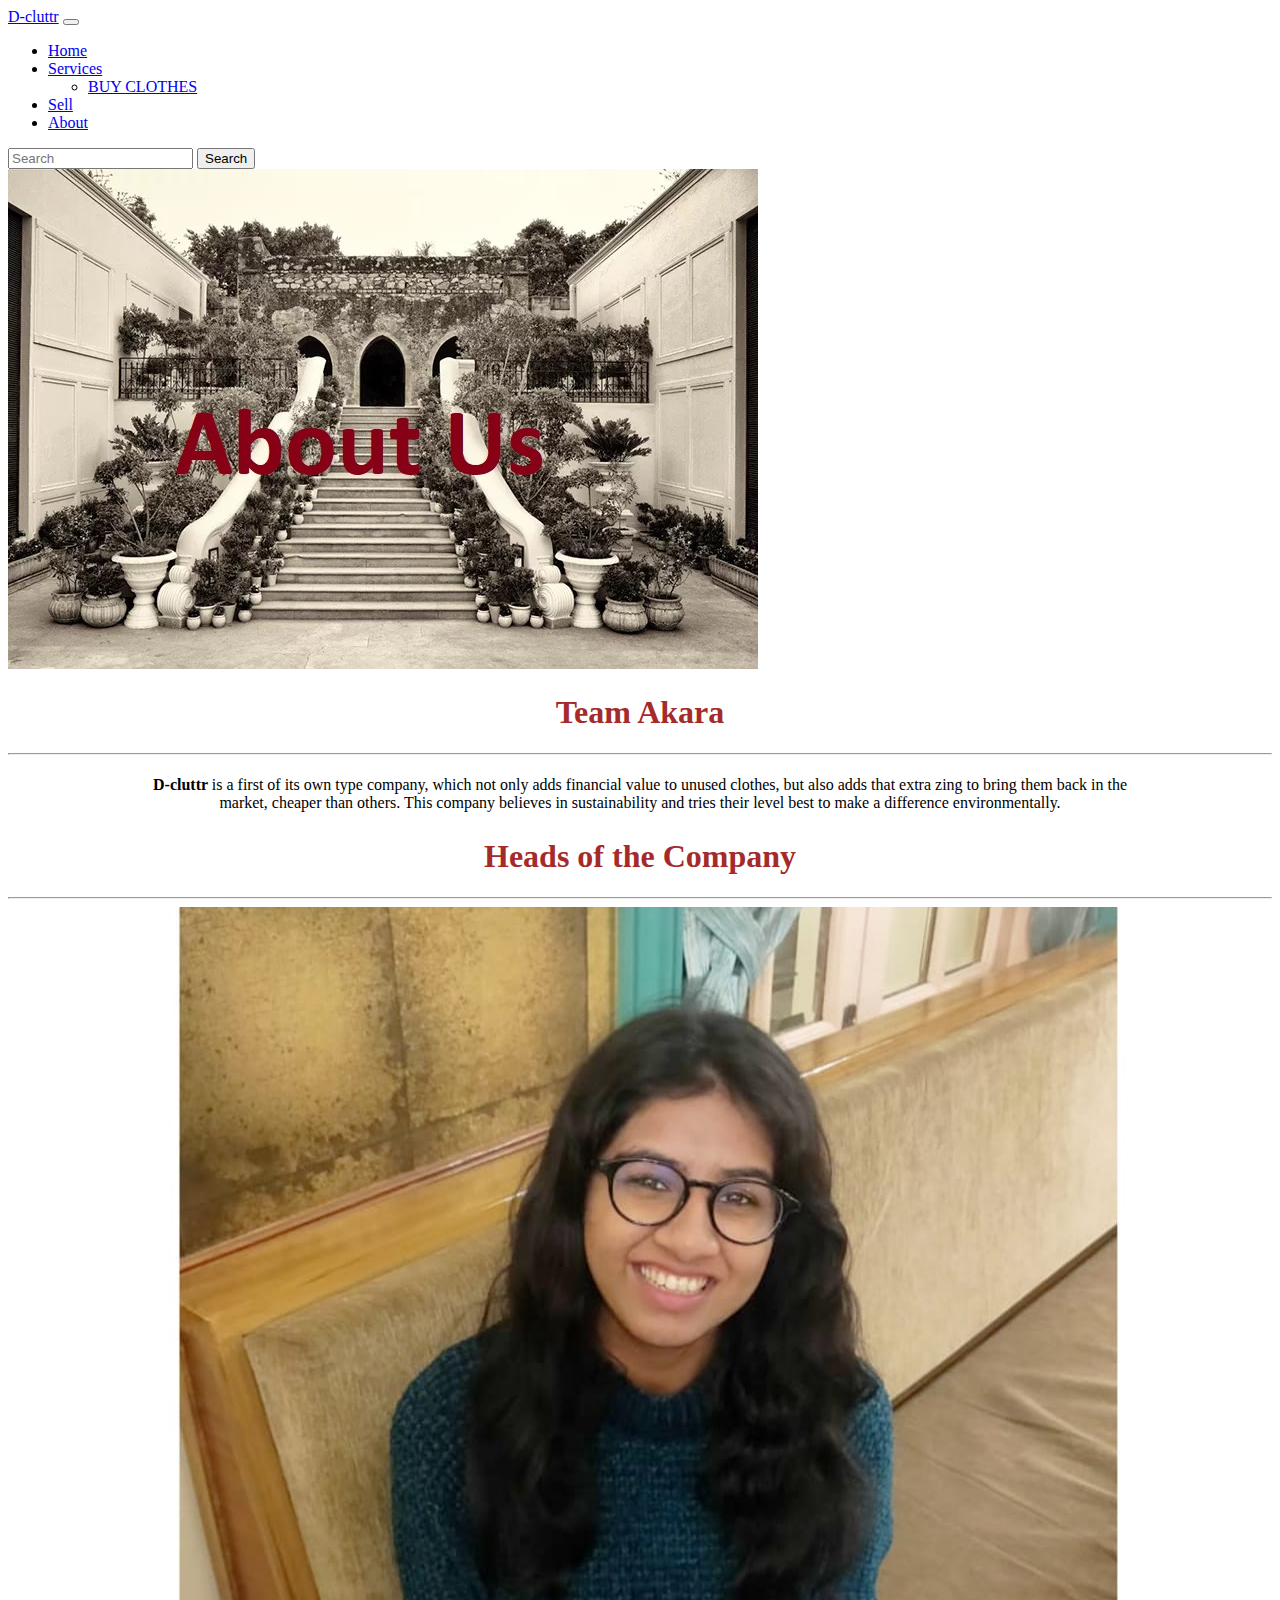
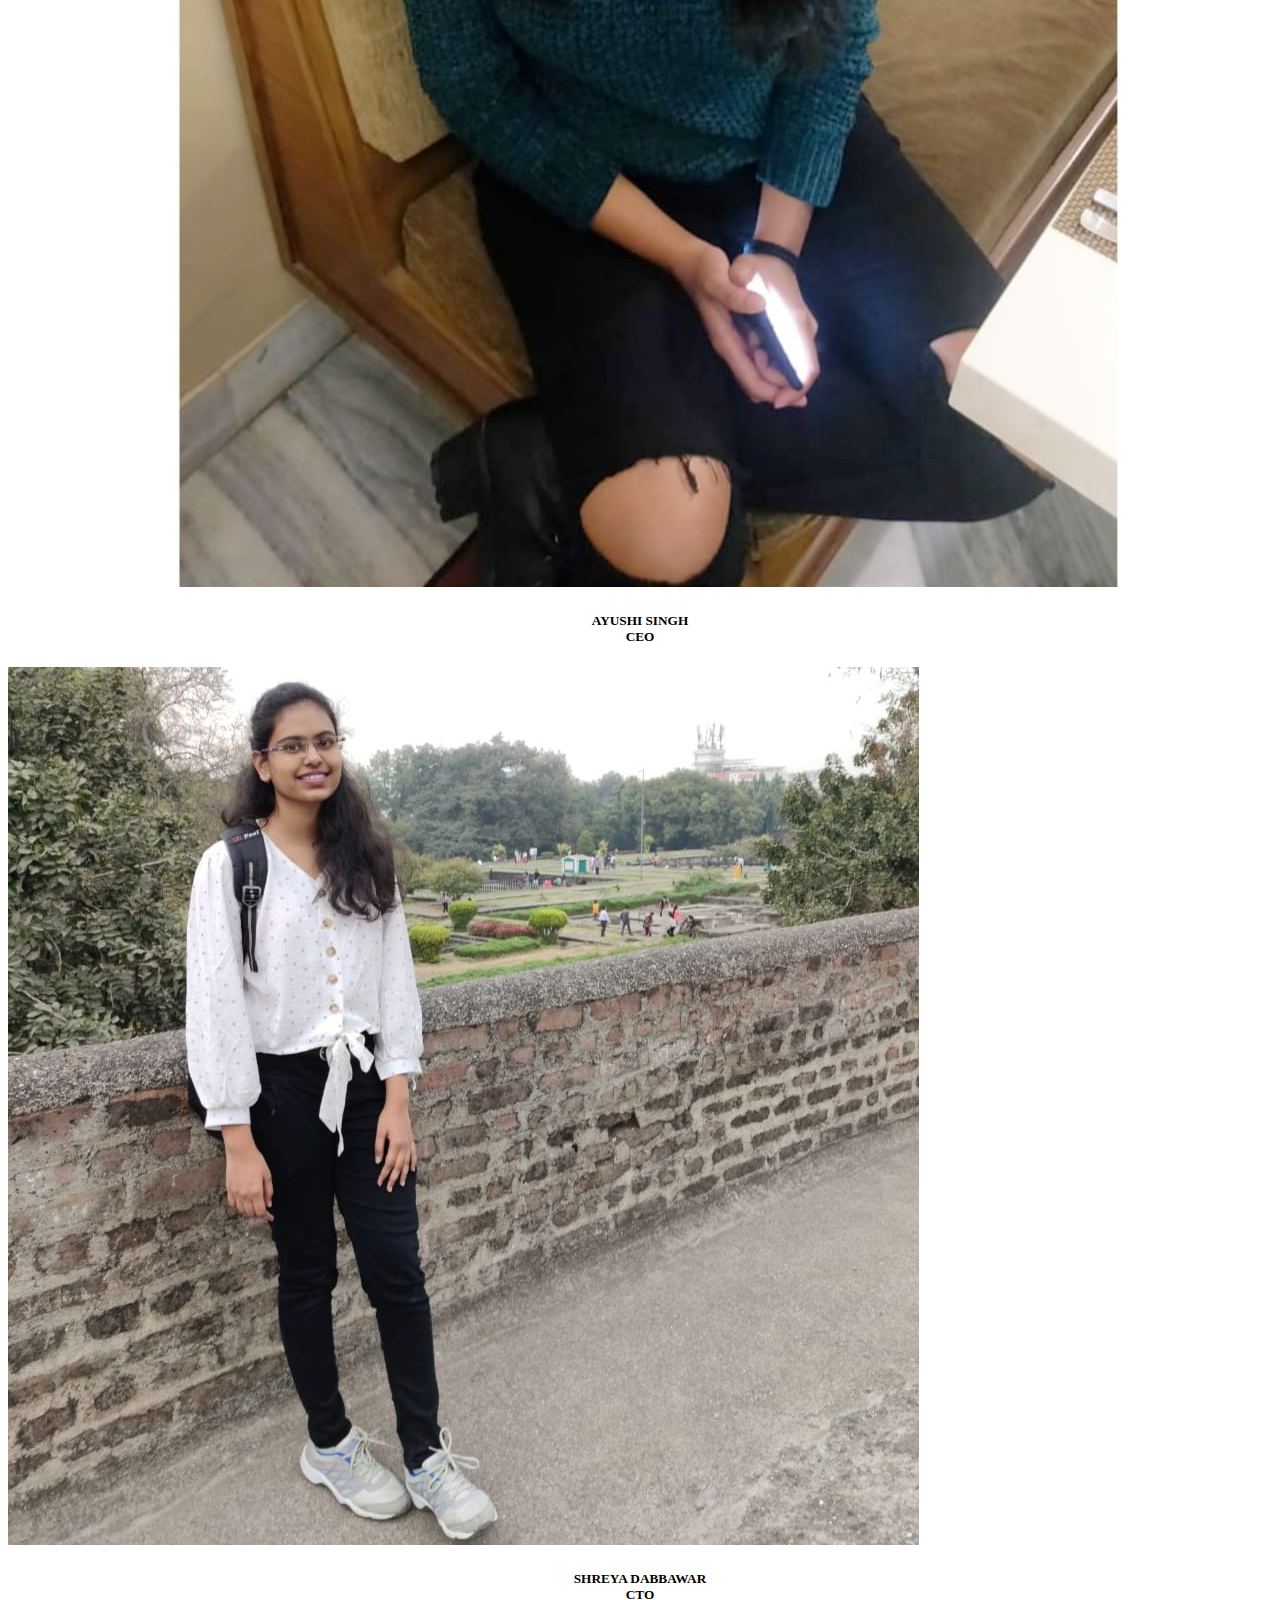
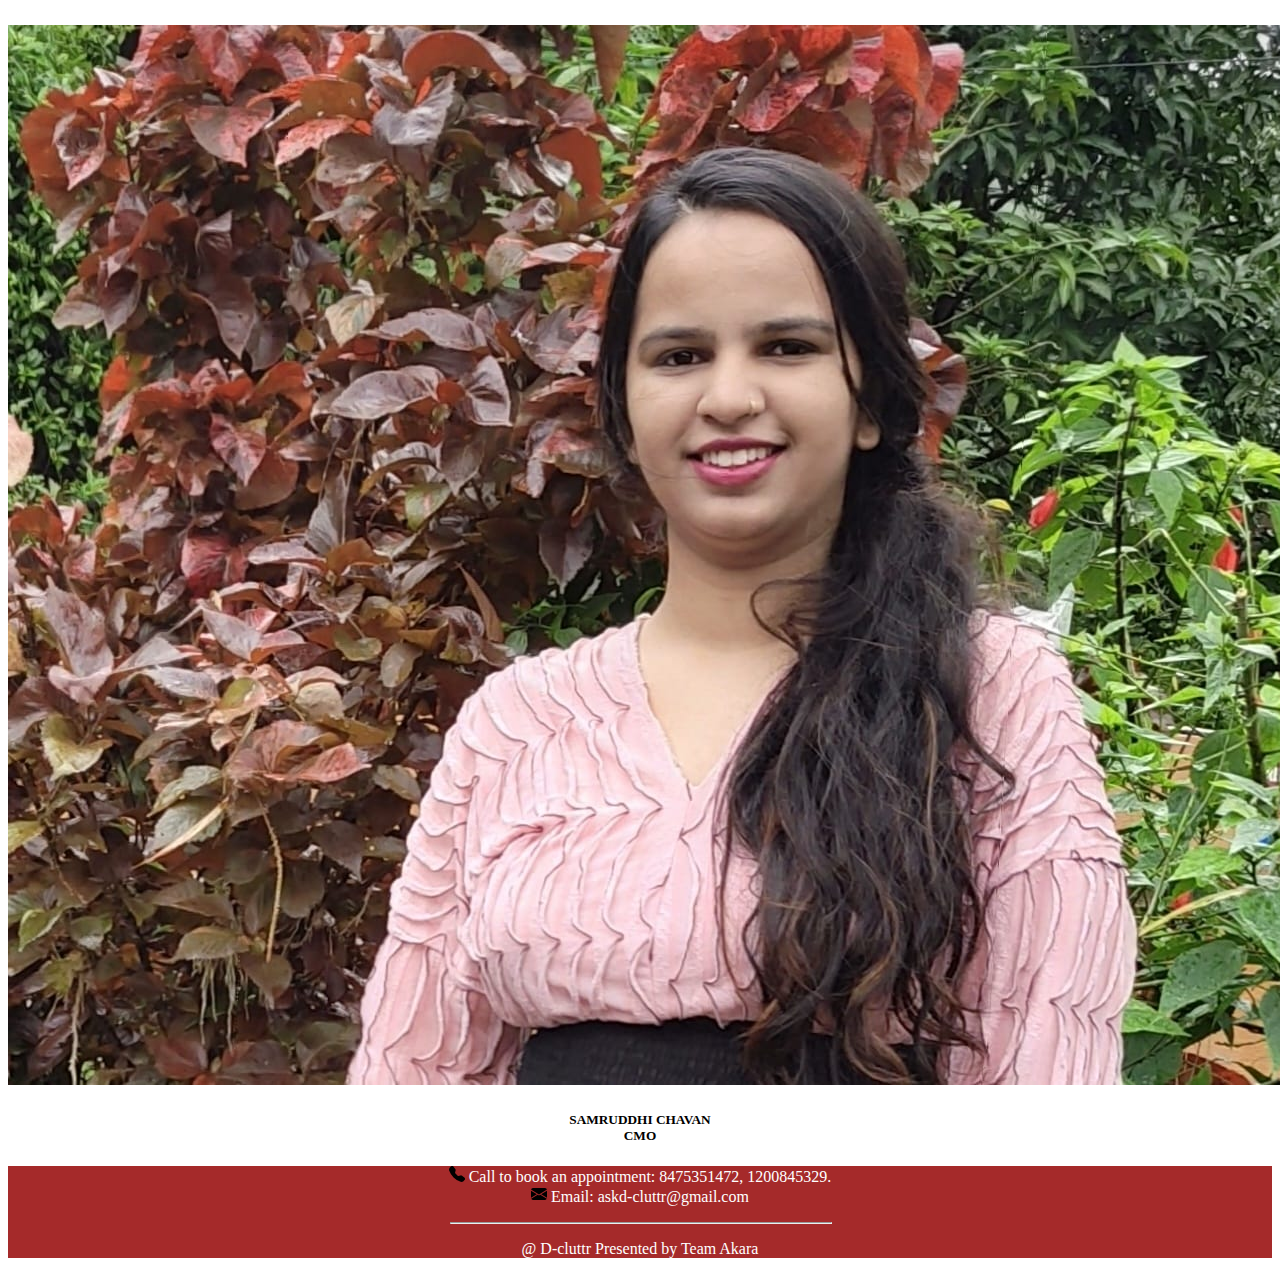
<file: about.html>
<!doctype html>
<html lang="en">
  <head>
    <!-- Required meta tags -->
    <meta charset="utf-8">
    <meta name="viewport" content="width=device-width, initial-scale=1">

    <!-- Bootstrap CSS -->
    <link href="https://cdn.jsdelivr.net/npm/bootstrap@5.1.3/dist/css/bootstrap.min.css" rel="stylesheet" integrity="sha384-1BmE4kWBq78iYhFldvKuhfTAU6auU8tT94WrHftjDbrCEXSU1oBoqyl2QvZ6jIW3" crossorigin="anonymous">
    <link href="style.css" rel="stylesheet">
    <title>Hello, world!</title>
  </head>
  <body>
    <nav class="navbar navbar-expand-lg navbar-light bg-light">
        <div class="container-fluid">
          <a class="navbar-brand" href="index.html">D-cluttr</a>
          <button class="navbar-toggler" type="button" data-bs-toggle="collapse" data-bs-target="#navbarSupportedContent" aria-controls="navbarSupportedContent" aria-expanded="false" aria-label="Toggle navigation">
            <span class="navbar-toggler-icon"></span>
          </button>
          <div class="collapse navbar-collapse" id="navbarSupportedContent">
            <ul class="navbar-nav me-auto mb-2 mb-lg-0">
              <li class="nav-item">
                <a class="nav-link active" aria-current="page" href="index.html">Home</a>
              </li>
              <li class="nav-item dropdown">
                <a class="nav-link dropdown-toggle" href="#" id="navbarDropdown" role="button" data-bs-toggle="dropdown" aria-expanded="false">
                  Services
                </a>
                <ul class="dropdown-menu" aria-labelledby="navbarDropdown">
                  <li><a class="dropdown-item" href="anarkalis.html">BUY CLOTHES</a></li>
                </ul>
              </li>
              <li class="nav-item">
                <a class="nav-link" href="sell.html">Sell</a>
              </li>
              
              <li class="nav-item">
                <a class="nav-link " href="about.html">About</a>
              </li>
            </ul>
            <form class="d-flex">
              <input class="form-control me-2" type="search" placeholder="Search" aria-label="Search">
              <button class="btn btn-outline-success" type="submit">Search</button>
            </form>
          </div>
        </div>
      </nav>
      <div id="carouselExampleControls" class="carousel slide" data-bs-ride="carousel">
        <div class="carousel-inner" class="title">
          <div class="carousel-item active" >
            <img src="images/about.jpg" class="d-block w-100" alt="...">
          </div>
        </div>
      </div>
      <div class="sub-heading1">
        <h1 class="sub-heading"> Team Akara</h1>
      </div>
      <hr>
      <div>
          <p style="text-align: center; margin-left: 10%;margin-right: 10%;padding: 5px;">
           <strong> D-cluttr </strong> is a first of its own type company, which not only adds financial value to unused clothes, but also adds that extra zing to bring them back in the market, cheaper than others. This company believes in sustainability and tries their level best to make a difference environmentally. 
          </p>
      </div>
      <div class="sub-heading1">
        <h1 class="sub-heading"> Heads of the Company </h1>
      </div>
      <hr>
      <!-- heads -->
      <!-- <div class="row row-cols-1 row-cols-md-2 g-4">
        <div class="col">
          <div class="card">
            <img src="images/ayushi.jpeg" class="card-img-top" alt="...">
            <div class="card-body">
              <h5 style="text-align: center;" class="card-title">AYUSHI SINGH<br>CEO</h5>
            </div>
          </div>
        </div>
        <div class="col">
            <div class="card">
              <img src="images/shreya.jpeg" class="card-img-top" alt="...">
              <div class="card-body">
                <h5 style="text-align: center;" class="card-title">SHREYA DABBAWAR<BR>CTO</h5>
              </div>
            </div>
          </div>
        <div class="col">
          <div class="card">
            <img src="images/samruddhi.jpeg" class="card-img-top" alt="...">
            <div class="card-body">
              <h5 class="card-title" style="text-align: center;">SAMRUDDHI CHAVAN<BR>CMO</h5>
            </div>
          </div>
        </div>
      </div> -->
      <div class="card-group">
        <div class="card">
          <img src="images/ayushi.jpeg" class="card-img-top" alt="...">
          <div class="card-body">
            <h5 style="text-align: center;" class="card-title">AYUSHI SINGH<br>CEO</h5>
          </div>
        </div>
        <div class="card">
          <img src="images/shreya.jpeg" class="card-img-top" alt="...">
          <div class="card-body">
            <h5 class="card-title" style="text-align: center;">SHREYA DABBAWAR<BR>CTO</h5>
          </div>
        </div>
        <div class="card">
          <img src="images/samruddhi.jpeg" class="card-img-top" alt="...">
          <div class="card-body">
            <h5 class="card-title" style="text-align: center;">SAMRUDDHI CHAVAN<BR>CMO</h5>
          </div>
        </div>
      </div>
       <!-- Optional JavaScript; choose one of the two! -->

    <!-- Option 1: Bootstrap Bundle with Popper -->
    <script src="https://cdn.jsdelivr.net/npm/bootstrap@5.1.3/dist/js/bootstrap.bundle.min.js" integrity="sha384-ka7Sk0Gln4gmtz2MlQnikT1wXgYsOg+OMhuP+IlRH9sENBO0LRn5q+8nbTov4+1p" crossorigin="anonymous"></script>

    <!-- Option 2: Separate Popper and Bootstrap JS -->
    <!--
    <script src="https://cdn.jsdelivr.net/npm/@popperjs/core@2.10.2/dist/umd/popper.min.js" integrity="sha384-7+zCNj/IqJ95wo16oMtfsKbZ9ccEh31eOz1HGyDuCQ6wgnyJNSYdrPa03rtR1zdB" crossorigin="anonymous"></script>
    <script src="https://cdn.jsdelivr.net/npm/bootstrap@5.1.3/dist/js/bootstrap.min.js" integrity="sha384-QJHtvGhmr9XOIpI6YVutG+2QOK9T+ZnN4kzFN1RtK3zEFEIsxhlmWl5/YESvpZ13" crossorigin="anonymous"></script>
    -->
    <footer>
      <p><svg xmlns="http://www.w3.org/2000/svg" width="16" height="16" fill="black" class="bi bi-telephone-fill" viewBox="0 0 16 16">
        <path fill-rule="evenodd" d="M1.885.511a1.745 1.745 0 0 1 2.61.163L6.29 2.98c.329.423.445.974.315 1.494l-.547 2.19a.678.678 0 0 0 .178.643l2.457 2.457a.678.678 0 0 0 .644.178l2.189-.547a1.745 1.745 0 0 1 1.494.315l2.306 1.794c.829.645.905 1.87.163 2.611l-1.034 1.034c-.74.74-1.846 1.065-2.877.702a18.634 18.634 0 0 1-7.01-4.42 18.634 18.634 0 0 1-4.42-7.009c-.362-1.03-.037-2.137.703-2.877L1.885.511z"/>
      </svg>  Call to book an appointment: 8475351472, 1200845329.<br>
      <svg xmlns="http://www.w3.org/2000/svg" width="16" height="16" fill="black" class="bi bi-envelope-fill" viewBox="0 0 16 16">
        <path d="M.05 3.555A2 2 0 0 1 2 2h12a2 2 0 0 1 1.95 1.555L8 8.414.05 3.555ZM0 4.697v7.104l5.803-3.558L0 4.697ZM6.761 8.83l-6.57 4.027A2 2 0 0 0 2 14h12a2 2 0 0 0 1.808-1.144l-6.57-4.027L8 9.586l-1.239-.757Zm3.436-.586L16 11.801V4.697l-5.803 3.546Z"/>
      </svg>  Email: askd-cluttr@gmail.com</p>
      <hr style="width: 30%;margin-left: 35%;margin-right: 35%;">
      <p>@ D-cluttr Presented by Team Akara</p>
    </footer>
  </body>
</html>
</file>
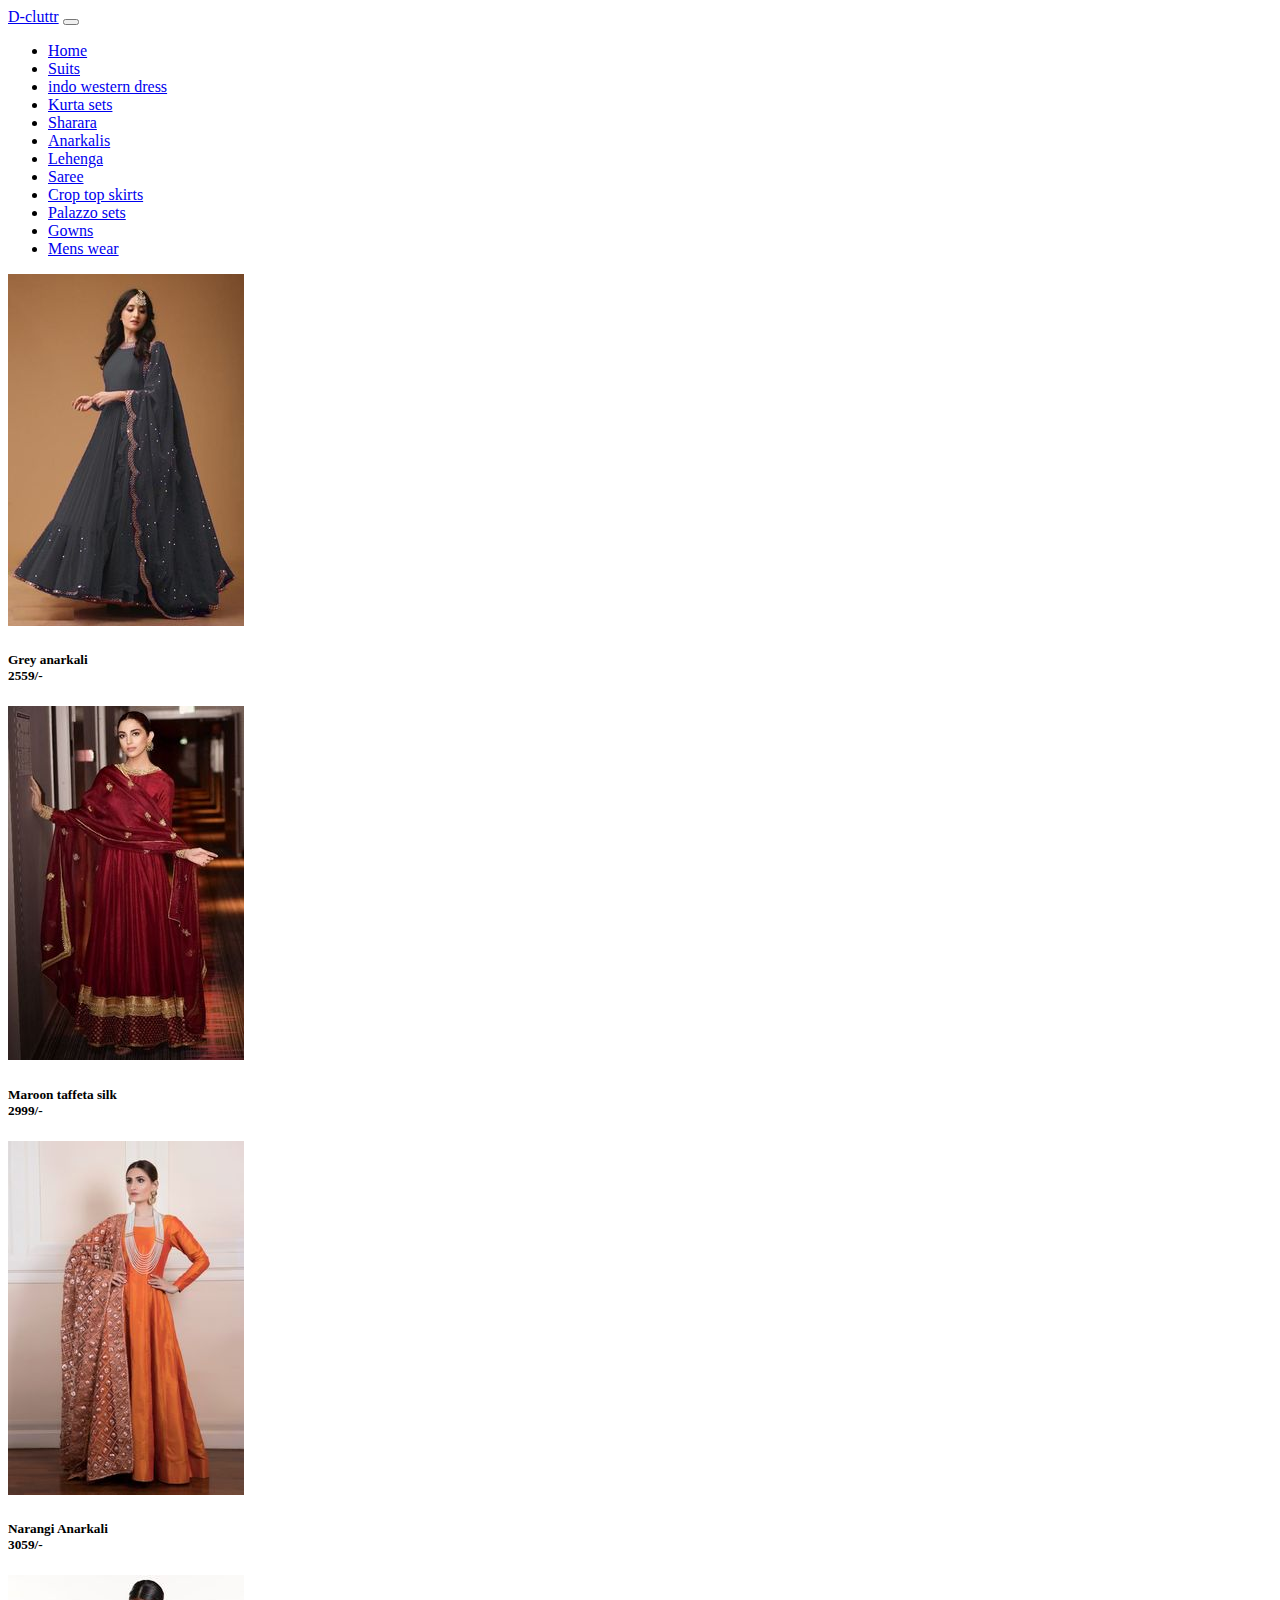
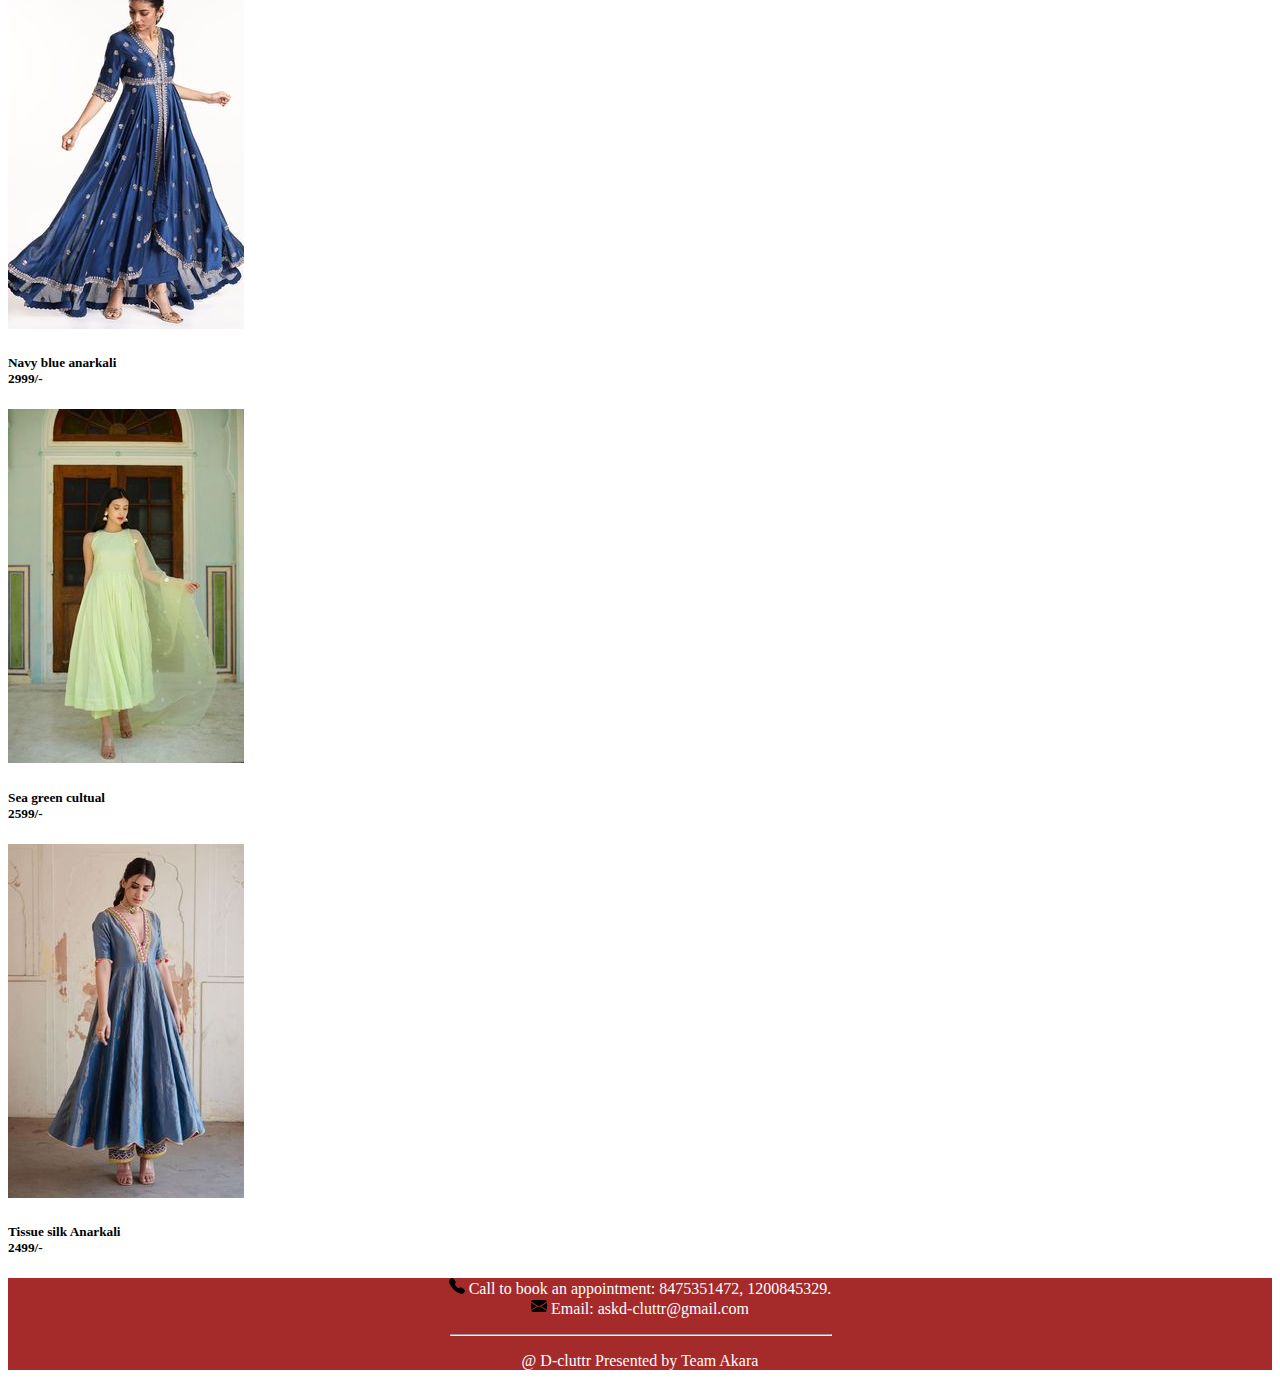
<file: anarkalis.html>
<!doctype html>
<html lang="en">
  <head>
    <!-- Required meta tags -->
    <meta charset="utf-8">
    <meta name="viewport" content="width=device-width, initial-scale=1">

    <!-- Bootstrap CSS -->
    <link href="https://cdn.jsdelivr.net/npm/bootstrap@5.1.3/dist/css/bootstrap.min.css" rel="stylesheet" integrity="sha384-1BmE4kWBq78iYhFldvKuhfTAU6auU8tT94WrHftjDbrCEXSU1oBoqyl2QvZ6jIW3" crossorigin="anonymous">
    <link href="style.css" rel="stylesheet">
    <title>Hello, world!</title>
  </head>
  <body>
    <nav class="navbar navbar-expand-lg navbar-light bg-light">
        <div class="container-fluid">
          <a class="navbar-brand" href="index.html">D-cluttr</a>
          <button class="navbar-toggler" type="button" data-bs-toggle="collapse" data-bs-target="#navbarSupportedContent" aria-controls="navbarSupportedContent" aria-expanded="false" aria-label="Toggle navigation">
            <span class="navbar-toggler-icon"></span>
          </button>
          <div class="collapse navbar-collapse" id="navbarSupportedContent">
            <ul class="navbar-nav me-auto mb-2 mb-lg-0">
              <li class="nav-item">
                <a class="nav-link active" aria-current="page" href="index.html">Home</a>
              </li>
              <li class="nav-item">
                <a class="nav-link" href="suits.html">Suits</a>
              </li>
              <li class="nav-item">
                <a class="nav-link" href="western.html">indo western dress</a>
              </li>
              <li class="nav-item">
                <a class="nav-link" href="kurta.html">Kurta sets</a>
              </li>
              <li class="nav-item">
                <a class="nav-link" href="sharara.html">Sharara</a>
              </li>
              <li class="nav-item">
                <a class="nav-link" href="anarkalis.html">Anarkalis</a>
              </li>
              <li class="nav-item">
                <a class="nav-link" href="lehenga.html">Lehenga</a>
              </li>
              <li class="nav-item">
                <a class="nav-link" href="saree.html">Saree</a>
              </li>
              <li class="nav-item">
                <a class="nav-link" href="top.html">Crop top skirts</a>
              </li>
              <li class="nav-item">
                <a class="nav-link" href="palazzo.html">Palazzo sets</a>
              </li>
              <li class="nav-item">
                <a class="nav-link " href="gowns.html">Gowns</a>
              </li>
              <li class="nav-item">
                <a class="nav-link " href="men.html">Mens wear</a>
              </li>
            </ul>
          </div>
        </div>
      </nav>
                <div class="card-group">
                    <div class="card">
                      <img src="images/anarkali1.jpg" class="card-img-top" alt="...">
                      <div class="card-body">
                        <h5 class="card-title">Grey anarkali<br>2559/-</h5>
                      </div>
                    </div>
                    <div class="card">
                      <img src="images/anarkali2.jpg" class="card-img-top" alt="...">
                      <div class="card-body">
                        <h5 class="card-title">Maroon taffeta silk<br>2999/-</h5>
                      </div>
                    </div>
                    <div class="card">
                      <img src="images/anarkali3.jpg" class="card-img-top" alt="...">
                      <div class="card-body">
                        <h5 class="card-title">Narangi Anarkali<br>3059/-</h5>
                      </div>
                    </div>
                  </div>
                  <div class="card-group">
                    <div class="card">
                      <img src="images/anarkali4.jpg" class="card-img-top" alt="...">
                      <div class="card-body">
                        <h5 class="card-title">Navy blue anarkali<br>2999/-</h5>
                      </div>
                    </div>
                    <div class="card">
                      <img src="images/anarkali5.jpg" class="card-img-top" alt="...">
                      <div class="card-body">
                        <h5 class="card-title">Sea green cultual<br>2599/-</h5>
                      </div>
                    </div>
                    <div class="card">
                      <img src="images/anarkali6.jpg" class="card-img-top" alt="...">
                      <div class="card-body">
                        <h5 class="card-title">Tissue silk Anarkali<br>2499/-</h5>
                      </div>
                    </div>
                  </div>
                  
                
              
       <!-- Optional JavaScript; choose one of the two! -->

    <!-- Option 1: Bootstrap Bundle with Popper -->
    <script src="https://cdn.jsdelivr.net/npm/bootstrap@5.1.3/dist/js/bootstrap.bundle.min.js" integrity="sha384-ka7Sk0Gln4gmtz2MlQnikT1wXgYsOg+OMhuP+IlRH9sENBO0LRn5q+8nbTov4+1p" crossorigin="anonymous"></script>

    <!-- Option 2: Separate Popper and Bootstrap JS -->
    <!--
    <script src="https://cdn.jsdelivr.net/npm/@popperjs/core@2.10.2/dist/umd/popper.min.js" integrity="sha384-7+zCNj/IqJ95wo16oMtfsKbZ9ccEh31eOz1HGyDuCQ6wgnyJNSYdrPa03rtR1zdB" crossorigin="anonymous"></script>
    <script src="https://cdn.jsdelivr.net/npm/bootstrap@5.1.3/dist/js/bootstrap.min.js" integrity="sha384-QJHtvGhmr9XOIpI6YVutG+2QOK9T+ZnN4kzFN1RtK3zEFEIsxhlmWl5/YESvpZ13" crossorigin="anonymous"></script>
    -->
    <footer>
      <p><svg xmlns="http://www.w3.org/2000/svg" width="16" height="16" fill="black" class="bi bi-telephone-fill" viewBox="0 0 16 16">
        <path fill-rule="evenodd" d="M1.885.511a1.745 1.745 0 0 1 2.61.163L6.29 2.98c.329.423.445.974.315 1.494l-.547 2.19a.678.678 0 0 0 .178.643l2.457 2.457a.678.678 0 0 0 .644.178l2.189-.547a1.745 1.745 0 0 1 1.494.315l2.306 1.794c.829.645.905 1.87.163 2.611l-1.034 1.034c-.74.74-1.846 1.065-2.877.702a18.634 18.634 0 0 1-7.01-4.42 18.634 18.634 0 0 1-4.42-7.009c-.362-1.03-.037-2.137.703-2.877L1.885.511z"/>
      </svg>  Call to book an appointment: 8475351472, 1200845329.<br>
      <svg xmlns="http://www.w3.org/2000/svg" width="16" height="16" fill="black" class="bi bi-envelope-fill" viewBox="0 0 16 16">
        <path d="M.05 3.555A2 2 0 0 1 2 2h12a2 2 0 0 1 1.95 1.555L8 8.414.05 3.555ZM0 4.697v7.104l5.803-3.558L0 4.697ZM6.761 8.83l-6.57 4.027A2 2 0 0 0 2 14h12a2 2 0 0 0 1.808-1.144l-6.57-4.027L8 9.586l-1.239-.757Zm3.436-.586L16 11.801V4.697l-5.803 3.546Z"/>
      </svg>  Email: askd-cluttr@gmail.com</p>
      <hr style="width: 30%;margin-left: 35%;margin-right: 35%;">
      <p>@ D-cluttr Presented by Team Akara</p>
    </footer>
  </body>
</html>
</file>
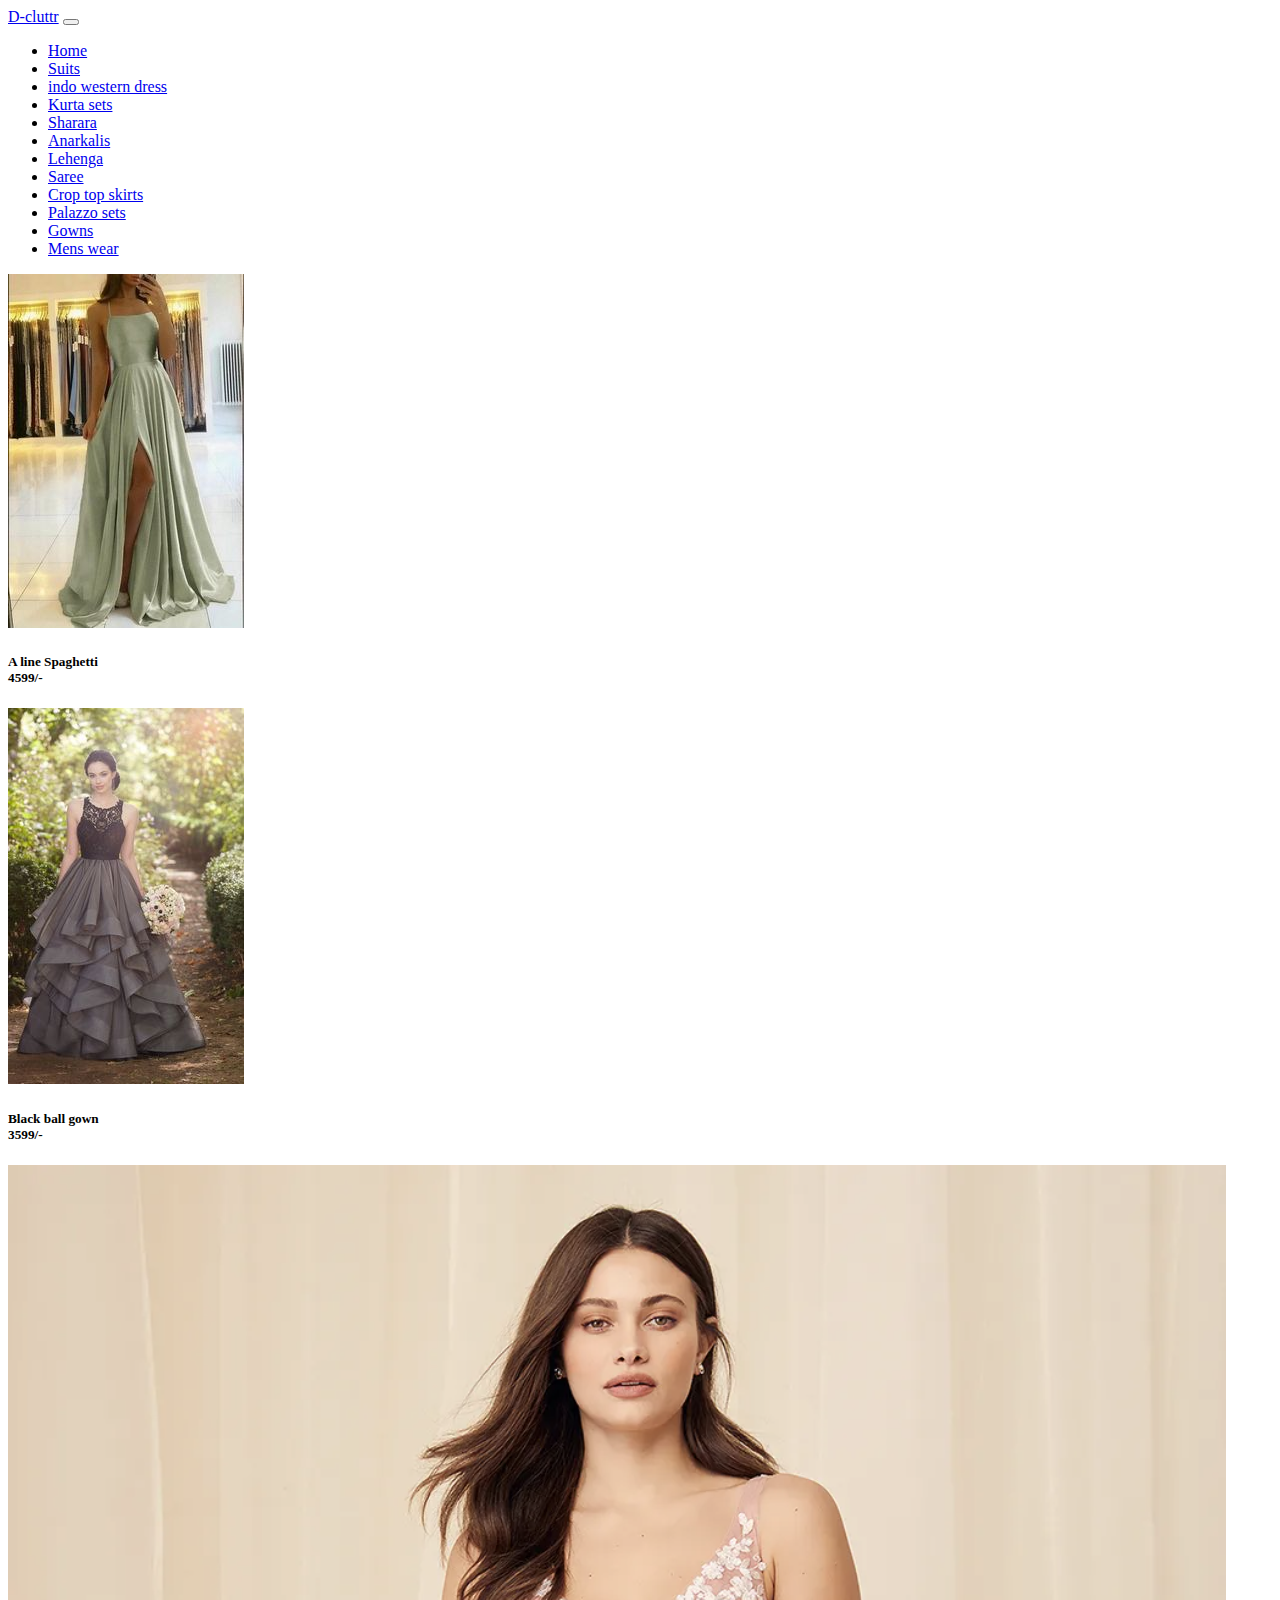
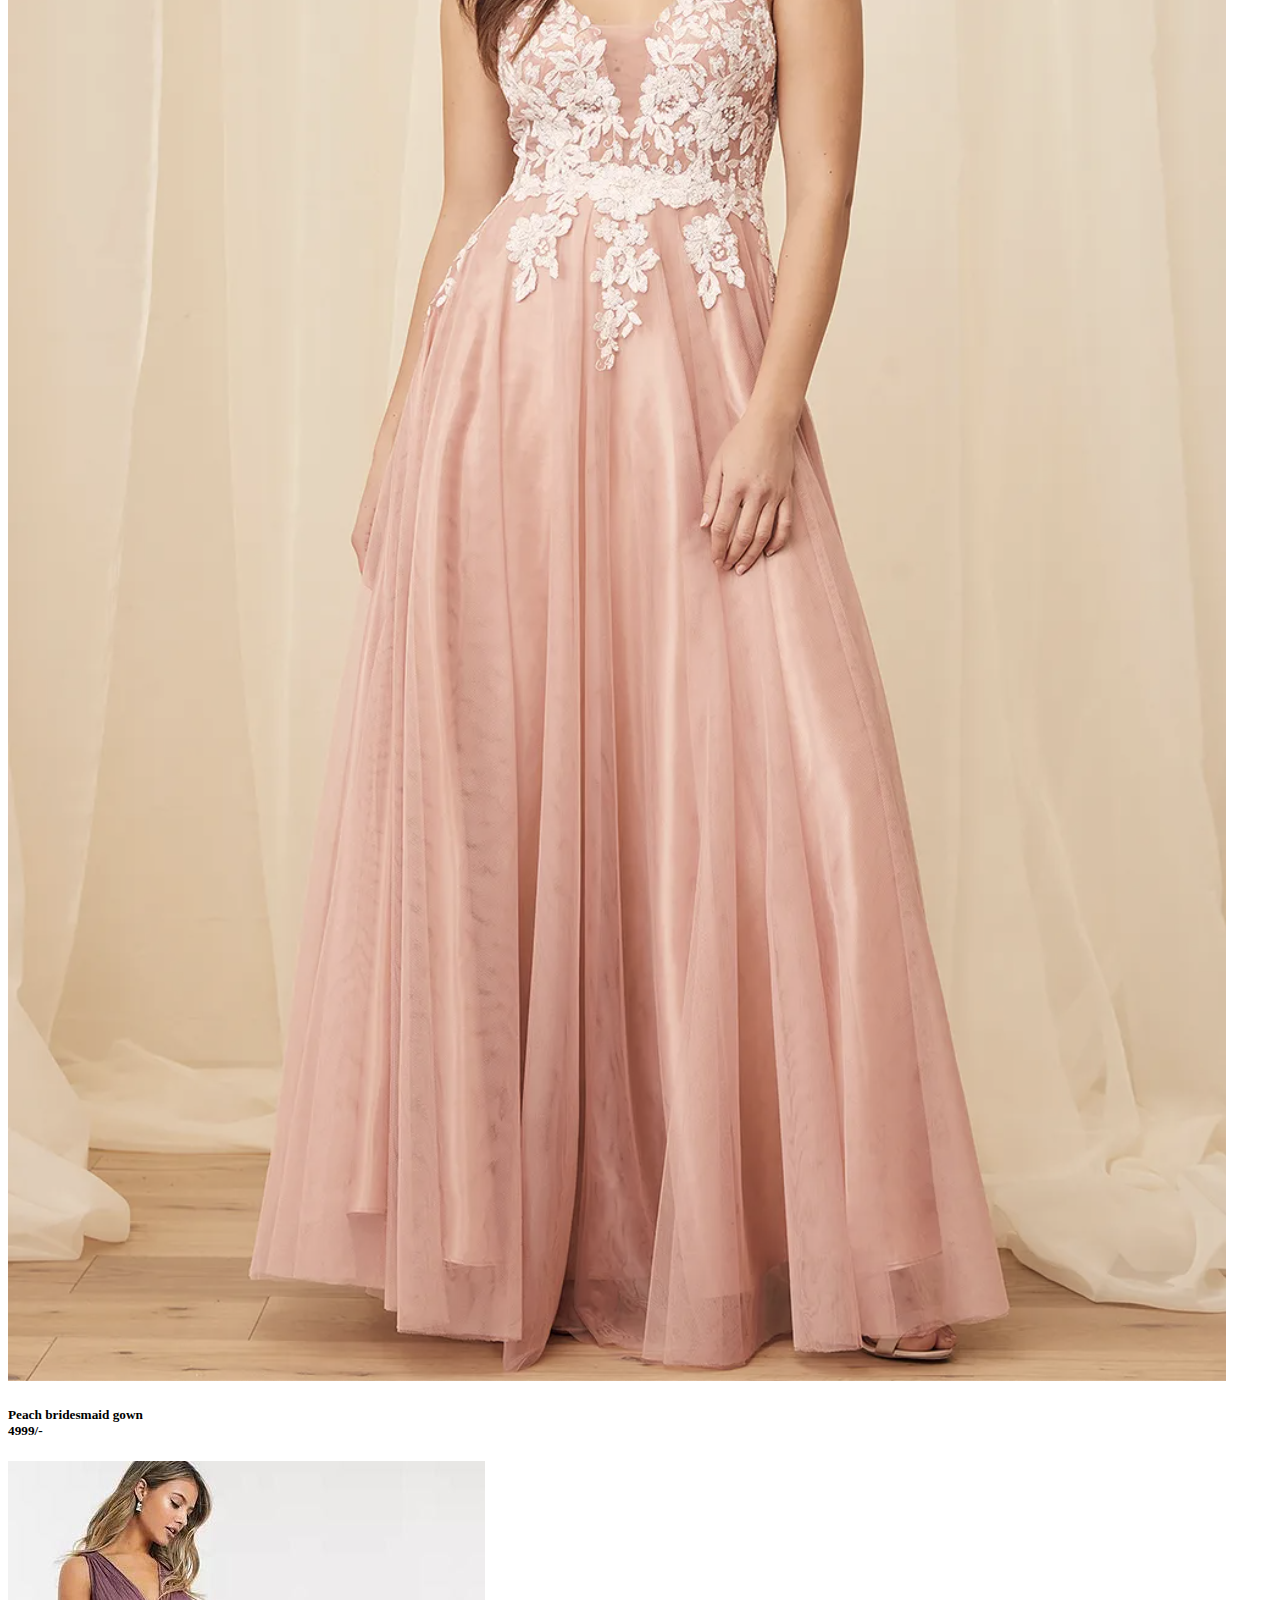
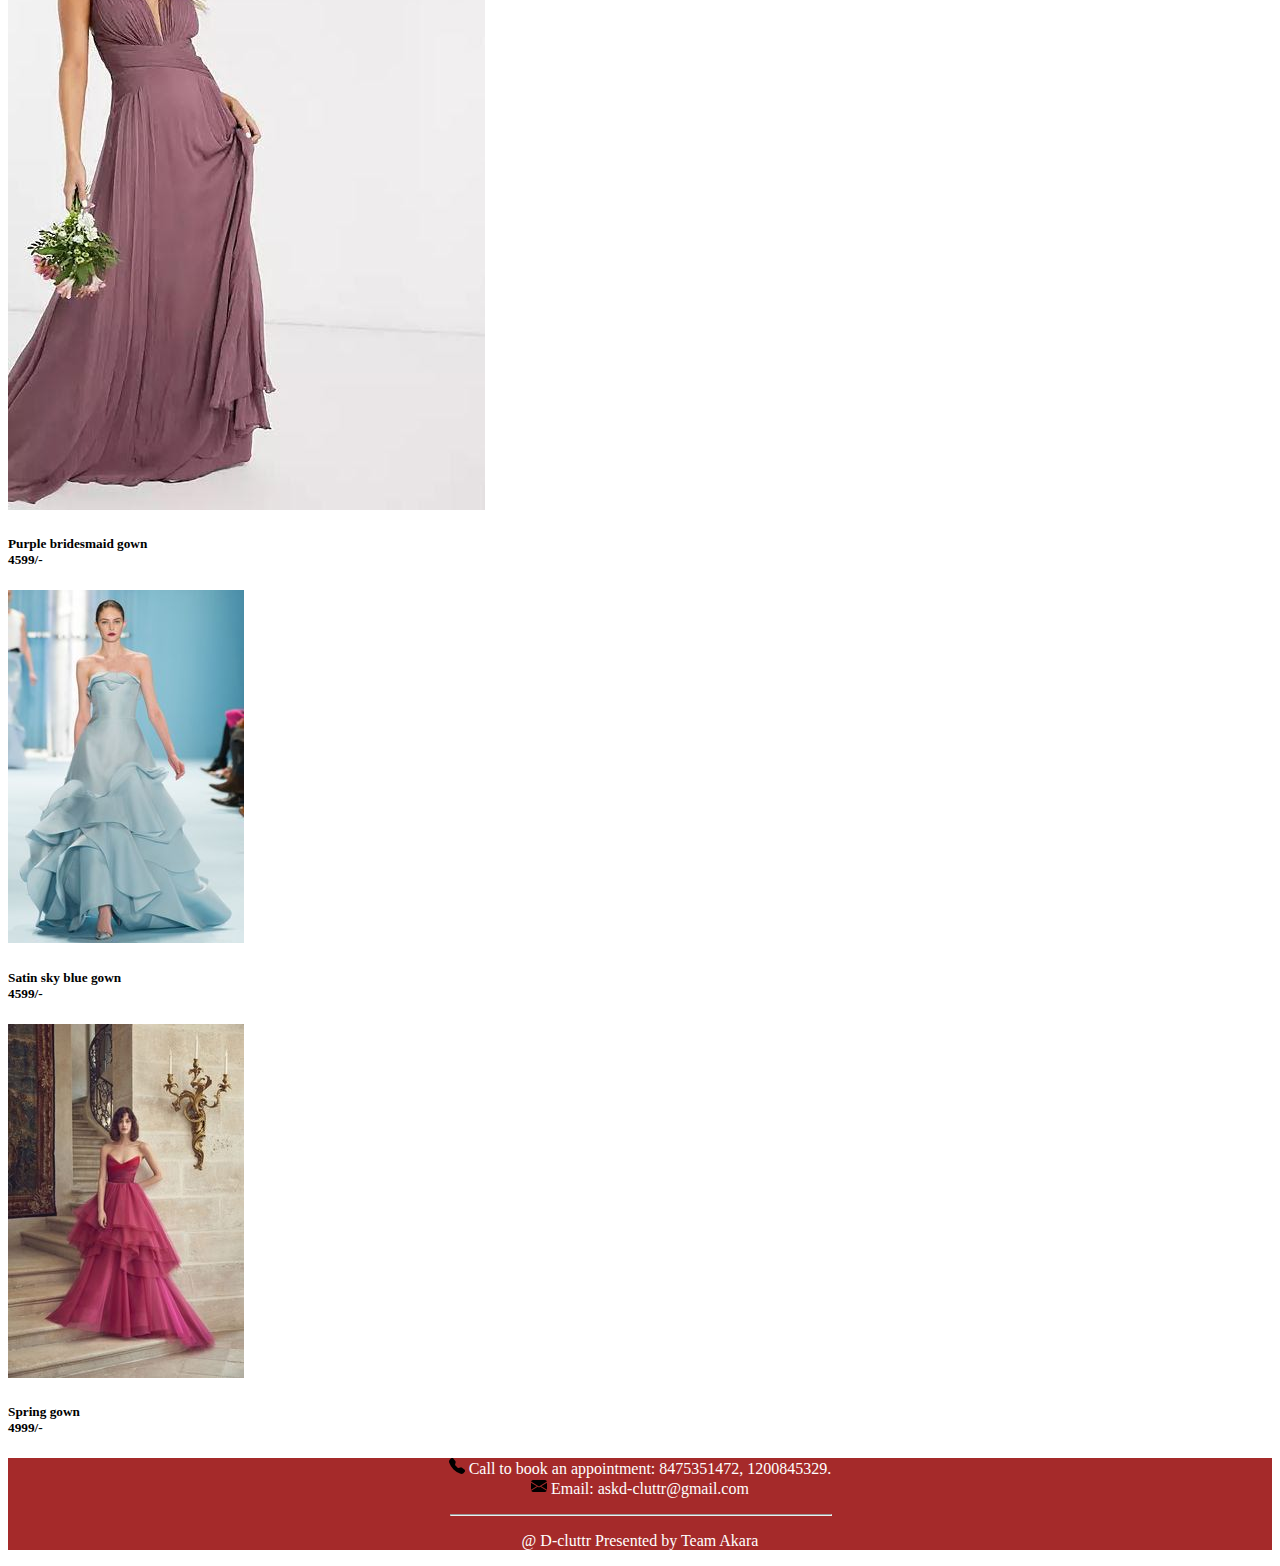
<file: gowns.html>
<!doctype html>
<html lang="en">
  <head>
    <!-- Required meta tags -->
    <meta charset="utf-8">
    <meta name="viewport" content="width=device-width, initial-scale=1">

    <!-- Bootstrap CSS -->
    <link href="https://cdn.jsdelivr.net/npm/bootstrap@5.1.3/dist/css/bootstrap.min.css" rel="stylesheet" integrity="sha384-1BmE4kWBq78iYhFldvKuhfTAU6auU8tT94WrHftjDbrCEXSU1oBoqyl2QvZ6jIW3" crossorigin="anonymous">
    <link href="style.css" rel="stylesheet">
    <title>Hello, world!</title>
  </head>
  <body>
    <nav class="navbar navbar-expand-lg navbar-light bg-light">
        <div class="container-fluid">
          <a class="navbar-brand" href="index.html">D-cluttr</a>
          <button class="navbar-toggler" type="button" data-bs-toggle="collapse" data-bs-target="#navbarSupportedContent" aria-controls="navbarSupportedContent" aria-expanded="false" aria-label="Toggle navigation">
            <span class="navbar-toggler-icon"></span>
          </button>
          <div class="collapse navbar-collapse" id="navbarSupportedContent">
            <ul class="navbar-nav me-auto mb-2 mb-lg-0">
              <li class="nav-item">
                <a class="nav-link active" aria-current="page" href="index.html">Home</a>
              </li>
              <li class="nav-item">
                <a class="nav-link" href="suits.html">Suits</a>
              </li>
              <li class="nav-item">
                <a class="nav-link" href="western.html">indo western dress</a>
              </li>
              <li class="nav-item">
                <a class="nav-link" href="kurta.html">Kurta sets</a>
              </li>
              <li class="nav-item">
                <a class="nav-link" href="sharara.html">Sharara</a>
              </li>
              <li class="nav-item">
                <a class="nav-link" href="anarkalis.html">Anarkalis</a>
              </li>
              <li class="nav-item">
                <a class="nav-link" href="lehenga.html">Lehenga</a>
              </li>
              <li class="nav-item">
                <a class="nav-link" href="saree.html">Saree</a>
              </li>
              <li class="nav-item">
                <a class="nav-link" href="top.html">Crop top skirts</a>
              </li>
              <li class="nav-item">
                <a class="nav-link" href="palazzo.html">Palazzo sets</a>
              </li>
              <li class="nav-item">
                <a class="nav-link " href="gowns.html">Gowns</a>
              </li>
              <li class="nav-item">
                <a class="nav-link " href="men.html">Mens wear</a>
              </li>
            </ul>
          </div>
        </div>
      </nav>
                <div class="card-group">
                    <div class="card">
                      <img src="images/gown1.jpg" class="card-img-top" alt="...">
                      <div class="card-body">
                        <h5 class="card-title">A line Spaghetti<br>4599/-</h5>
                      </div>
                    </div>
                    <div class="card">
                      <img src="images/gown2.jpg" class="card-img-top" alt="...">
                      <div class="card-body">
                        <h5 class="card-title">Black ball gown<br>3599/-</h5>
                      </div>
                    </div>
                    <div class="card">
                      <img src="images/gown3.png" class="card-img-top" alt="...">
                      <div class="card-body">
                        <h5 class="card-title">Peach bridesmaid gown<br>4999/-</h5>
                      </div>
                    </div>
                  </div>
                  <div class="card-group">
                    <div class="card">
                      <img src="images/gown4.jpg" class="card-img-top" alt="...">
                      <div class="card-body">
                        <h5 class="card-title">Purple bridesmaid gown<br>4599/-</h5>
                      </div>
                    </div>
                    <div class="card">
                      <img src="images/gown5.jpg" class="card-img-top" alt="...">
                      <div class="card-body">
                        <h5 class="card-title">Satin sky blue gown<br>4599/-</h5>
                      </div>
                    </div>
                    <div class="card">
                      <img src="images/gown6.jpg" class="card-img-top" alt="...">
                      <div class="card-body">
                        <h5 class="card-title">Spring gown<br>4999/-</h5>
                      </div>
                    </div>
                  </div>
                  
                
              
       <!-- Optional JavaScript; choose one of the two! -->

    <!-- Option 1: Bootstrap Bundle with Popper -->
    <script src="https://cdn.jsdelivr.net/npm/bootstrap@5.1.3/dist/js/bootstrap.bundle.min.js" integrity="sha384-ka7Sk0Gln4gmtz2MlQnikT1wXgYsOg+OMhuP+IlRH9sENBO0LRn5q+8nbTov4+1p" crossorigin="anonymous"></script>

    <!-- Option 2: Separate Popper and Bootstrap JS -->
    <!--
    <script src="https://cdn.jsdelivr.net/npm/@popperjs/core@2.10.2/dist/umd/popper.min.js" integrity="sha384-7+zCNj/IqJ95wo16oMtfsKbZ9ccEh31eOz1HGyDuCQ6wgnyJNSYdrPa03rtR1zdB" crossorigin="anonymous"></script>
    <script src="https://cdn.jsdelivr.net/npm/bootstrap@5.1.3/dist/js/bootstrap.min.js" integrity="sha384-QJHtvGhmr9XOIpI6YVutG+2QOK9T+ZnN4kzFN1RtK3zEFEIsxhlmWl5/YESvpZ13" crossorigin="anonymous"></script>
    -->
    <footer>
      <p><svg xmlns="http://www.w3.org/2000/svg" width="16" height="16" fill="black" class="bi bi-telephone-fill" viewBox="0 0 16 16">
        <path fill-rule="evenodd" d="M1.885.511a1.745 1.745 0 0 1 2.61.163L6.29 2.98c.329.423.445.974.315 1.494l-.547 2.19a.678.678 0 0 0 .178.643l2.457 2.457a.678.678 0 0 0 .644.178l2.189-.547a1.745 1.745 0 0 1 1.494.315l2.306 1.794c.829.645.905 1.87.163 2.611l-1.034 1.034c-.74.74-1.846 1.065-2.877.702a18.634 18.634 0 0 1-7.01-4.42 18.634 18.634 0 0 1-4.42-7.009c-.362-1.03-.037-2.137.703-2.877L1.885.511z"/>
      </svg>  Call to book an appointment: 8475351472, 1200845329.<br>
      <svg xmlns="http://www.w3.org/2000/svg" width="16" height="16" fill="black" class="bi bi-envelope-fill" viewBox="0 0 16 16">
        <path d="M.05 3.555A2 2 0 0 1 2 2h12a2 2 0 0 1 1.95 1.555L8 8.414.05 3.555ZM0 4.697v7.104l5.803-3.558L0 4.697ZM6.761 8.83l-6.57 4.027A2 2 0 0 0 2 14h12a2 2 0 0 0 1.808-1.144l-6.57-4.027L8 9.586l-1.239-.757Zm3.436-.586L16 11.801V4.697l-5.803 3.546Z"/>
      </svg>  Email: askd-cluttr@gmail.com</p>
      <hr style="width: 30%;margin-left: 35%;margin-right: 35%;">
      <p>@ D-cluttr Presented by Team Akara</p>
    </footer>
  </body>
</html>
</file>
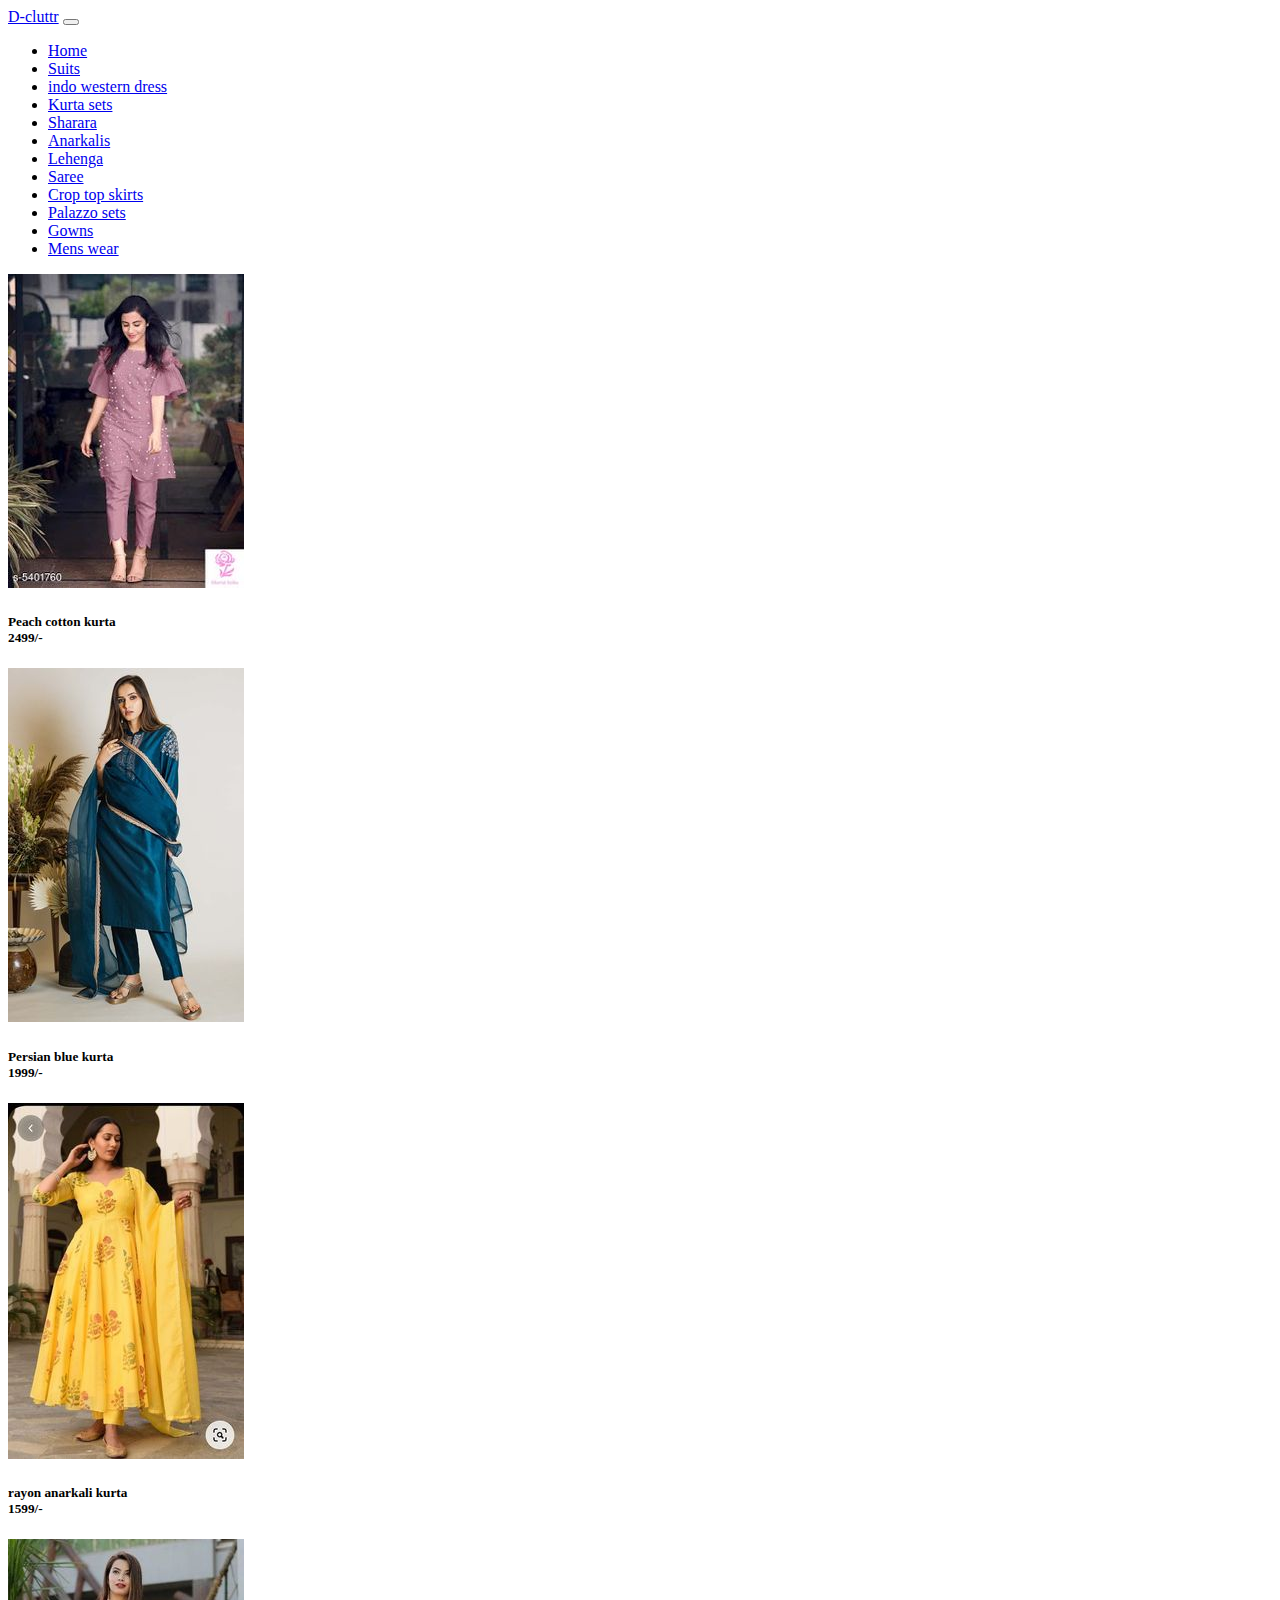
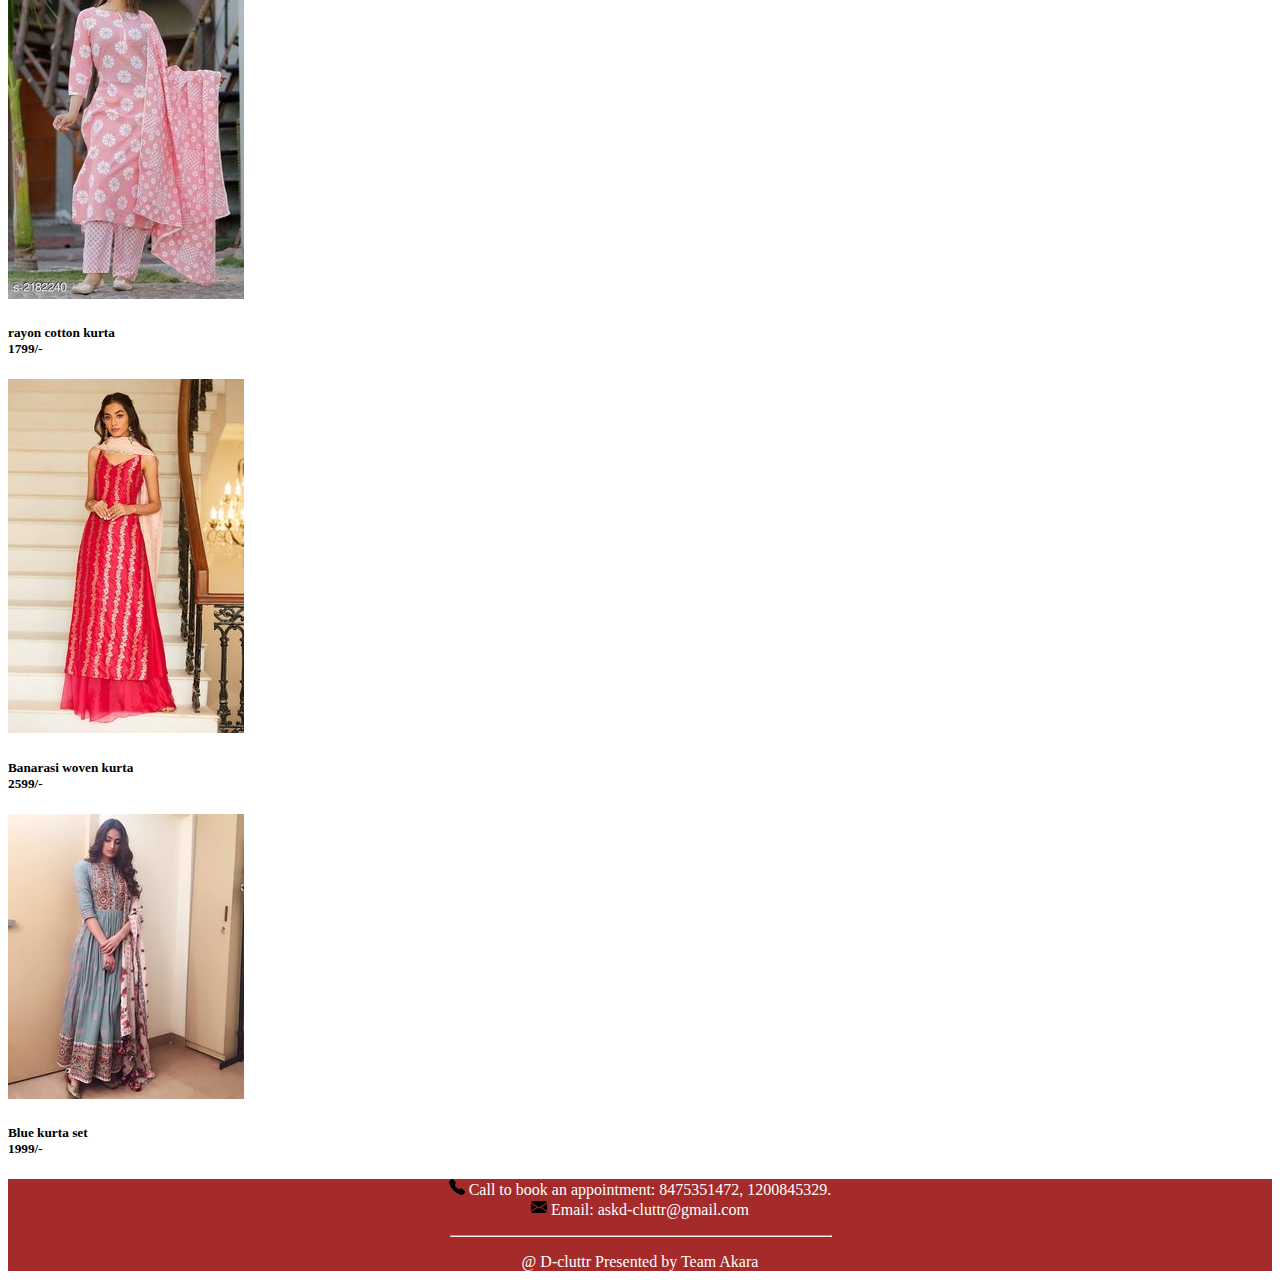
<file: kurta.html>
<!doctype html>
<html lang="en">
  <head>
    <!-- Required meta tags -->
    <meta charset="utf-8">
    <meta name="viewport" content="width=device-width, initial-scale=1">

    <!-- Bootstrap CSS -->
    <link href="https://cdn.jsdelivr.net/npm/bootstrap@5.1.3/dist/css/bootstrap.min.css" rel="stylesheet" integrity="sha384-1BmE4kWBq78iYhFldvKuhfTAU6auU8tT94WrHftjDbrCEXSU1oBoqyl2QvZ6jIW3" crossorigin="anonymous">
    <link href="style.css" rel="stylesheet">
    <title>Hello, world!</title>
  </head>
  <body>
    <nav class="navbar navbar-expand-lg navbar-light bg-light">
        <div class="container-fluid">
          <a class="navbar-brand" href="index.html">D-cluttr</a>
          <button class="navbar-toggler" type="button" data-bs-toggle="collapse" data-bs-target="#navbarSupportedContent" aria-controls="navbarSupportedContent" aria-expanded="false" aria-label="Toggle navigation">
            <span class="navbar-toggler-icon"></span>
          </button>
          <div class="collapse navbar-collapse" id="navbarSupportedContent">
            <ul class="navbar-nav me-auto mb-2 mb-lg-0">
              <li class="nav-item">
                <a class="nav-link active" aria-current="page" href="index.html">Home</a>
              </li>
              <li class="nav-item">
                <a class="nav-link" href="suits.html">Suits</a>
              </li>
              <li class="nav-item">
                <a class="nav-link" href="western.html">indo western dress</a>
              </li>
              <li class="nav-item">
                <a class="nav-link" href="kurta.html">Kurta sets</a>
              </li>
              <li class="nav-item">
                <a class="nav-link" href="sharara.html">Sharara</a>
              </li>
              <li class="nav-item">
                <a class="nav-link" href="anarkalis.html">Anarkalis</a>
              </li>
              <li class="nav-item">
                <a class="nav-link" href="lehenga.html">Lehenga</a>
              </li>
              <li class="nav-item">
                <a class="nav-link" href="saree.html">Saree</a>
              </li>
              <li class="nav-item">
                <a class="nav-link" href="top.html">Crop top skirts</a>
              </li>
              <li class="nav-item">
                <a class="nav-link" href="palazzo.html">Palazzo sets</a>
              </li>
              <li class="nav-item">
                <a class="nav-link " href="gowns.html">Gowns</a>
              </li>
              <li class="nav-item">
                <a class="nav-link " href="men.html">Mens wear</a>
              </li>
            </ul>
          </div>
        </div>
      </nav>
                <div class="card-group">
                    <div class="card">
                      <img src="images/kurta1.jpg" class="card-img-top" alt="...">
                      <div class="card-body">
                        <h5 class="card-title">Peach cotton kurta<br>2499/-</h5>
                      </div>
                    </div>
                    <div class="card">
                      <img src="images/kurta2.jpg" class="card-img-top" alt="...">
                      <div class="card-body">
                        <h5 class="card-title">Persian blue kurta<br>1999/-</h5>
                      </div>
                    </div>
                    <div class="card">
                      <img src="images/kurta3.jpg" class="card-img-top" alt="...">
                      <div class="card-body">
                        <h5 class="card-title">rayon anarkali kurta<br>1599/-</h5>
                      </div>
                    </div>
                  </div>
                  <div class="card-group">
                    <div class="card">
                      <img src="images/kurta4.jpg" class="card-img-top" alt="...">
                      <div class="card-body">
                        <h5 class="card-title">rayon cotton kurta<br>1799/-</h5>
                      </div>
                    </div>
                    <div class="card">
                      <img src="images/kurta5.jpg" class="card-img-top" alt="...">
                      <div class="card-body">
                        <h5 class="card-title">Banarasi woven kurta<br>2599/-</h5>
                      </div>
                    </div>
                    <div class="card">
                      <img src="images/kurta6.jpg" class="card-img-top" alt="...">
                      <div class="card-body">
                        <h5 class="card-title">Blue kurta set<br>1999/-</h5>
                      </div>
                    </div>
                  </div>
                  
                
              
       <!-- Optional JavaScript; choose one of the two! -->

    <!-- Option 1: Bootstrap Bundle with Popper -->
    <script src="https://cdn.jsdelivr.net/npm/bootstrap@5.1.3/dist/js/bootstrap.bundle.min.js" integrity="sha384-ka7Sk0Gln4gmtz2MlQnikT1wXgYsOg+OMhuP+IlRH9sENBO0LRn5q+8nbTov4+1p" crossorigin="anonymous"></script>

    <!-- Option 2: Separate Popper and Bootstrap JS -->
    <!--
    <script src="https://cdn.jsdelivr.net/npm/@popperjs/core@2.10.2/dist/umd/popper.min.js" integrity="sha384-7+zCNj/IqJ95wo16oMtfsKbZ9ccEh31eOz1HGyDuCQ6wgnyJNSYdrPa03rtR1zdB" crossorigin="anonymous"></script>
    <script src="https://cdn.jsdelivr.net/npm/bootstrap@5.1.3/dist/js/bootstrap.min.js" integrity="sha384-QJHtvGhmr9XOIpI6YVutG+2QOK9T+ZnN4kzFN1RtK3zEFEIsxhlmWl5/YESvpZ13" crossorigin="anonymous"></script>
    -->
    <footer>
      <p><svg xmlns="http://www.w3.org/2000/svg" width="16" height="16" fill="black" class="bi bi-telephone-fill" viewBox="0 0 16 16">
        <path fill-rule="evenodd" d="M1.885.511a1.745 1.745 0 0 1 2.61.163L6.29 2.98c.329.423.445.974.315 1.494l-.547 2.19a.678.678 0 0 0 .178.643l2.457 2.457a.678.678 0 0 0 .644.178l2.189-.547a1.745 1.745 0 0 1 1.494.315l2.306 1.794c.829.645.905 1.87.163 2.611l-1.034 1.034c-.74.74-1.846 1.065-2.877.702a18.634 18.634 0 0 1-7.01-4.42 18.634 18.634 0 0 1-4.42-7.009c-.362-1.03-.037-2.137.703-2.877L1.885.511z"/>
      </svg>  Call to book an appointment: 8475351472, 1200845329.<br>
      <svg xmlns="http://www.w3.org/2000/svg" width="16" height="16" fill="black" class="bi bi-envelope-fill" viewBox="0 0 16 16">
        <path d="M.05 3.555A2 2 0 0 1 2 2h12a2 2 0 0 1 1.95 1.555L8 8.414.05 3.555ZM0 4.697v7.104l5.803-3.558L0 4.697ZM6.761 8.83l-6.57 4.027A2 2 0 0 0 2 14h12a2 2 0 0 0 1.808-1.144l-6.57-4.027L8 9.586l-1.239-.757Zm3.436-.586L16 11.801V4.697l-5.803 3.546Z"/>
      </svg>  Email: askd-cluttr@gmail.com</p>
      <hr style="width: 30%;margin-left: 35%;margin-right: 35%;">
      <p>@ D-cluttr Presented by Team Akara</p>
    </footer>
  </body>
</html>
</file>
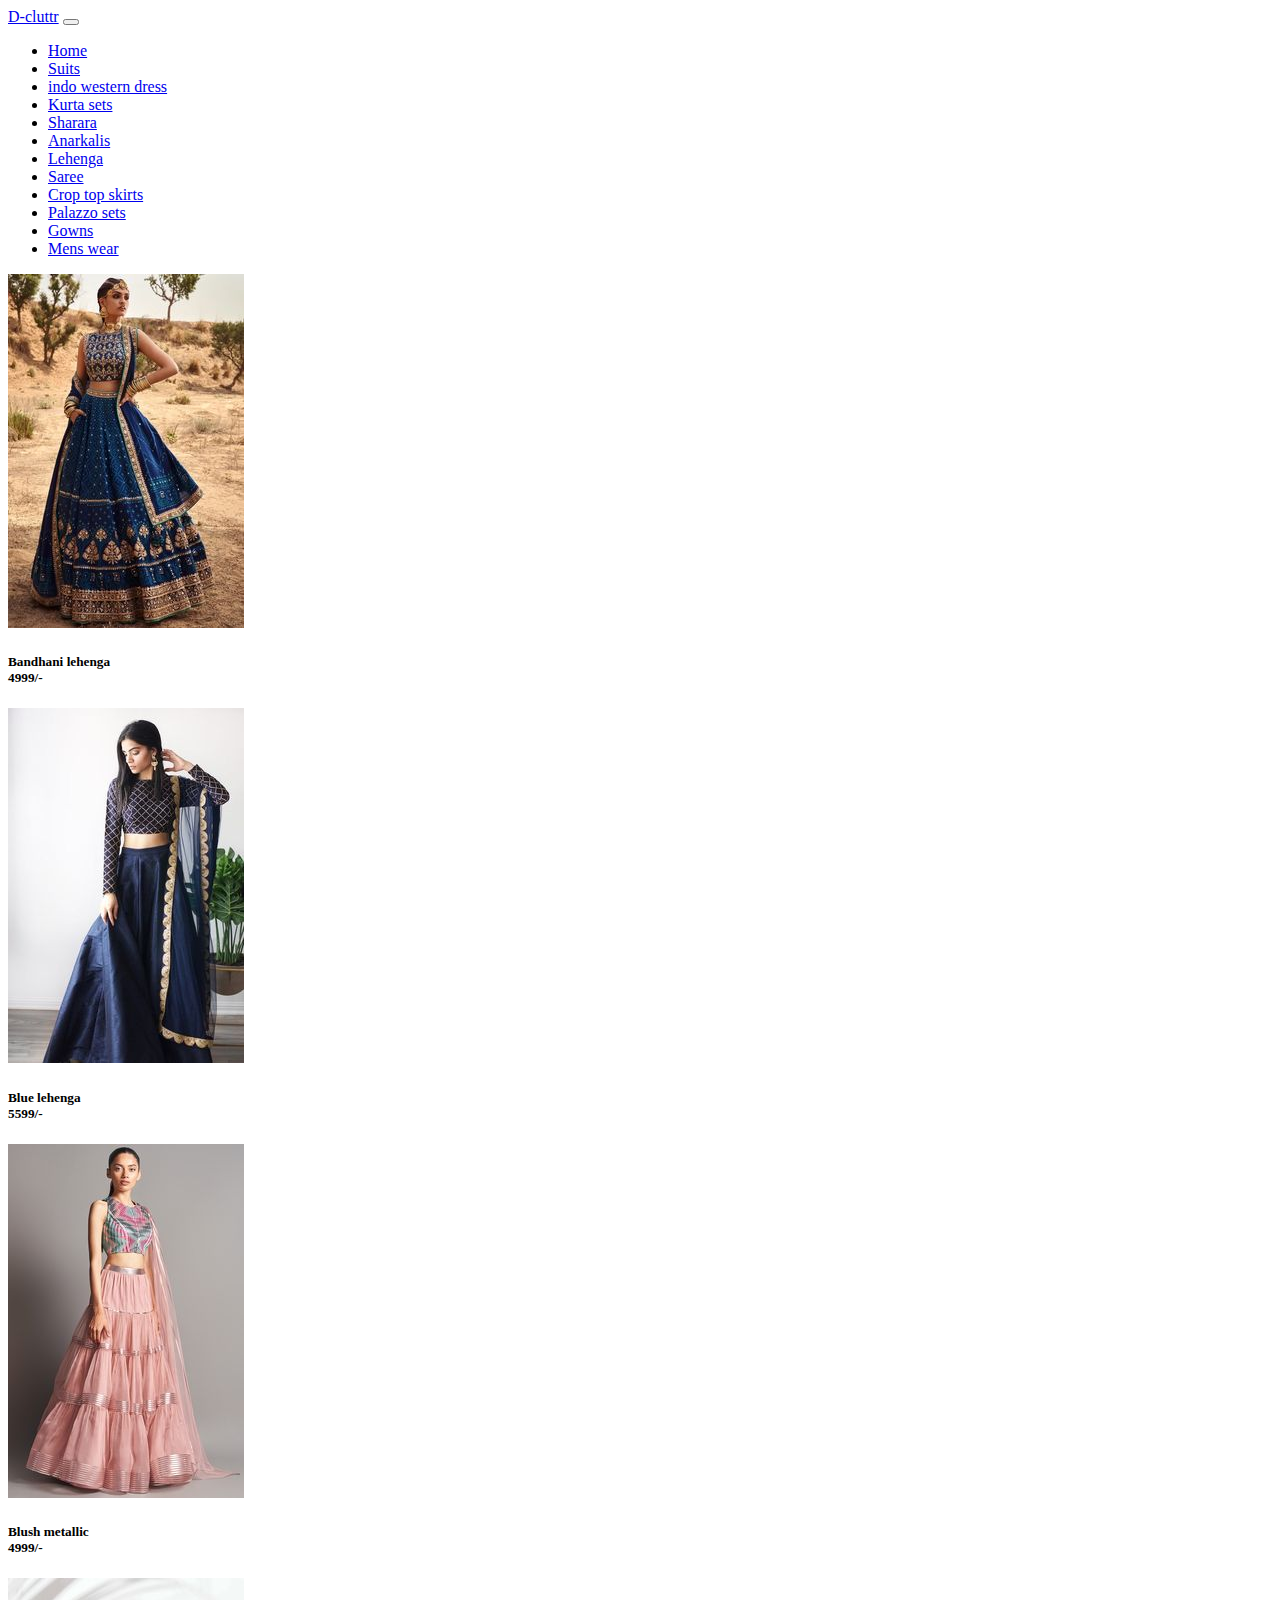
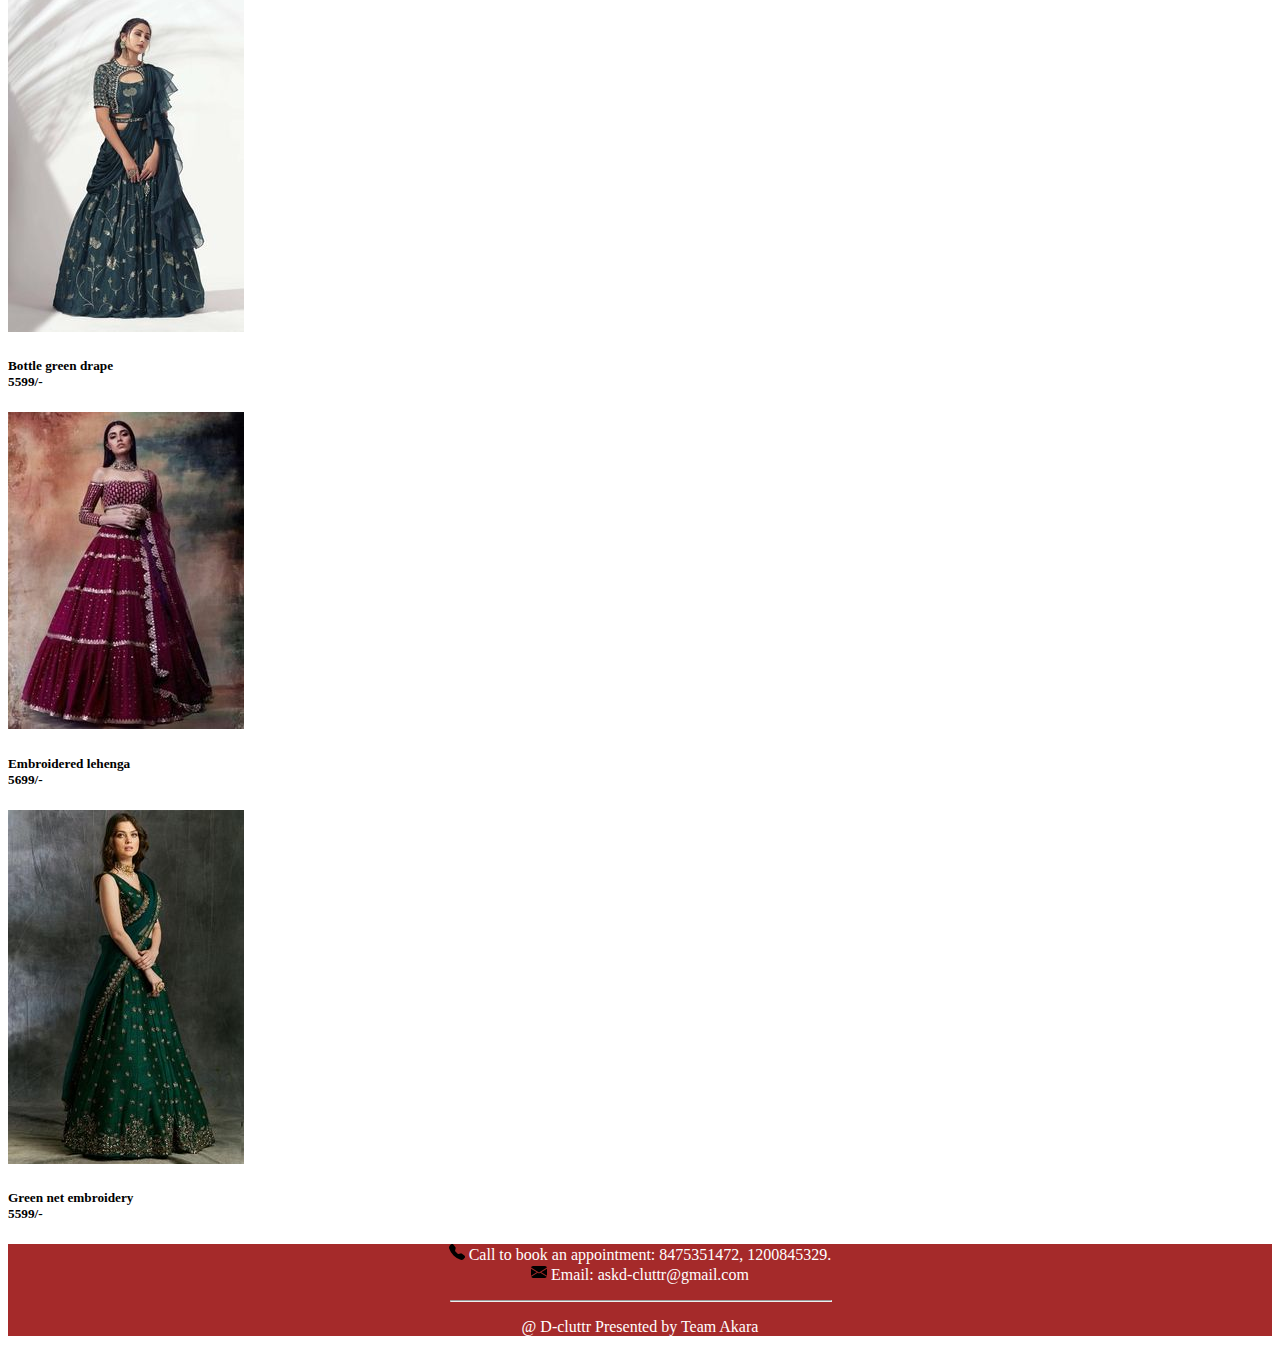
<file: lehenga.html>
<!doctype html>
<html lang="en">
  <head>
    <!-- Required meta tags -->
    <meta charset="utf-8">
    <meta name="viewport" content="width=device-width, initial-scale=1">

    <!-- Bootstrap CSS -->
    <link href="https://cdn.jsdelivr.net/npm/bootstrap@5.1.3/dist/css/bootstrap.min.css" rel="stylesheet" integrity="sha384-1BmE4kWBq78iYhFldvKuhfTAU6auU8tT94WrHftjDbrCEXSU1oBoqyl2QvZ6jIW3" crossorigin="anonymous">
    <link href="style.css" rel="stylesheet">
    <title>Hello, world!</title>
  </head>
  <body>
    <nav class="navbar navbar-expand-lg navbar-light bg-light">
        <div class="container-fluid">
          <a class="navbar-brand" href="index.html">D-cluttr</a>
          <button class="navbar-toggler" type="button" data-bs-toggle="collapse" data-bs-target="#navbarSupportedContent" aria-controls="navbarSupportedContent" aria-expanded="false" aria-label="Toggle navigation">
            <span class="navbar-toggler-icon"></span>
          </button>
          <div class="collapse navbar-collapse" id="navbarSupportedContent">
            <ul class="navbar-nav me-auto mb-2 mb-lg-0">
              <li class="nav-item">
                <a class="nav-link active" aria-current="page" href="index.html">Home</a>
              </li>
              <li class="nav-item">
                <a class="nav-link" href="suits.html">Suits</a>
              </li>
              <li class="nav-item">
                <a class="nav-link" href="western.html">indo western dress</a>
              </li>
              <li class="nav-item">
                <a class="nav-link" href="kurta.html">Kurta sets</a>
              </li>
              <li class="nav-item">
                <a class="nav-link" href="sharara.html">Sharara</a>
              </li>
              <li class="nav-item">
                <a class="nav-link" href="anarkalis.html">Anarkalis</a>
              </li>
              <li class="nav-item">
                <a class="nav-link" href="lehenga.html">Lehenga</a>
              </li>
              <li class="nav-item">
                <a class="nav-link" href="saree.html">Saree</a>
              </li>
              <li class="nav-item">
                <a class="nav-link" href="top.html">Crop top skirts</a>
              </li>
              <li class="nav-item">
                <a class="nav-link" href="palazzo.html">Palazzo sets</a>
              </li>
              <li class="nav-item">
                <a class="nav-link " href="gowns.html">Gowns</a>
              </li>
              <li class="nav-item">
                <a class="nav-link " href="men.html">Mens wear</a>
              </li>
            </ul>
          </div>
        </div>
      </nav>
                <div class="card-group">
                    <div class="card">
                      <img src="images/lehenga1.jpg" class="card-img-top" alt="...">
                      <div class="card-body">
                        <h5 class="card-title">Bandhani lehenga<br>4999/-</h5>
                      </div>
                    </div>
                    <div class="card">
                      <img src="images/lehenga2.jpg" class="card-img-top" alt="...">
                      <div class="card-body">
                        <h5 class="card-title">Blue lehenga<br>5599/-</h5>
                      </div>
                    </div>
                    <div class="card">
                      <img src="images/lehenga3.jpg" class="card-img-top" alt="...">
                      <div class="card-body">
                        <h5 class="card-title">Blush metallic<br>4999/-</h5>
                      </div>
                    </div>
                  </div>
                  <div class="card-group">
                    <div class="card">
                      <img src="images/lehenga4.jpg" class="card-img-top" alt="...">
                      <div class="card-body">
                        <h5 class="card-title">Bottle green drape<br>5599/-</h5>
                      </div>
                    </div>
                    <div class="card">
                      <img src="images/lehenga5.jpg" class="card-img-top" alt="...">
                      <div class="card-body">
                        <h5 class="card-title">Embroidered lehenga<br>5699/-</h5>
                      </div>
                    </div>
                    <div class="card">
                      <img src="images/lehenga6.jpg" class="card-img-top" alt="...">
                      <div class="card-body">
                        <h5 class="card-title">Green net embroidery<br>5599/-</h5>
                      </div>
                    </div>
                  </div>
                  
                
              
       <!-- Optional JavaScript; choose one of the two! -->

    <!-- Option 1: Bootstrap Bundle with Popper -->
    <script src="https://cdn.jsdelivr.net/npm/bootstrap@5.1.3/dist/js/bootstrap.bundle.min.js" integrity="sha384-ka7Sk0Gln4gmtz2MlQnikT1wXgYsOg+OMhuP+IlRH9sENBO0LRn5q+8nbTov4+1p" crossorigin="anonymous"></script>

    <!-- Option 2: Separate Popper and Bootstrap JS -->
    <!--
    <script src="https://cdn.jsdelivr.net/npm/@popperjs/core@2.10.2/dist/umd/popper.min.js" integrity="sha384-7+zCNj/IqJ95wo16oMtfsKbZ9ccEh31eOz1HGyDuCQ6wgnyJNSYdrPa03rtR1zdB" crossorigin="anonymous"></script>
    <script src="https://cdn.jsdelivr.net/npm/bootstrap@5.1.3/dist/js/bootstrap.min.js" integrity="sha384-QJHtvGhmr9XOIpI6YVutG+2QOK9T+ZnN4kzFN1RtK3zEFEIsxhlmWl5/YESvpZ13" crossorigin="anonymous"></script>
    -->
    <footer>
      <p><svg xmlns="http://www.w3.org/2000/svg" width="16" height="16" fill="black" class="bi bi-telephone-fill" viewBox="0 0 16 16">
        <path fill-rule="evenodd" d="M1.885.511a1.745 1.745 0 0 1 2.61.163L6.29 2.98c.329.423.445.974.315 1.494l-.547 2.19a.678.678 0 0 0 .178.643l2.457 2.457a.678.678 0 0 0 .644.178l2.189-.547a1.745 1.745 0 0 1 1.494.315l2.306 1.794c.829.645.905 1.87.163 2.611l-1.034 1.034c-.74.74-1.846 1.065-2.877.702a18.634 18.634 0 0 1-7.01-4.42 18.634 18.634 0 0 1-4.42-7.009c-.362-1.03-.037-2.137.703-2.877L1.885.511z"/>
      </svg>  Call to book an appointment: 8475351472, 1200845329.<br>
      <svg xmlns="http://www.w3.org/2000/svg" width="16" height="16" fill="black" class="bi bi-envelope-fill" viewBox="0 0 16 16">
        <path d="M.05 3.555A2 2 0 0 1 2 2h12a2 2 0 0 1 1.95 1.555L8 8.414.05 3.555ZM0 4.697v7.104l5.803-3.558L0 4.697ZM6.761 8.83l-6.57 4.027A2 2 0 0 0 2 14h12a2 2 0 0 0 1.808-1.144l-6.57-4.027L8 9.586l-1.239-.757Zm3.436-.586L16 11.801V4.697l-5.803 3.546Z"/>
      </svg>  Email: askd-cluttr@gmail.com</p>
      <hr style="width: 30%;margin-left: 35%;margin-right: 35%;">
      <p>@ D-cluttr Presented by Team Akara</p>
    </footer>
  </body>
</html>
</file>
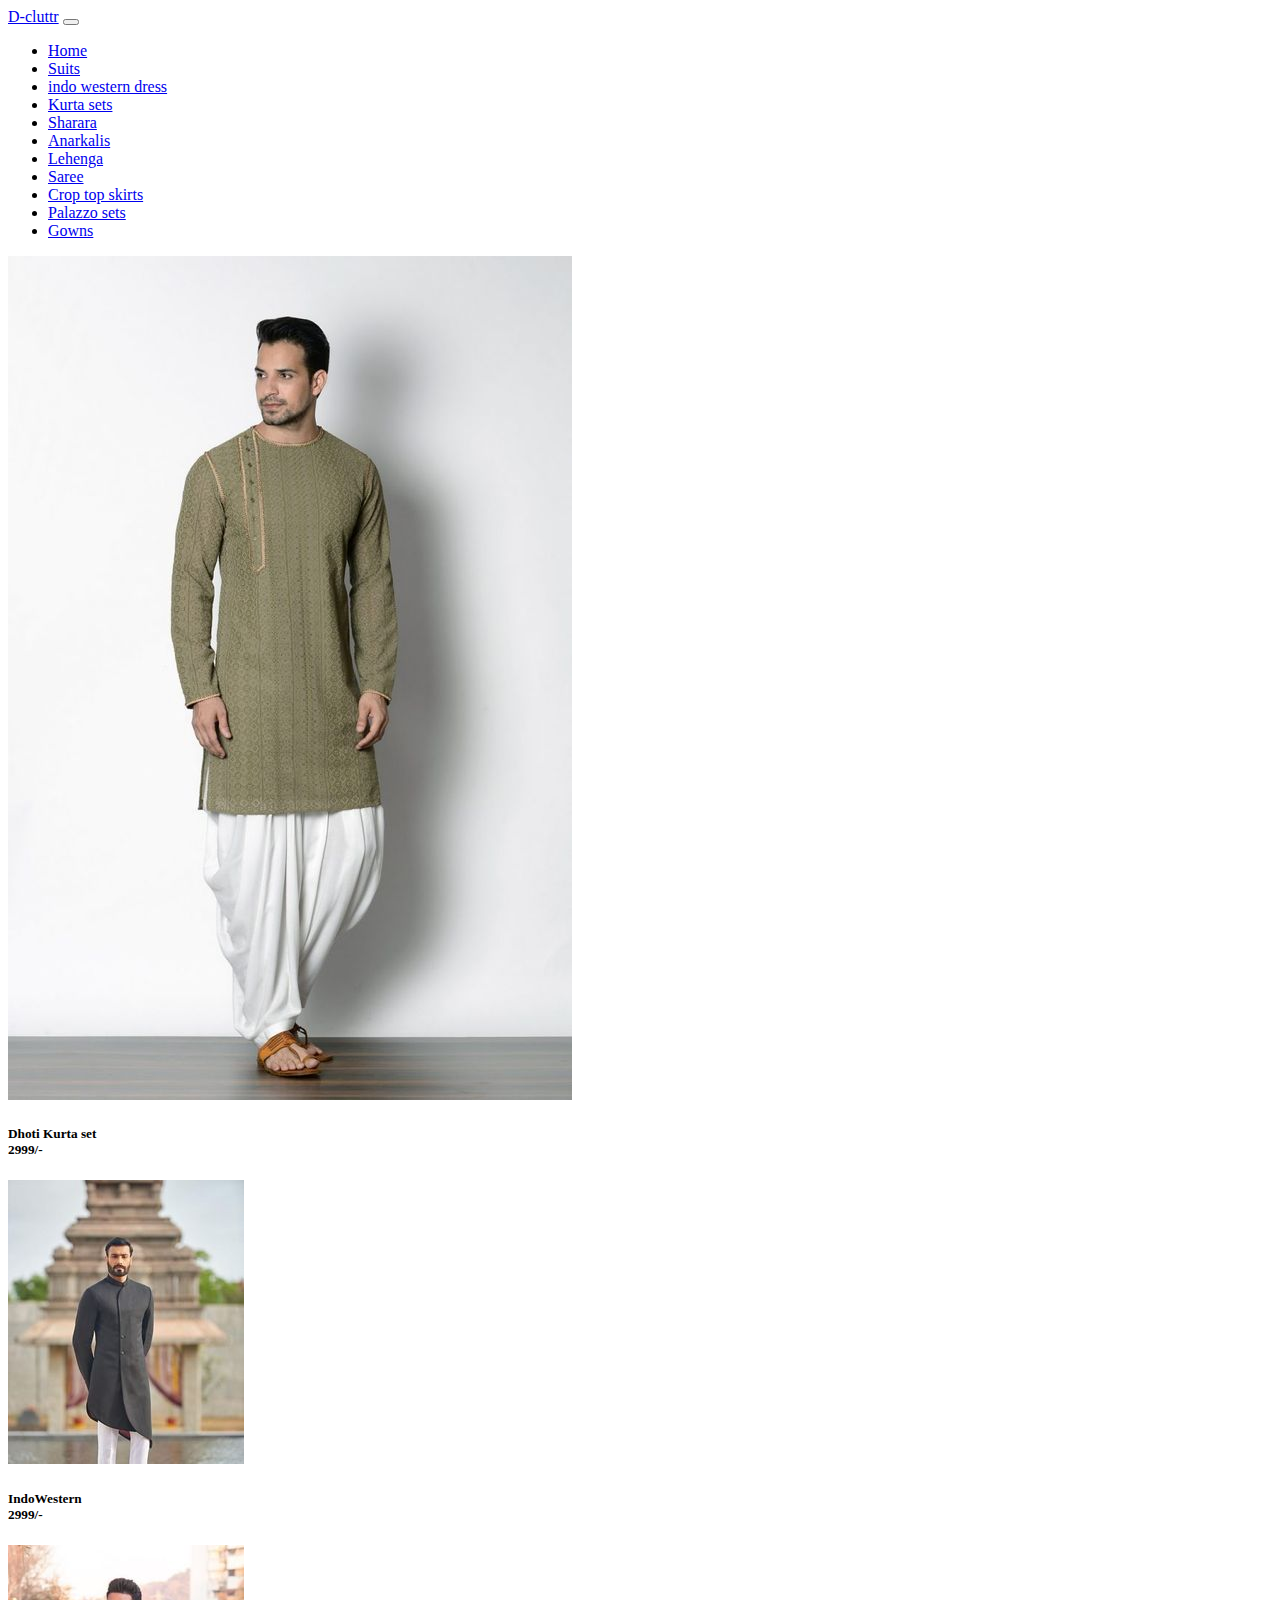
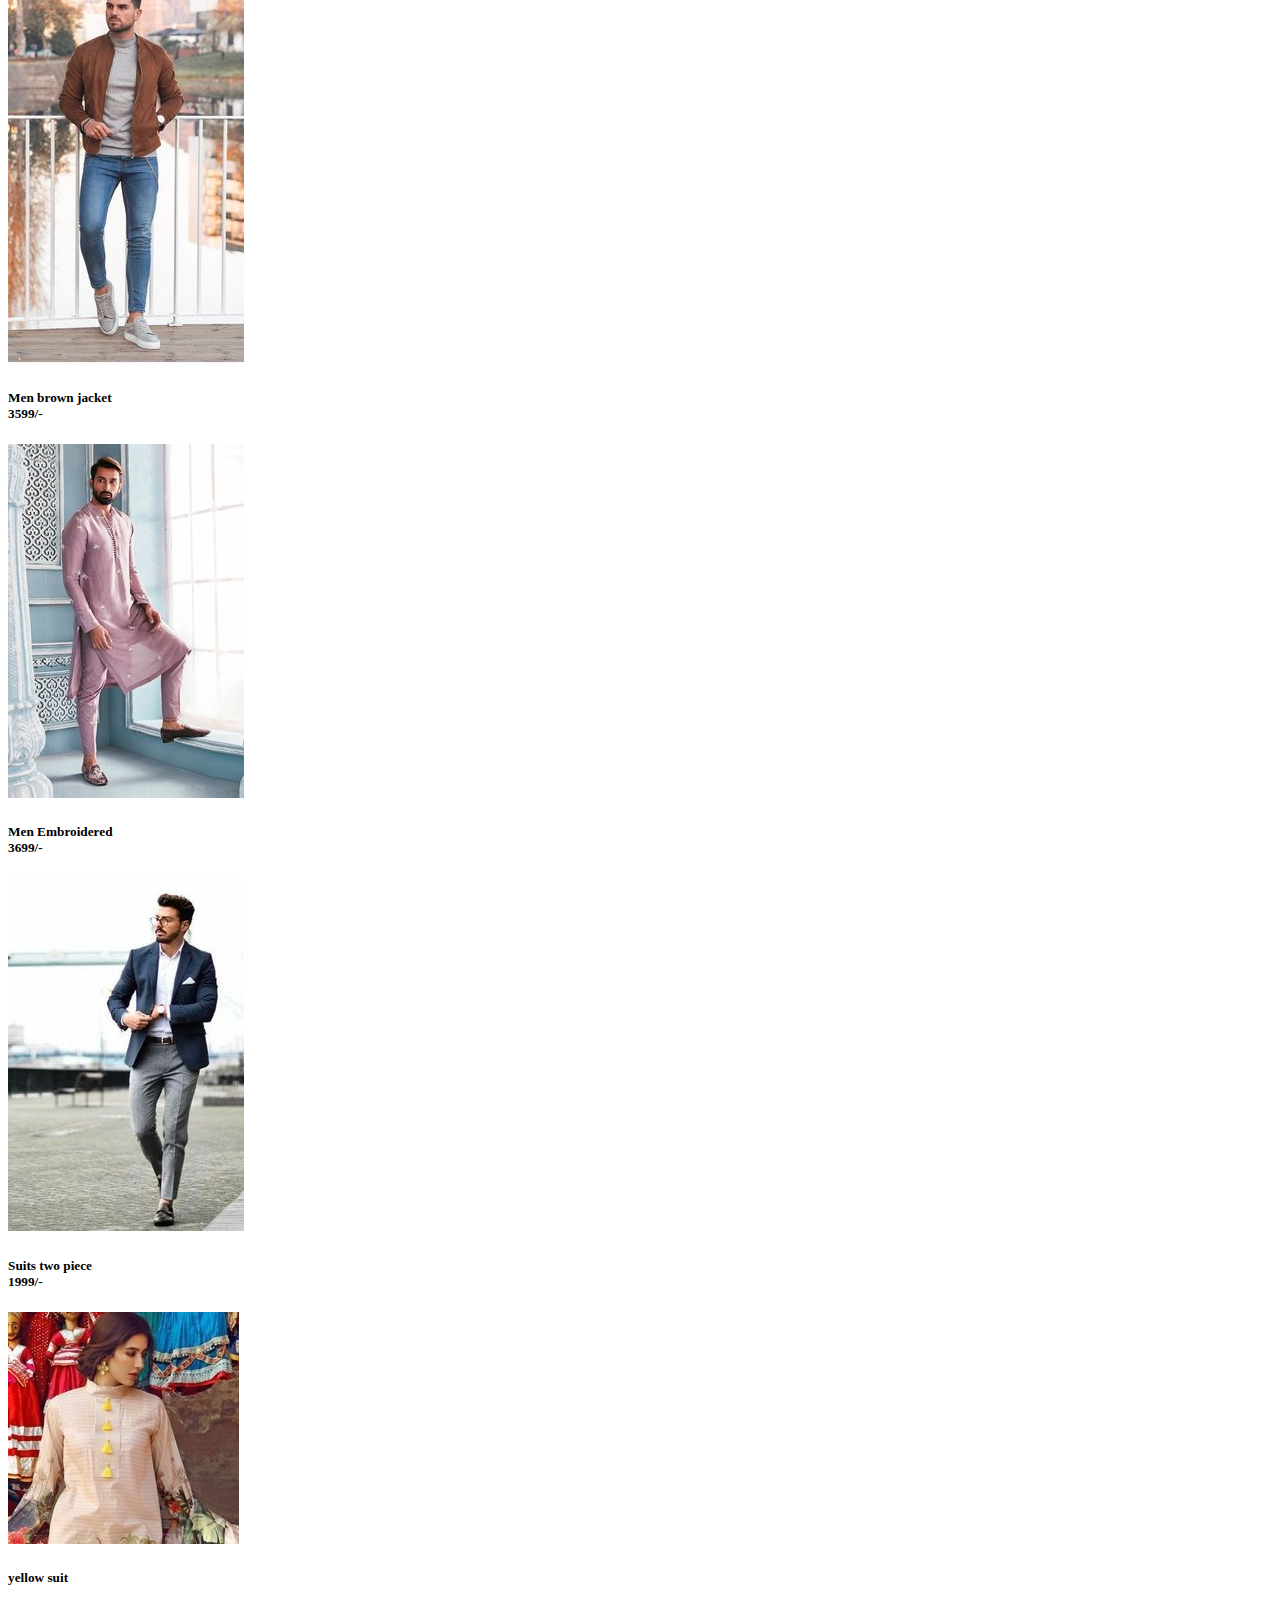
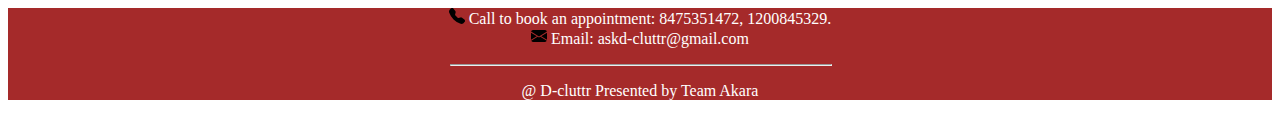
<file: men.html>
<!doctype html>
<html lang="en">
  <head>
    <!-- Required meta tags -->
    <meta charset="utf-8">
    <meta name="viewport" content="width=device-width, initial-scale=1">

    <!-- Bootstrap CSS -->
    <link href="https://cdn.jsdelivr.net/npm/bootstrap@5.1.3/dist/css/bootstrap.min.css" rel="stylesheet" integrity="sha384-1BmE4kWBq78iYhFldvKuhfTAU6auU8tT94WrHftjDbrCEXSU1oBoqyl2QvZ6jIW3" crossorigin="anonymous">
    <link href="style.css" rel="stylesheet">
    <title>Hello, world!</title>
  </head>
  <body>
    <nav class="navbar navbar-expand-lg navbar-light bg-light">
        <div class="container-fluid">
          <a class="navbar-brand" href="index.html">D-cluttr</a>
          <button class="navbar-toggler" type="button" data-bs-toggle="collapse" data-bs-target="#navbarSupportedContent" aria-controls="navbarSupportedContent" aria-expanded="false" aria-label="Toggle navigation">
            <span class="navbar-toggler-icon"></span>
          </button>
          <div class="collapse navbar-collapse" id="navbarSupportedContent">
            <ul class="navbar-nav me-auto mb-2 mb-lg-0">
              <li class="nav-item">
                <a class="nav-link active" aria-current="page" href="index.html">Home</a>
              </li>
              <li class="nav-item">
                <a class="nav-link" href="suits.html">Suits</a>
              </li>
              <li class="nav-item">
                <a class="nav-link" href="western.html">indo western dress</a>
              </li>
              <li class="nav-item">
                <a class="nav-link" href="kurta.html">Kurta sets</a>
              </li>
              <li class="nav-item">
                <a class="nav-link" href="sharara.html">Sharara</a>
              </li>
              <li class="nav-item">
                <a class="nav-link" href="anarkalis.html">Anarkalis</a>
              </li>
              <li class="nav-item">
                <a class="nav-link" href="lehenga.html">Lehenga</a>
              </li>
              <li class="nav-item">
                <a class="nav-link" href="saree.html">Saree</a>
              </li>
              <li class="nav-item">
                <a class="nav-link" href="top.html">Crop top skirts</a>
              </li>
              <li class="nav-item">
                <a class="nav-link" href="palazzo.html">Palazzo sets</a>
              </li>
              <li class="nav-item">
                <a class="nav-link " href="gowns.html">Gowns</a>
              </li>
            </ul>
          </div>
        </div>
      </nav>
                <div class="card-group">
                    <div class="card">
                      <img src="images/men1.jpg" class="card-img-top" alt="...">
                      <div class="card-body">
                        <h5 class="card-title">Dhoti Kurta set<br>2999/-</h5>
                      </div>
                    </div>
                    <div class="card">
                      <img src="images/men2.jpg" class="card-img-top" alt="...">
                      <div class="card-body">
                        <h5 class="card-title">IndoWestern<br>2999/-</h5>
                      </div>
                    </div>
                    <div class="card">
                      <img src="images/men3.jpg" class="card-img-top" alt="...">
                      <div class="card-body">
                        <h5 class="card-title">Men brown jacket<br>3599/-</h5>
                      </div>
                    </div>
                  </div>
                  <div class="card-group">
                    <div class="card">
                      <img src="images/men4.jpg" class="card-img-top" alt="...">
                      <div class="card-body">
                        <h5 class="card-title">Men Embroidered<br>3699/-</h5>
                      </div>
                    </div>
                    <div class="card">
                      <img src="images/men5.jpg" class="card-img-top" alt="...">
                      <div class="card-body">
                        <h5 class="card-title">Suits two piece<br>1999/-</h5>
                      </div>
                    </div>
                    <div class="card">
                      <img src="images/suit2.jpg" class="card-img-top" alt="...">
                      <div class="card-body">
                        <h5 class="card-title">yellow suit</h5>
                      </div>
                    </div>
                  </div>
                  
                
              
       <!-- Optional JavaScript; choose one of the two! -->

    <!-- Option 1: Bootstrap Bundle with Popper -->
    <script src="https://cdn.jsdelivr.net/npm/bootstrap@5.1.3/dist/js/bootstrap.bundle.min.js" integrity="sha384-ka7Sk0Gln4gmtz2MlQnikT1wXgYsOg+OMhuP+IlRH9sENBO0LRn5q+8nbTov4+1p" crossorigin="anonymous"></script>

    <!-- Option 2: Separate Popper and Bootstrap JS -->
    <!--
    <script src="https://cdn.jsdelivr.net/npm/@popperjs/core@2.10.2/dist/umd/popper.min.js" integrity="sha384-7+zCNj/IqJ95wo16oMtfsKbZ9ccEh31eOz1HGyDuCQ6wgnyJNSYdrPa03rtR1zdB" crossorigin="anonymous"></script>
    <script src="https://cdn.jsdelivr.net/npm/bootstrap@5.1.3/dist/js/bootstrap.min.js" integrity="sha384-QJHtvGhmr9XOIpI6YVutG+2QOK9T+ZnN4kzFN1RtK3zEFEIsxhlmWl5/YESvpZ13" crossorigin="anonymous"></script>
    -->
    <footer>
      <p><svg xmlns="http://www.w3.org/2000/svg" width="16" height="16" fill="black" class="bi bi-telephone-fill" viewBox="0 0 16 16">
        <path fill-rule="evenodd" d="M1.885.511a1.745 1.745 0 0 1 2.61.163L6.29 2.98c.329.423.445.974.315 1.494l-.547 2.19a.678.678 0 0 0 .178.643l2.457 2.457a.678.678 0 0 0 .644.178l2.189-.547a1.745 1.745 0 0 1 1.494.315l2.306 1.794c.829.645.905 1.87.163 2.611l-1.034 1.034c-.74.74-1.846 1.065-2.877.702a18.634 18.634 0 0 1-7.01-4.42 18.634 18.634 0 0 1-4.42-7.009c-.362-1.03-.037-2.137.703-2.877L1.885.511z"/>
      </svg>  Call to book an appointment: 8475351472, 1200845329.<br>
      <svg xmlns="http://www.w3.org/2000/svg" width="16" height="16" fill="black" class="bi bi-envelope-fill" viewBox="0 0 16 16">
        <path d="M.05 3.555A2 2 0 0 1 2 2h12a2 2 0 0 1 1.95 1.555L8 8.414.05 3.555ZM0 4.697v7.104l5.803-3.558L0 4.697ZM6.761 8.83l-6.57 4.027A2 2 0 0 0 2 14h12a2 2 0 0 0 1.808-1.144l-6.57-4.027L8 9.586l-1.239-.757Zm3.436-.586L16 11.801V4.697l-5.803 3.546Z"/>
      </svg>  Email: askd-cluttr@gmail.com</p>
      <hr style="width: 30%;margin-left: 35%;margin-right: 35%;">
      <p>@ D-cluttr Presented by Team Akara</p>
    </footer>
  </body>
</html>
</file>
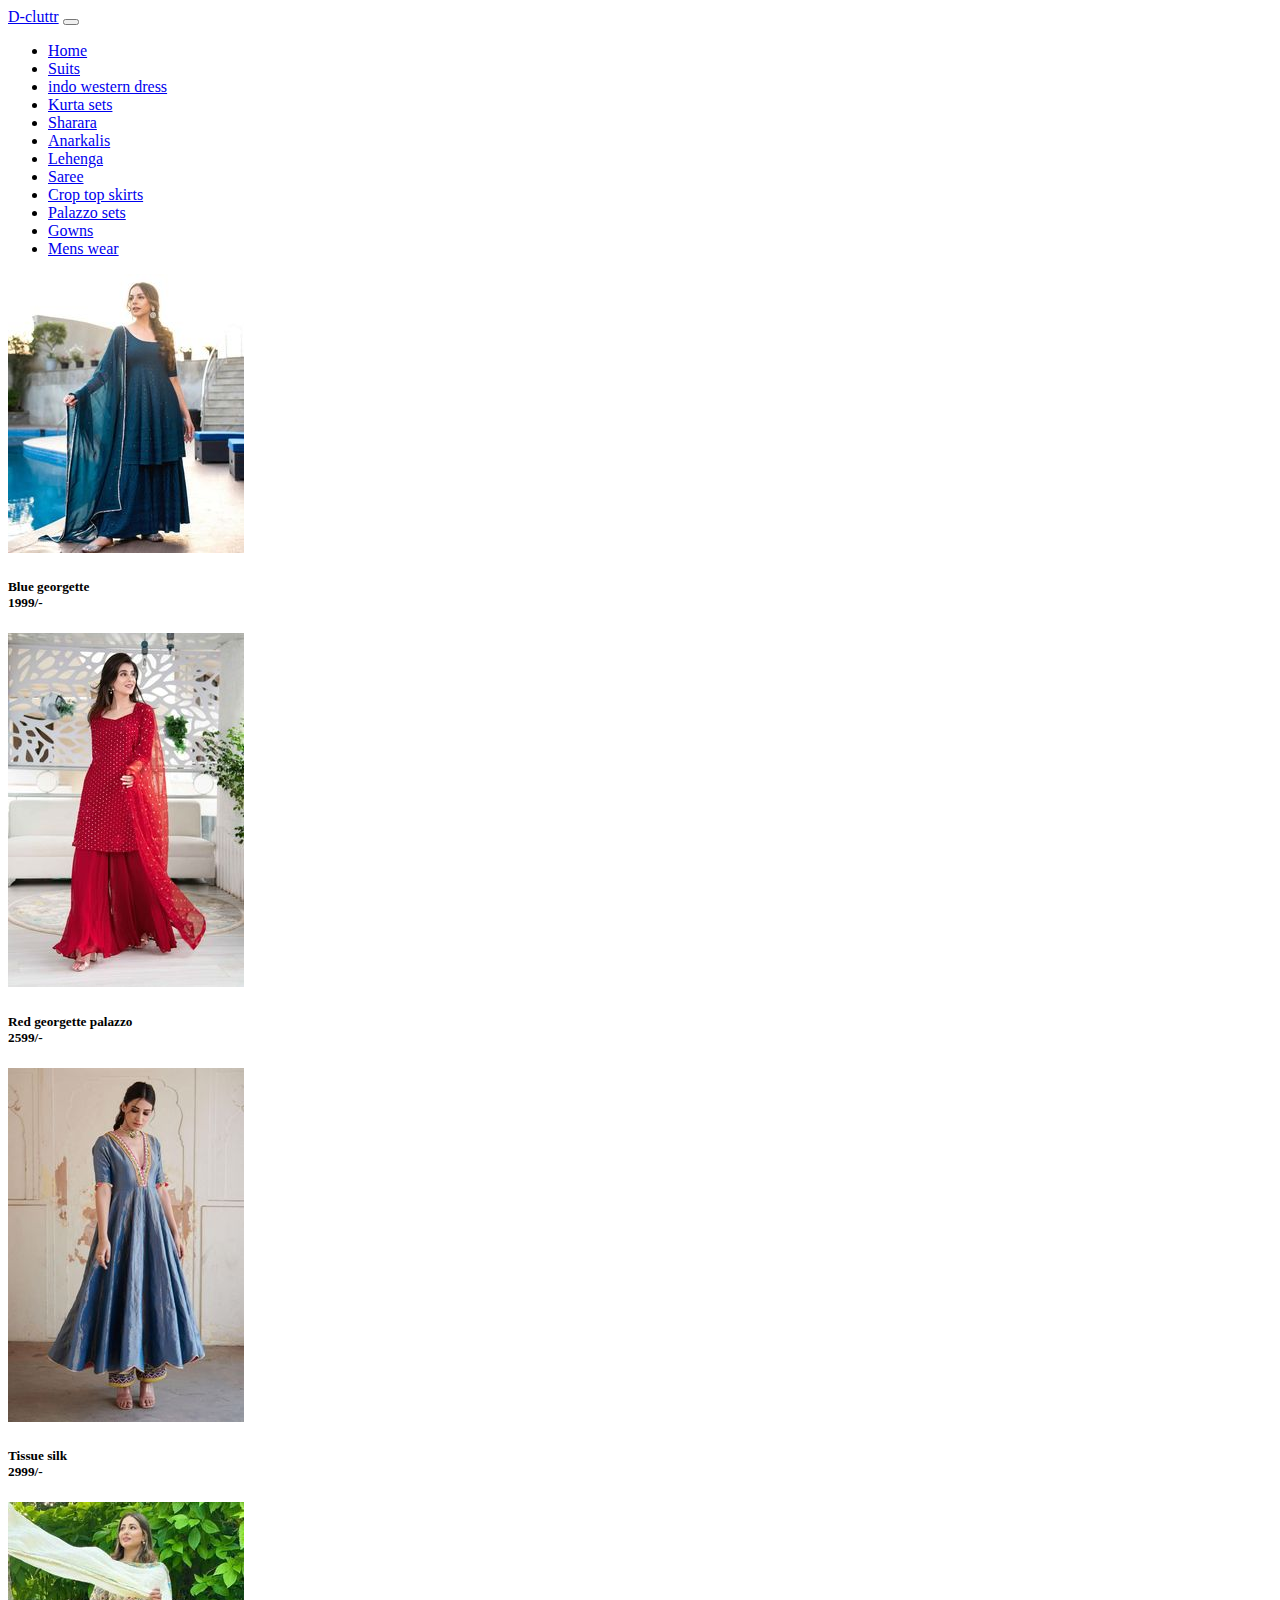
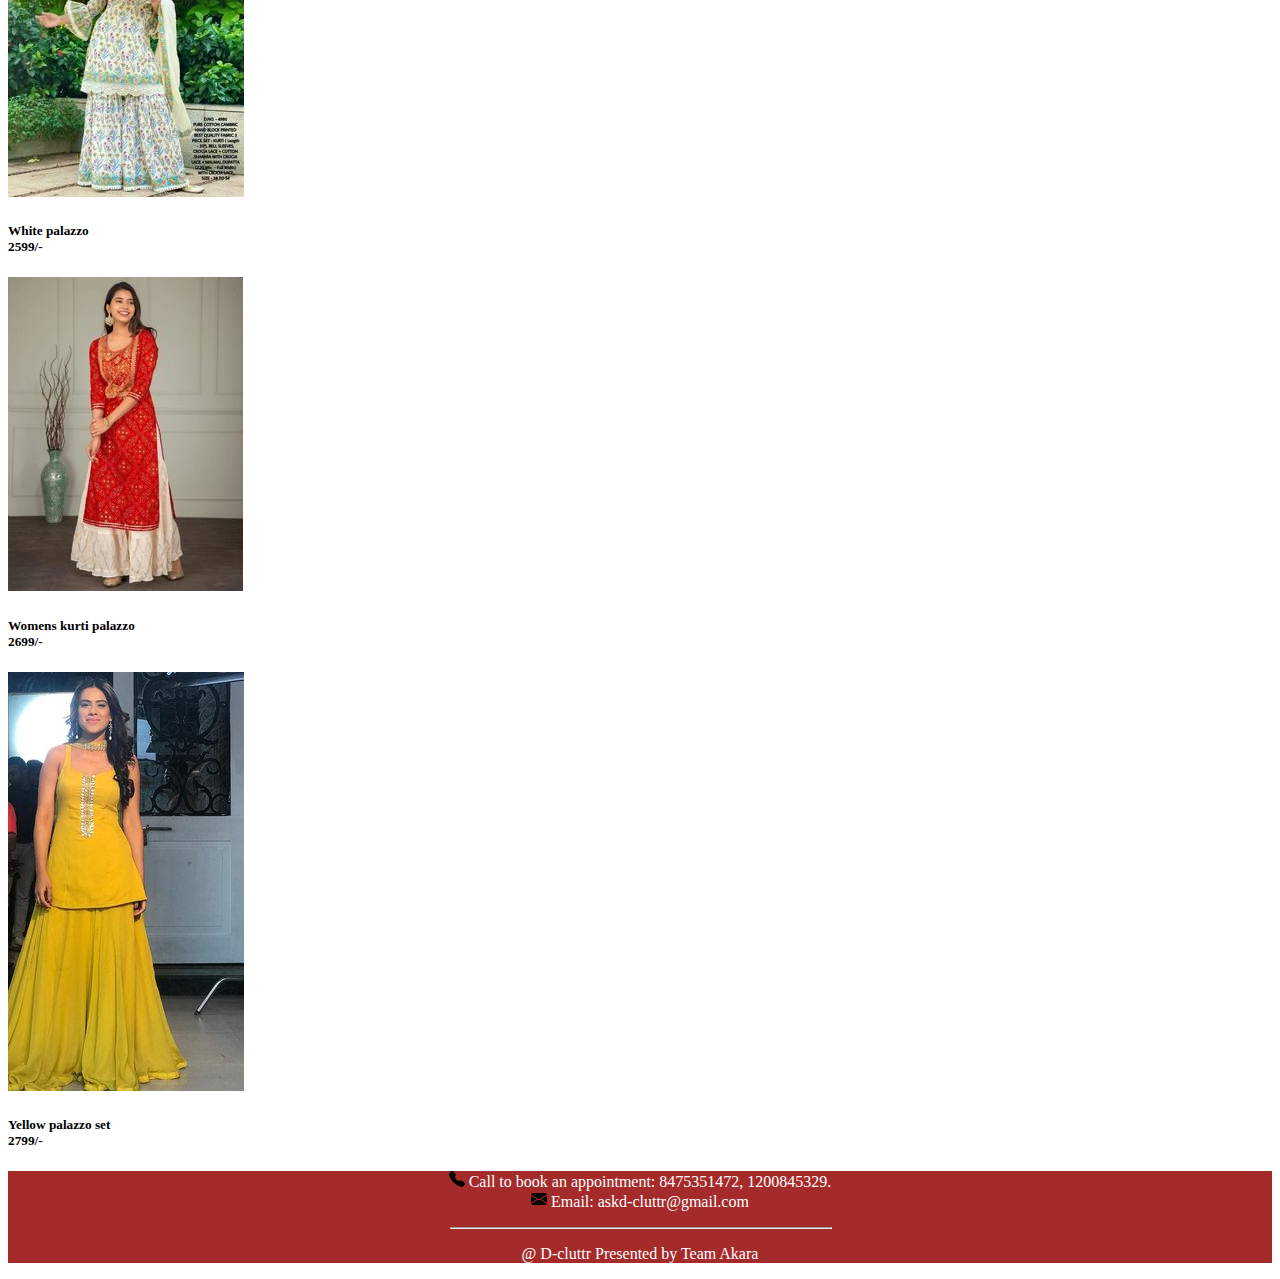
<file: palazzo.html>
<!doctype html>
<html lang="en">
  <head>
    <!-- Required meta tags -->
    <meta charset="utf-8">
    <meta name="viewport" content="width=device-width, initial-scale=1">

    <!-- Bootstrap CSS -->
    <link href="https://cdn.jsdelivr.net/npm/bootstrap@5.1.3/dist/css/bootstrap.min.css" rel="stylesheet" integrity="sha384-1BmE4kWBq78iYhFldvKuhfTAU6auU8tT94WrHftjDbrCEXSU1oBoqyl2QvZ6jIW3" crossorigin="anonymous">
    <link href="style.css" rel="stylesheet">
    <title>Hello, world!</title>
  </head>
  <body>
    <nav class="navbar navbar-expand-lg navbar-light bg-light">
        <div class="container-fluid">
          <a class="navbar-brand" href="index.html">D-cluttr</a>
          <button class="navbar-toggler" type="button" data-bs-toggle="collapse" data-bs-target="#navbarSupportedContent" aria-controls="navbarSupportedContent" aria-expanded="false" aria-label="Toggle navigation">
            <span class="navbar-toggler-icon"></span>
          </button>
          <div class="collapse navbar-collapse" id="navbarSupportedContent">
            <ul class="navbar-nav me-auto mb-2 mb-lg-0">
              <li class="nav-item">
                <a class="nav-link active" aria-current="page" href="index.html">Home</a>
              </li>
              <li class="nav-item">
                <a class="nav-link" href="suits.html">Suits</a>
              </li>
              <li class="nav-item">
                <a class="nav-link" href="western.html">indo western dress</a>
              </li>
              <li class="nav-item">
                <a class="nav-link" href="kurta.html">Kurta sets</a>
              </li>
              <li class="nav-item">
                <a class="nav-link" href="sharara.html">Sharara</a>
              </li>
              <li class="nav-item">
                <a class="nav-link" href="anarkalis.html">Anarkalis</a>
              </li>
              <li class="nav-item">
                <a class="nav-link" href="lehenga.html">Lehenga</a>
              </li>
              <li class="nav-item">
                <a class="nav-link" href="saree.html">Saree</a>
              </li>
              <li class="nav-item">
                <a class="nav-link" href="top.html">Crop top skirts</a>
              </li>
              <li class="nav-item">
                <a class="nav-link" href="palazzo.html">Palazzo sets</a>
              </li>
              <li class="nav-item">
                <a class="nav-link " href="gowns.html">Gowns</a>
              </li>
              <li class="nav-item">
                <a class="nav-link " href="men.html">Mens wear</a>
              </li>
            </ul>
          </div>
        </div>
      </nav>
                <div class="card-group">
                    <div class="card">
                      <img src="images/palazzo1.jpg" class="card-img-top" alt="...">
                      <div class="card-body">
                        <h5 class="card-title">Blue georgette<br>1999/-</h5>
                      </div>
                    </div>
                    <div class="card">
                      <img src="images/palazzo2.jpg" class="card-img-top" alt="...">
                      <div class="card-body">
                        <h5 class="card-title">Red georgette palazzo<br>2599/-</h5>
                      </div>
                    </div>
                    <div class="card">
                      <img src="images/palazzo3.jpg" class="card-img-top" alt="...">
                      <div class="card-body">
                        <h5 class="card-title">Tissue silk <br>2999/-</h5>
                      </div>
                    </div>
                  </div>
                  <div class="card-group">
                    <div class="card">
                      <img src="images/palazzo4.jpg" class="card-img-top" alt="...">
                      <div class="card-body">
                        <h5 class="card-title">White palazzo<br>2599/-</h5>
                      </div>
                    </div>
                    <div class="card">
                      <img src="images/palazzo5.jpg" class="card-img-top" alt="...">
                      <div class="card-body">
                        <h5 class="card-title">Womens kurti palazzo<br>2699/-</h5>
                      </div>
                    </div>
                    <div class="card">
                      <img src="images/palazzo6.jpg" class="card-img-top" alt="...">
                      <div class="card-body">
                        <h5 class="card-title">Yellow palazzo set<br>2799/-</h5>
                      </div>
                    </div>
                  </div>
                  
                
              
       <!-- Optional JavaScript; choose one of the two! -->

    <!-- Option 1: Bootstrap Bundle with Popper -->
    <script src="https://cdn.jsdelivr.net/npm/bootstrap@5.1.3/dist/js/bootstrap.bundle.min.js" integrity="sha384-ka7Sk0Gln4gmtz2MlQnikT1wXgYsOg+OMhuP+IlRH9sENBO0LRn5q+8nbTov4+1p" crossorigin="anonymous"></script>

    <!-- Option 2: Separate Popper and Bootstrap JS -->
    <!--
    <script src="https://cdn.jsdelivr.net/npm/@popperjs/core@2.10.2/dist/umd/popper.min.js" integrity="sha384-7+zCNj/IqJ95wo16oMtfsKbZ9ccEh31eOz1HGyDuCQ6wgnyJNSYdrPa03rtR1zdB" crossorigin="anonymous"></script>
    <script src="https://cdn.jsdelivr.net/npm/bootstrap@5.1.3/dist/js/bootstrap.min.js" integrity="sha384-QJHtvGhmr9XOIpI6YVutG+2QOK9T+ZnN4kzFN1RtK3zEFEIsxhlmWl5/YESvpZ13" crossorigin="anonymous"></script>
    -->
    <footer>
      <p><svg xmlns="http://www.w3.org/2000/svg" width="16" height="16" fill="black" class="bi bi-telephone-fill" viewBox="0 0 16 16">
        <path fill-rule="evenodd" d="M1.885.511a1.745 1.745 0 0 1 2.61.163L6.29 2.98c.329.423.445.974.315 1.494l-.547 2.19a.678.678 0 0 0 .178.643l2.457 2.457a.678.678 0 0 0 .644.178l2.189-.547a1.745 1.745 0 0 1 1.494.315l2.306 1.794c.829.645.905 1.87.163 2.611l-1.034 1.034c-.74.74-1.846 1.065-2.877.702a18.634 18.634 0 0 1-7.01-4.42 18.634 18.634 0 0 1-4.42-7.009c-.362-1.03-.037-2.137.703-2.877L1.885.511z"/>
      </svg>  Call to book an appointment: 8475351472, 1200845329.<br>
      <svg xmlns="http://www.w3.org/2000/svg" width="16" height="16" fill="black" class="bi bi-envelope-fill" viewBox="0 0 16 16">
        <path d="M.05 3.555A2 2 0 0 1 2 2h12a2 2 0 0 1 1.95 1.555L8 8.414.05 3.555ZM0 4.697v7.104l5.803-3.558L0 4.697ZM6.761 8.83l-6.57 4.027A2 2 0 0 0 2 14h12a2 2 0 0 0 1.808-1.144l-6.57-4.027L8 9.586l-1.239-.757Zm3.436-.586L16 11.801V4.697l-5.803 3.546Z"/>
      </svg>  Email: askd-cluttr@gmail.com</p>
      <hr style="width: 30%;margin-left: 35%;margin-right: 35%;">
      <p>@ D-cluttr Presented by Team Akara</p>
    </footer>
  </body>
</html>
</file>
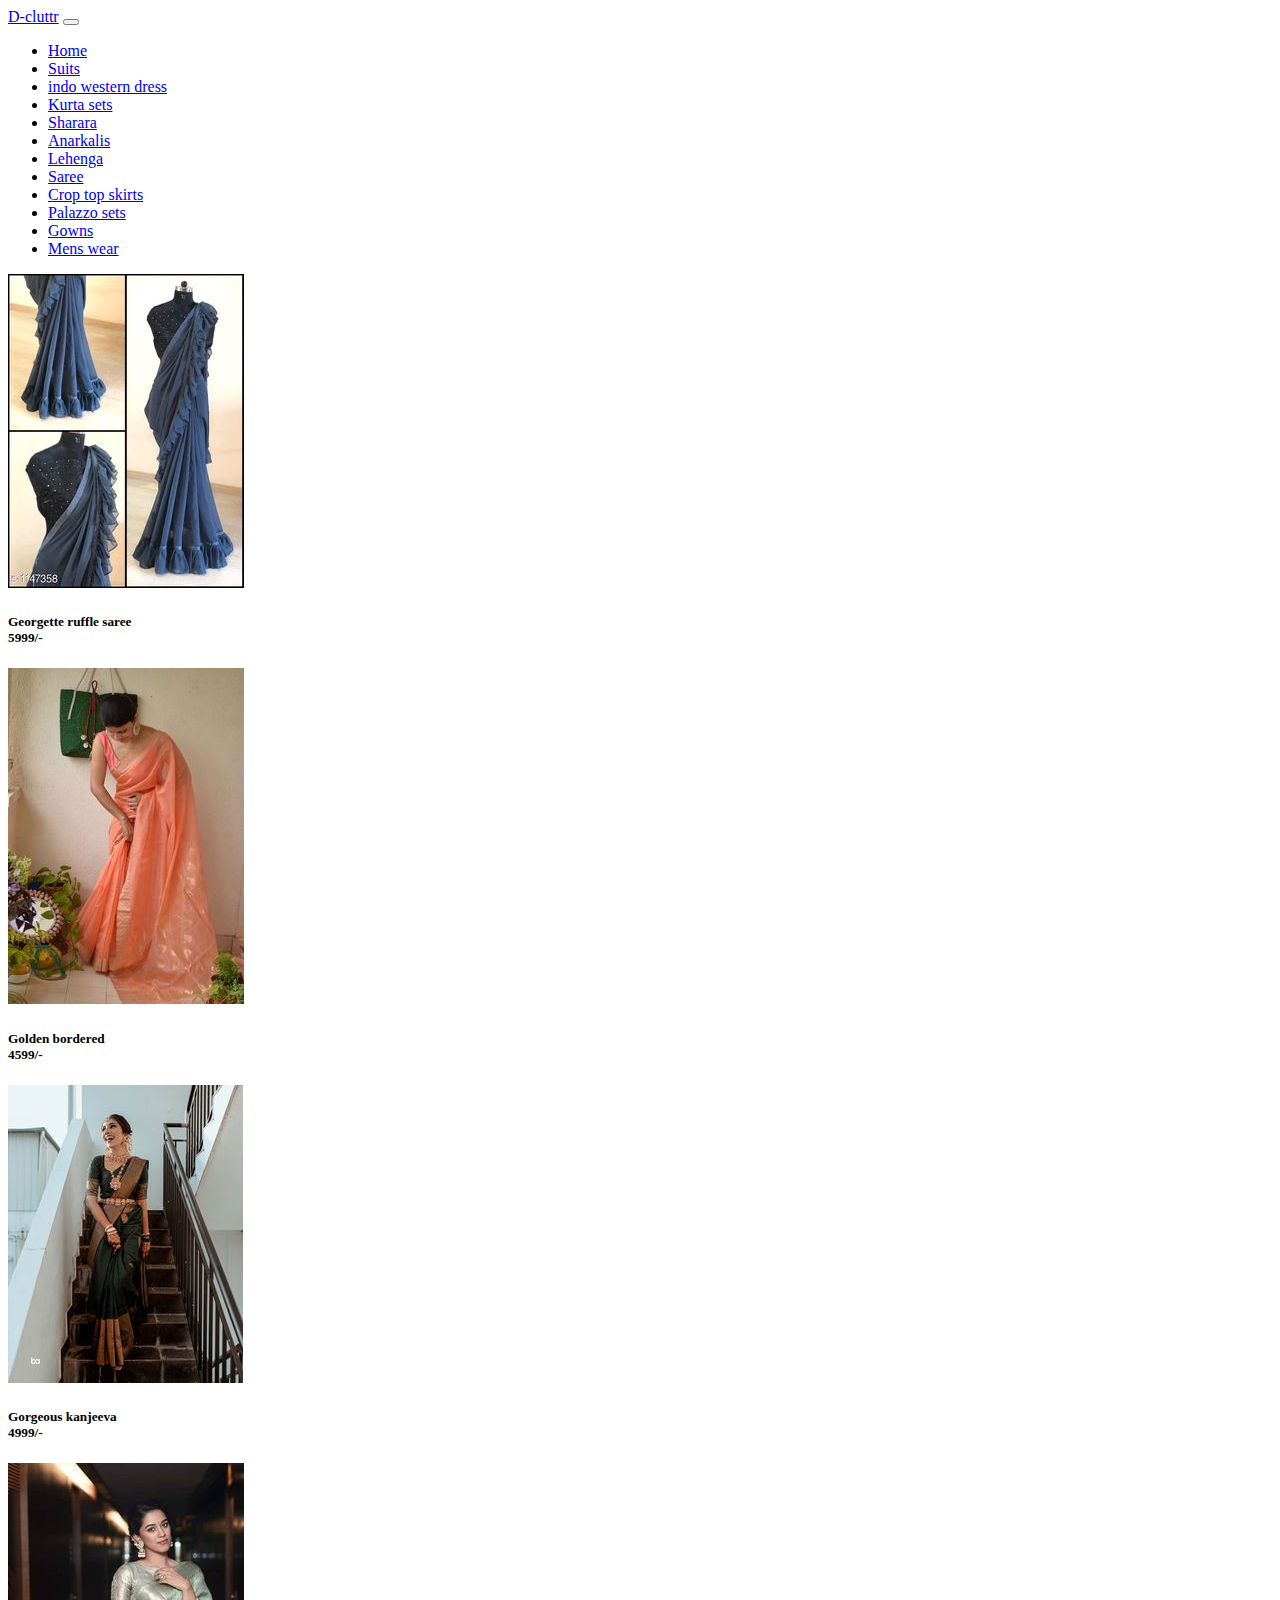
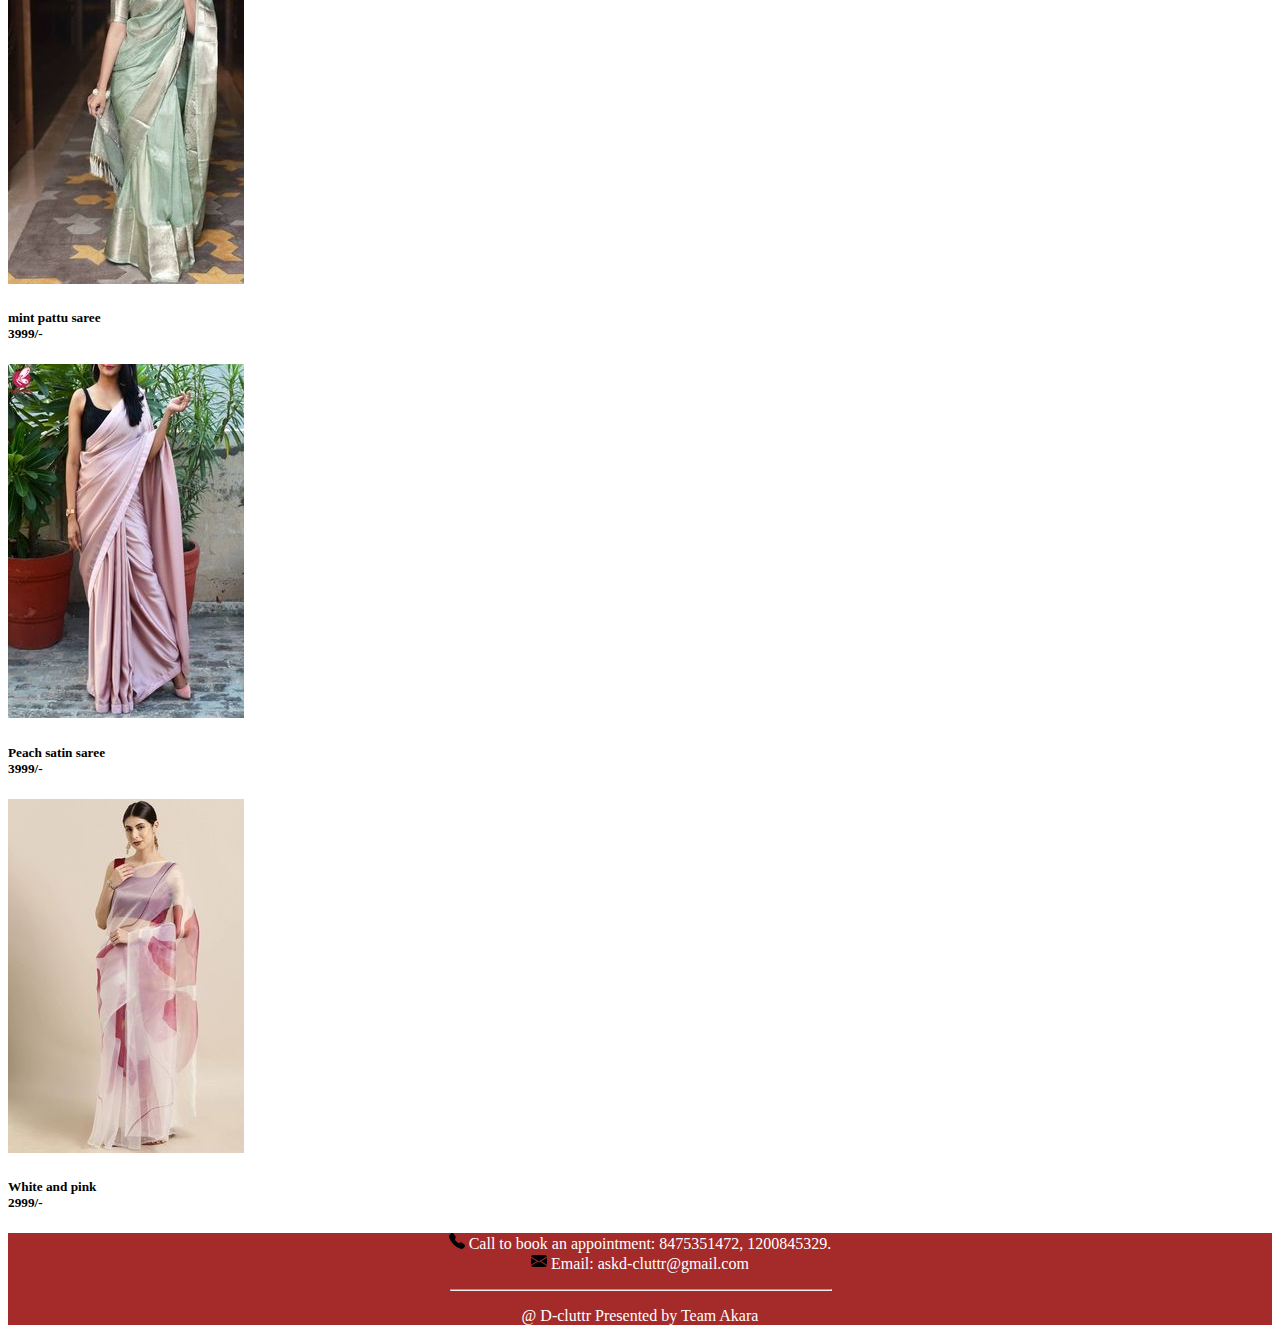
<file: saree.html>
<!doctype html>
<html lang="en">
  <head>
    <!-- Required meta tags -->
    <meta charset="utf-8">
    <meta name="viewport" content="width=device-width, initial-scale=1">

    <!-- Bootstrap CSS -->
    <link href="https://cdn.jsdelivr.net/npm/bootstrap@5.1.3/dist/css/bootstrap.min.css" rel="stylesheet" integrity="sha384-1BmE4kWBq78iYhFldvKuhfTAU6auU8tT94WrHftjDbrCEXSU1oBoqyl2QvZ6jIW3" crossorigin="anonymous">
    <link href="style.css" rel="stylesheet">
    <title>Hello, world!</title>
  </head>
  <body>
    <nav class="navbar navbar-expand-lg navbar-light bg-light">
        <div class="container-fluid">
          <a class="navbar-brand" href="index.html">D-cluttr</a>
          <button class="navbar-toggler" type="button" data-bs-toggle="collapse" data-bs-target="#navbarSupportedContent" aria-controls="navbarSupportedContent" aria-expanded="false" aria-label="Toggle navigation">
            <span class="navbar-toggler-icon"></span>
          </button>
          <div class="collapse navbar-collapse" id="navbarSupportedContent">
            <ul class="navbar-nav me-auto mb-2 mb-lg-0">
              <li class="nav-item">
                <a class="nav-link active" aria-current="page" href="index.html">Home</a>
              </li>
              <li class="nav-item">
                <a class="nav-link" href="suits.html">Suits</a>
              </li>
              <li class="nav-item">
                <a class="nav-link" href="western.html">indo western dress</a>
              </li>
              <li class="nav-item">
                <a class="nav-link" href="kurta.html">Kurta sets</a>
              </li>
              <li class="nav-item">
                <a class="nav-link" href="sharara.html">Sharara</a>
              </li>
              <li class="nav-item">
                <a class="nav-link" href="anarkalis.html">Anarkalis</a>
              </li>
              <li class="nav-item">
                <a class="nav-link" href="lehenga.html">Lehenga</a>
              </li>
              <li class="nav-item">
                <a class="nav-link" href="saree.html">Saree</a>
              </li>
              <li class="nav-item">
                <a class="nav-link" href="top.html">Crop top skirts</a>
              </li>
              <li class="nav-item">
                <a class="nav-link" href="palazzo.html">Palazzo sets</a>
              </li>
              <li class="nav-item">
                <a class="nav-link " href="gowns.html">Gowns</a>
              </li>
              <li class="nav-item">
                <a class="nav-link " href="men.html">Mens wear</a>
              </li>
            </ul>
          </div>
        </div>
      </nav>
                <div class="card-group">
                    <div class="card">
                      <img src="images/saree1.jpg" class="card-img-top" alt="...">
                      <div class="card-body">
                        <h5 class="card-title">Georgette ruffle saree<br>5999/-</h5>
                      </div>
                    </div>
                    <div class="card">
                      <img src="images/saree2.jpg" class="card-img-top" alt="...">
                      <div class="card-body">
                        <h5 class="card-title">Golden bordered<br>4599/-</h5>
                      </div>
                    </div>
                    <div class="card">
                      <img src="images/saree3.jpg" class="card-img-top" alt="...">
                      <div class="card-body">
                        <h5 class="card-title">Gorgeous kanjeeva<br>4999/-</h5>
                      </div>
                    </div>
                  </div>
                  <div class="card-group">
                    <div class="card">
                      <img src="images/saree4.jpg" class="card-img-top" alt="...">
                      <div class="card-body">
                        <h5 class="card-title">mint pattu saree<br>3999/-</h5>
                      </div>
                    </div>
                    <div class="card">
                      <img src="images/saree5.jpg" class="card-img-top" alt="...">
                      <div class="card-body">
                        <h5 class="card-title">Peach satin saree<br>3999/-</h5>
                      </div>
                    </div>
                    <div class="card">
                      <img src="images/saree6.jpg" class="card-img-top" alt="...">
                      <div class="card-body">
                        <h5 class="card-title">White and pink <br>2999/-</h5>
                      </div>
                    </div>
                  </div>
                  
                
              
       <!-- Optional JavaScript; choose one of the two! -->

    <!-- Option 1: Bootstrap Bundle with Popper -->
    <script src="https://cdn.jsdelivr.net/npm/bootstrap@5.1.3/dist/js/bootstrap.bundle.min.js" integrity="sha384-ka7Sk0Gln4gmtz2MlQnikT1wXgYsOg+OMhuP+IlRH9sENBO0LRn5q+8nbTov4+1p" crossorigin="anonymous"></script>

    <!-- Option 2: Separate Popper and Bootstrap JS -->
    <!--
    <script src="https://cdn.jsdelivr.net/npm/@popperjs/core@2.10.2/dist/umd/popper.min.js" integrity="sha384-7+zCNj/IqJ95wo16oMtfsKbZ9ccEh31eOz1HGyDuCQ6wgnyJNSYdrPa03rtR1zdB" crossorigin="anonymous"></script>
    <script src="https://cdn.jsdelivr.net/npm/bootstrap@5.1.3/dist/js/bootstrap.min.js" integrity="sha384-QJHtvGhmr9XOIpI6YVutG+2QOK9T+ZnN4kzFN1RtK3zEFEIsxhlmWl5/YESvpZ13" crossorigin="anonymous"></script>
    -->
    <footer>
      <p><svg xmlns="http://www.w3.org/2000/svg" width="16" height="16" fill="black" class="bi bi-telephone-fill" viewBox="0 0 16 16">
        <path fill-rule="evenodd" d="M1.885.511a1.745 1.745 0 0 1 2.61.163L6.29 2.98c.329.423.445.974.315 1.494l-.547 2.19a.678.678 0 0 0 .178.643l2.457 2.457a.678.678 0 0 0 .644.178l2.189-.547a1.745 1.745 0 0 1 1.494.315l2.306 1.794c.829.645.905 1.87.163 2.611l-1.034 1.034c-.74.74-1.846 1.065-2.877.702a18.634 18.634 0 0 1-7.01-4.42 18.634 18.634 0 0 1-4.42-7.009c-.362-1.03-.037-2.137.703-2.877L1.885.511z"/>
      </svg>  Call to book an appointment: 8475351472, 1200845329.<br>
      <svg xmlns="http://www.w3.org/2000/svg" width="16" height="16" fill="black" class="bi bi-envelope-fill" viewBox="0 0 16 16">
        <path d="M.05 3.555A2 2 0 0 1 2 2h12a2 2 0 0 1 1.95 1.555L8 8.414.05 3.555ZM0 4.697v7.104l5.803-3.558L0 4.697ZM6.761 8.83l-6.57 4.027A2 2 0 0 0 2 14h12a2 2 0 0 0 1.808-1.144l-6.57-4.027L8 9.586l-1.239-.757Zm3.436-.586L16 11.801V4.697l-5.803 3.546Z"/>
      </svg>  Email: askd-cluttr@gmail.com</p>
      <hr style="width: 30%;margin-left: 35%;margin-right: 35%;">
      <p>@ D-cluttr Presented by Team Akara</p>
    </footer>
  </body>
</html>
</file>
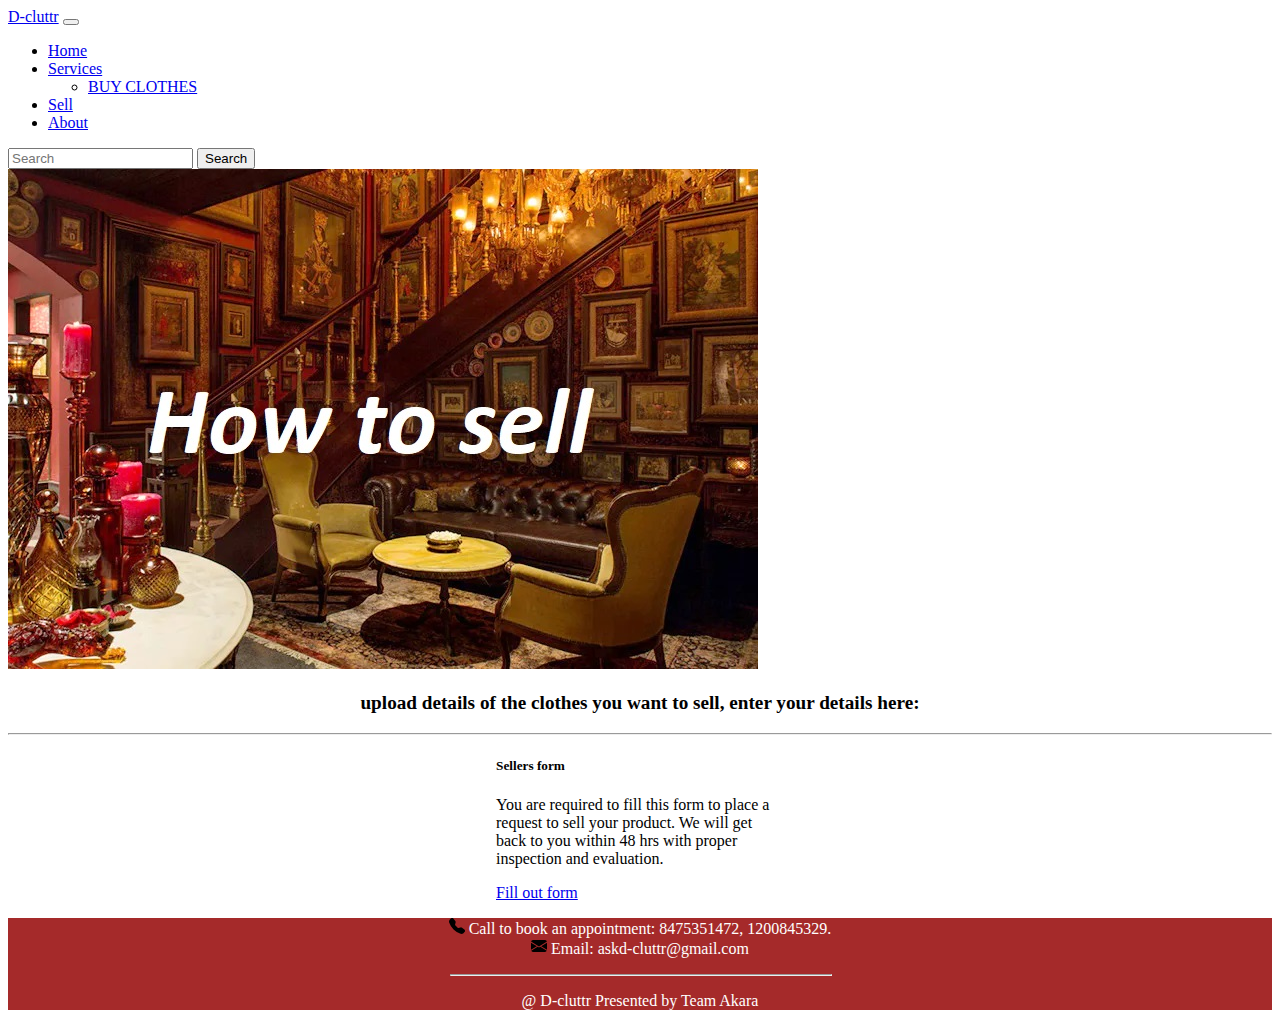
<file: sell.html>
<!doctype html>
<html lang="en">
  <head>
    <!-- Required meta tags -->
    <meta charset="utf-8">
    <meta name="viewport" content="width=device-width, initial-scale=1">

    <!-- Bootstrap CSS -->
    <link href="https://cdn.jsdelivr.net/npm/bootstrap@5.1.3/dist/css/bootstrap.min.css" rel="stylesheet" integrity="sha384-1BmE4kWBq78iYhFldvKuhfTAU6auU8tT94WrHftjDbrCEXSU1oBoqyl2QvZ6jIW3" crossorigin="anonymous">
    <link href="style.css" rel="stylesheet">
    <title>Hello, world!</title>
  </head>
  <body>
    <nav class="navbar navbar-expand-lg navbar-light bg-light">
        <div class="container-fluid">
          <a class="navbar-brand" href="index.html">D-cluttr</a>
          <button class="navbar-toggler" type="button" data-bs-toggle="collapse" data-bs-target="#navbarSupportedContent" aria-controls="navbarSupportedContent" aria-expanded="false" aria-label="Toggle navigation">
            <span class="navbar-toggler-icon"></span>
          </button>
          <div class="collapse navbar-collapse" id="navbarSupportedContent">
            <ul class="navbar-nav me-auto mb-2 mb-lg-0">
              <li class="nav-item">
                <a class="nav-link active" aria-current="page" href="index.html">Home</a>
              </li>
              <li class="nav-item dropdown">
                <a class="nav-link dropdown-toggle" href="#" id="navbarDropdown" role="button" data-bs-toggle="dropdown" aria-expanded="false">
                  Services
                </a>
                <ul class="dropdown-menu" aria-labelledby="navbarDropdown">
                  <li><a class="dropdown-item" href="anarkalis.html">BUY CLOTHES</a></li>
                </ul>
              </li>
              <li class="nav-item">
                <a class="nav-link" href="sell.html">Sell</a>
              </li>
              
              <li class="nav-item">
                <a class="nav-link " href="about.html">About</a>
              </li>
            </ul>
            <form class="d-flex">
              <input class="form-control me-2" type="search" placeholder="Search" aria-label="Search">
              <button class="btn btn-outline-success" type="submit">Search</button>
            </form>
          </div>
        </div>
      </nav>
      <div id="carouselExampleControls" class="carousel slide" data-bs-ride="carousel">
        <div class="carousel-inner" class="title">
          <div class="carousel-item active" >
            <img src="images/how_to_sell.jpg" class="d-block w-100" alt="...">
          </div>
        </div>
      </div>
      <div style="margin: 5px;">
        <p style="text-align: center;font-size: larger;"><strong> upload details of the clothes you want to sell, enter your details here:</strong></p>
      </div>
      <hr>
      <div class="card" style="width: 18rem;margin-left: auto;margin-right: auto;align-items: center;margin-bottom: 10px;">
        <div class="card-body">
          <h5 class="card-title">Sellers form</h5>
          <p class="card-text">You are required to fill this form to place a request to sell your product. We will get back to you within 48 hrs with proper inspection and evaluation.</p>
          <a href="#" class="btn btn-danger">Fill out form</a>
        </div>
      </div>
       <!-- Optional JavaScript; choose one of the two! -->

    <!-- Option 1: Bootstrap Bundle with Popper -->
    <script src="https://cdn.jsdelivr.net/npm/bootstrap@5.1.3/dist/js/bootstrap.bundle.min.js" integrity="sha384-ka7Sk0Gln4gmtz2MlQnikT1wXgYsOg+OMhuP+IlRH9sENBO0LRn5q+8nbTov4+1p" crossorigin="anonymous"></script>

    <!-- Option 2: Separate Popper and Bootstrap JS -->
    <!--
    <script src="https://cdn.jsdelivr.net/npm/@popperjs/core@2.10.2/dist/umd/popper.min.js" integrity="sha384-7+zCNj/IqJ95wo16oMtfsKbZ9ccEh31eOz1HGyDuCQ6wgnyJNSYdrPa03rtR1zdB" crossorigin="anonymous"></script>
    <script src="https://cdn.jsdelivr.net/npm/bootstrap@5.1.3/dist/js/bootstrap.min.js" integrity="sha384-QJHtvGhmr9XOIpI6YVutG+2QOK9T+ZnN4kzFN1RtK3zEFEIsxhlmWl5/YESvpZ13" crossorigin="anonymous"></script>
    -->
    <footer>
      <p><svg xmlns="http://www.w3.org/2000/svg" width="16" height="16" fill="black" class="bi bi-telephone-fill" viewBox="0 0 16 16">
        <path fill-rule="evenodd" d="M1.885.511a1.745 1.745 0 0 1 2.61.163L6.29 2.98c.329.423.445.974.315 1.494l-.547 2.19a.678.678 0 0 0 .178.643l2.457 2.457a.678.678 0 0 0 .644.178l2.189-.547a1.745 1.745 0 0 1 1.494.315l2.306 1.794c.829.645.905 1.87.163 2.611l-1.034 1.034c-.74.74-1.846 1.065-2.877.702a18.634 18.634 0 0 1-7.01-4.42 18.634 18.634 0 0 1-4.42-7.009c-.362-1.03-.037-2.137.703-2.877L1.885.511z"/>
      </svg>  Call to book an appointment: 8475351472, 1200845329.<br>
      <svg xmlns="http://www.w3.org/2000/svg" width="16" height="16" fill="black" class="bi bi-envelope-fill" viewBox="0 0 16 16">
        <path d="M.05 3.555A2 2 0 0 1 2 2h12a2 2 0 0 1 1.95 1.555L8 8.414.05 3.555ZM0 4.697v7.104l5.803-3.558L0 4.697ZM6.761 8.83l-6.57 4.027A2 2 0 0 0 2 14h12a2 2 0 0 0 1.808-1.144l-6.57-4.027L8 9.586l-1.239-.757Zm3.436-.586L16 11.801V4.697l-5.803 3.546Z"/>
      </svg>  Email: askd-cluttr@gmail.com</p>
      <hr style="width: 30%;margin-left: 35%;margin-right: 35%;">
      <p>@ D-cluttr Presented by Team Akara</p>
    </footer>
  </body>
</html>
</file>
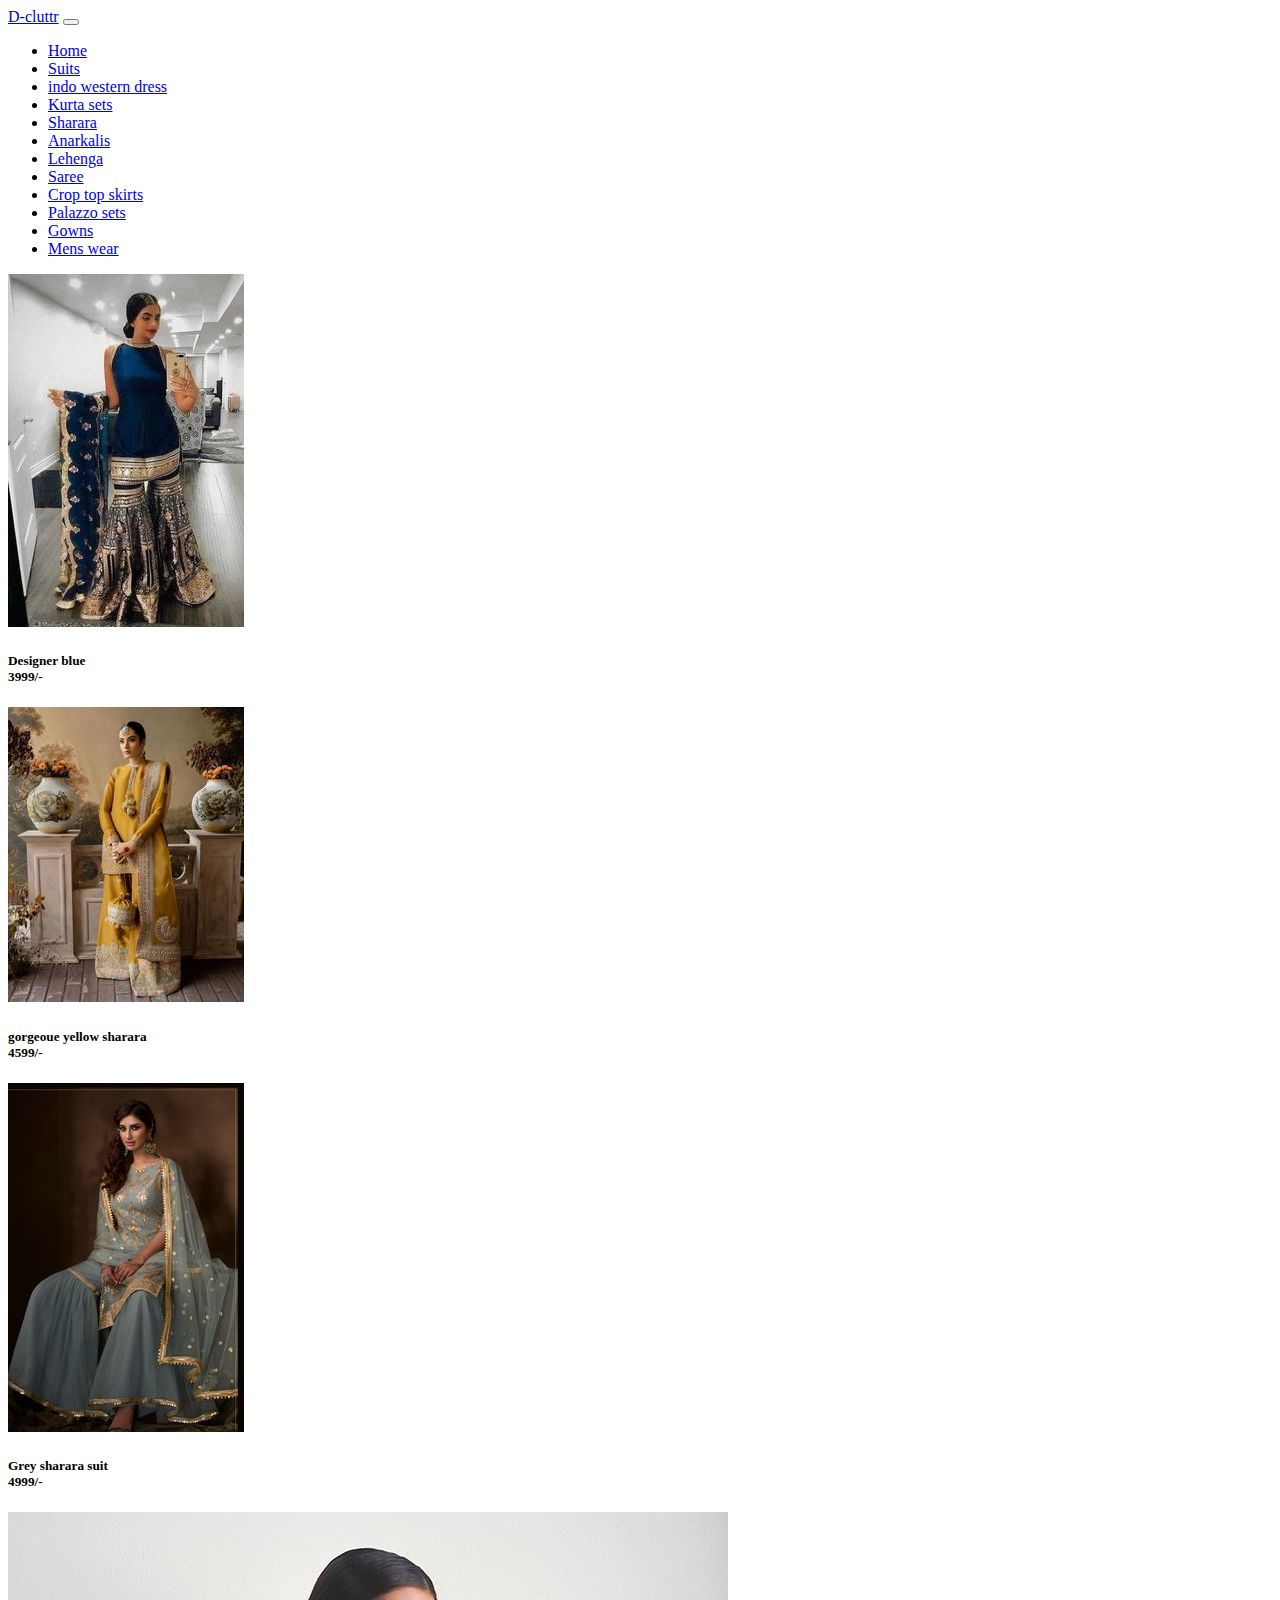
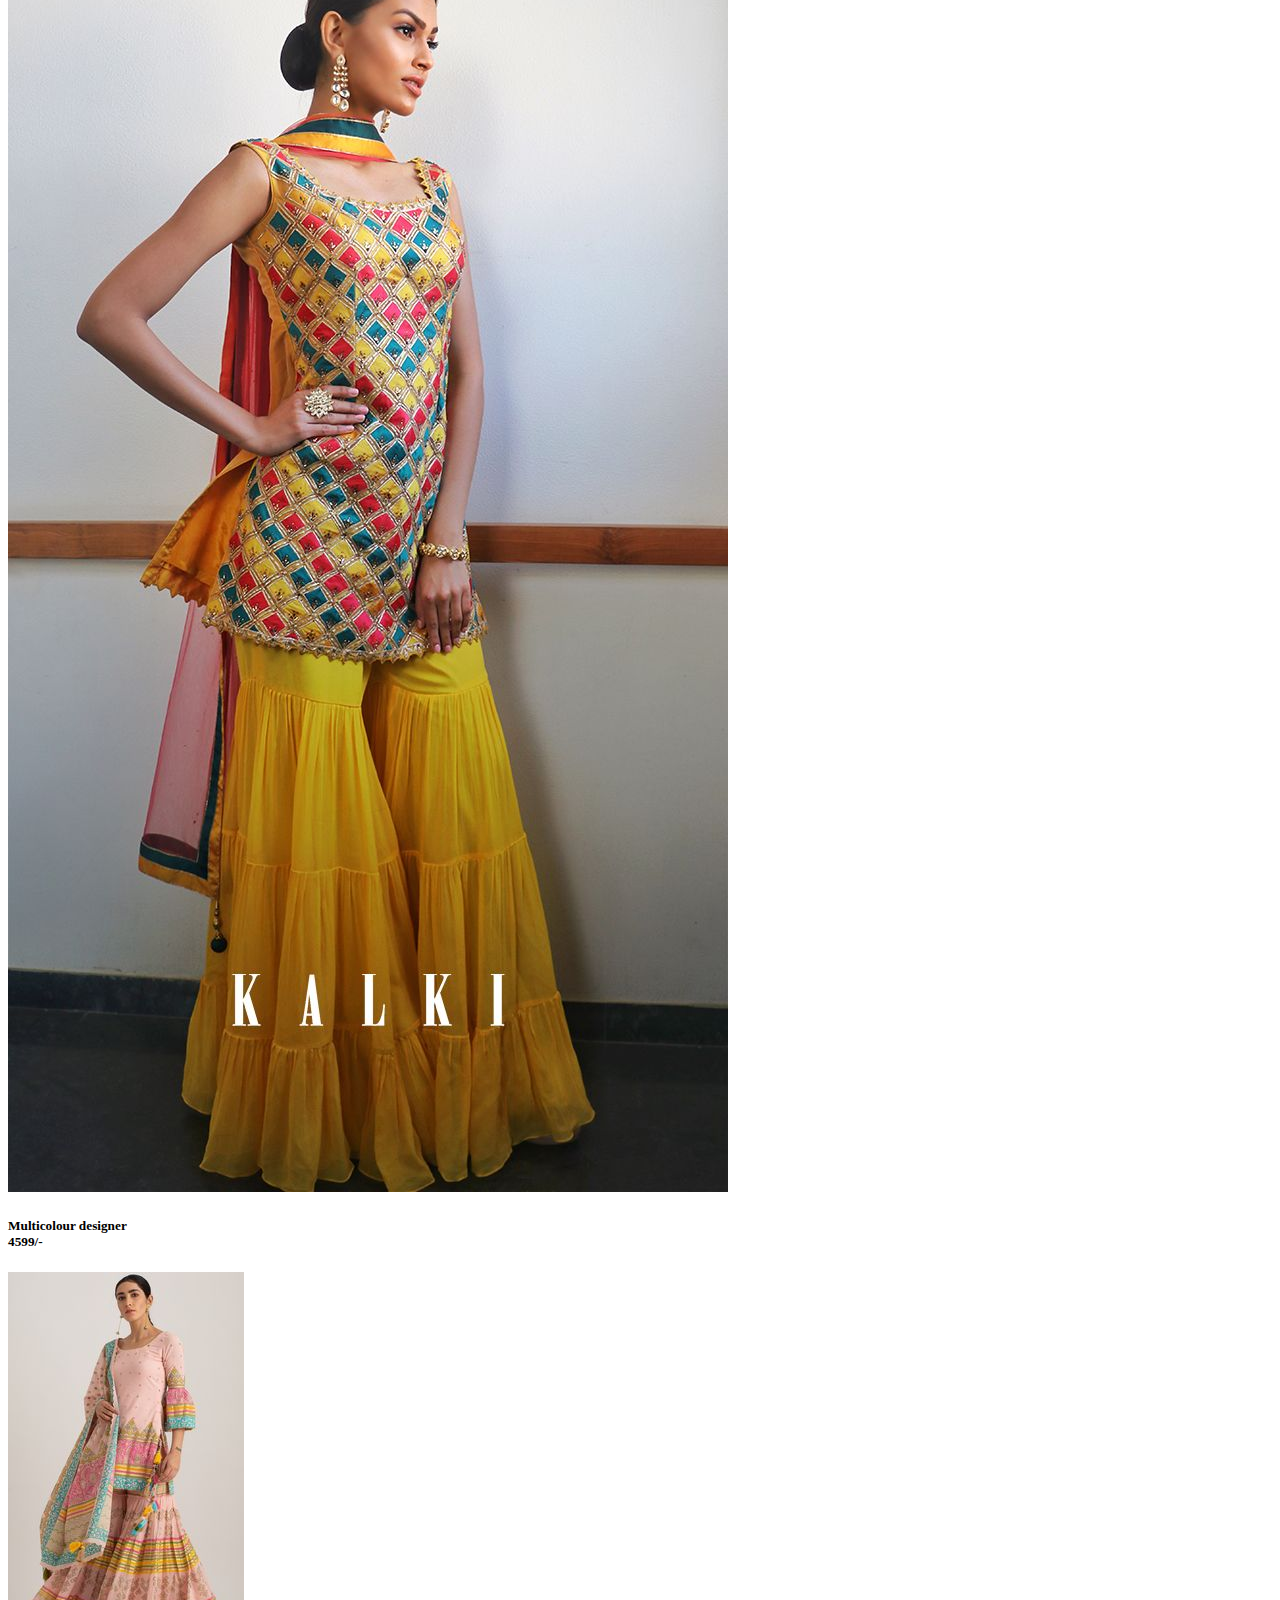
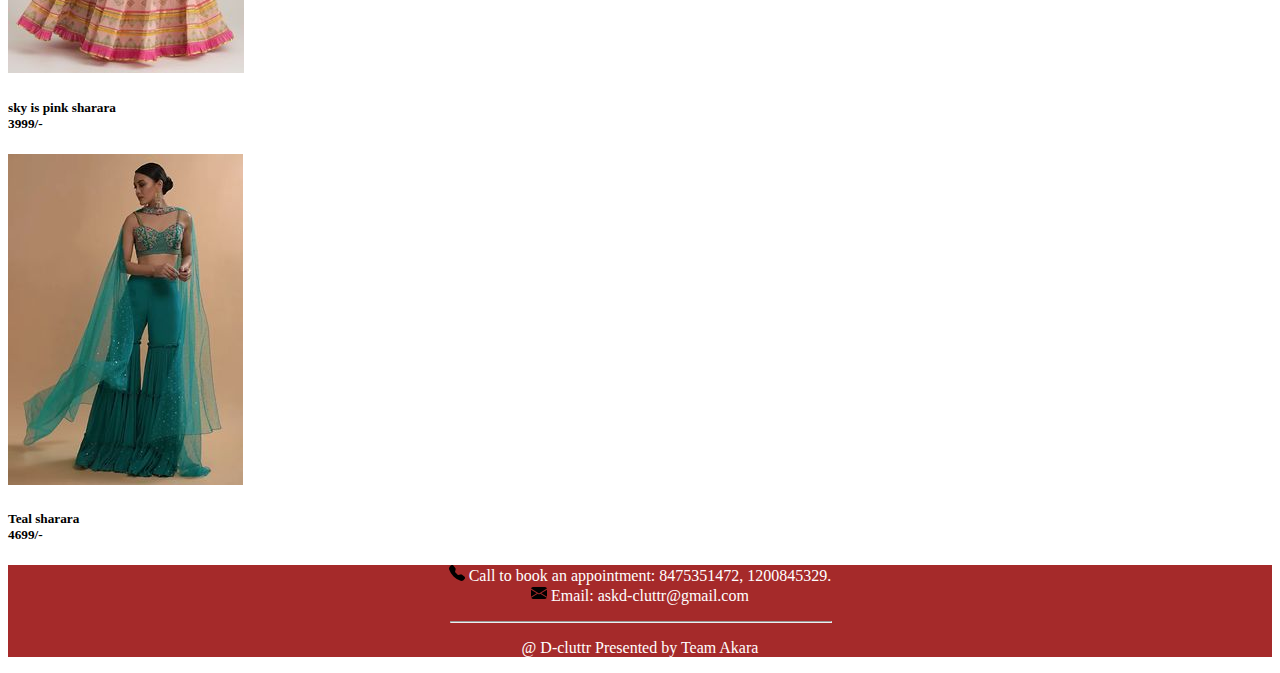
<file: sharara.html>
<!doctype html>
<html lang="en">
  <head>
    <!-- Required meta tags -->
    <meta charset="utf-8">
    <meta name="viewport" content="width=device-width, initial-scale=1">

    <!-- Bootstrap CSS -->
    <link href="https://cdn.jsdelivr.net/npm/bootstrap@5.1.3/dist/css/bootstrap.min.css" rel="stylesheet" integrity="sha384-1BmE4kWBq78iYhFldvKuhfTAU6auU8tT94WrHftjDbrCEXSU1oBoqyl2QvZ6jIW3" crossorigin="anonymous">
    <link href="style.css" rel="stylesheet">
    <title>Hello, world!</title>
  </head>
  <body>
    <nav class="navbar navbar-expand-lg navbar-light bg-light">
        <div class="container-fluid">
          <a class="navbar-brand" href="index.html">D-cluttr</a>
          <button class="navbar-toggler" type="button" data-bs-toggle="collapse" data-bs-target="#navbarSupportedContent" aria-controls="navbarSupportedContent" aria-expanded="false" aria-label="Toggle navigation">
            <span class="navbar-toggler-icon"></span>
          </button>
          <div class="collapse navbar-collapse" id="navbarSupportedContent">
            <ul class="navbar-nav me-auto mb-2 mb-lg-0">
              <li class="nav-item">
                <a class="nav-link active" aria-current="page" href="index.html">Home</a>
              </li>
              <li class="nav-item">
                <a class="nav-link" href="suits.html">Suits</a>
              </li>
              <li class="nav-item">
                <a class="nav-link" href="western.html">indo western dress</a>
              </li>
              <li class="nav-item">
                <a class="nav-link" href="kurta.html">Kurta sets</a>
              </li>
              <li class="nav-item">
                <a class="nav-link" href="sharara.html">Sharara</a>
              </li>
              <li class="nav-item">
                <a class="nav-link" href="anarkalis.html">Anarkalis</a>
              </li>
              <li class="nav-item">
                <a class="nav-link" href="lehenga.html">Lehenga</a>
              </li>
              <li class="nav-item">
                <a class="nav-link" href="saree.html">Saree</a>
              </li>
              <li class="nav-item">
                <a class="nav-link" href="top.html">Crop top skirts</a>
              </li>
              <li class="nav-item">
                <a class="nav-link" href="palazzo.html">Palazzo sets</a>
              </li>
              <li class="nav-item">
                <a class="nav-link " href="gowns.html">Gowns</a>
              </li>
              <li class="nav-item">
                <a class="nav-link " href="men.html">Mens wear</a>
              </li>
            </ul>
          </div>
        </div>
      </nav>
                <div class="card-group">
                    <div class="card">
                      <img src="images/sharara1.jpg" class="card-img-top" alt="...">
                      <div class="card-body">
                        <h5 class="card-title">Designer blue<br>3999/-</h5>
                      </div>
                    </div>
                    <div class="card">
                      <img src="images/sharara2.jpg" class="card-img-top" alt="...">
                      <div class="card-body">
                        <h5 class="card-title">gorgeoue yellow sharara<br>4599/-</h5>
                      </div>
                    </div>
                    <div class="card">
                      <img src="images/sharara3.jpg" class="card-img-top" alt="...">
                      <div class="card-body">
                        <h5 class="card-title">Grey sharara suit<br>4999/-</h5>
                      </div>
                    </div>
                  </div>
                  <div class="card-group">
                    <div class="card">
                      <img src="images/sharara4.jpg" class="card-img-top" alt="...">
                      <div class="card-body">
                        <h5 class="card-title">Multicolour designer<br>4599/-</h5>
                      </div>
                    </div>
                    <div class="card">
                      <img src="images/sharara5.jpg" class="card-img-top" alt="...">
                      <div class="card-body">
                        <h5 class="card-title">sky is pink sharara<br>3999/-</h5>
                      </div>
                    </div>
                    <div class="card">
                      <img src="images/sharara6.jpg" class="card-img-top" alt="...">
                      <div class="card-body">
                        <h5 class="card-title">Teal sharara<br>4699/-</h5>
                      </div>
                    </div>
                  </div>
                  
                
              
       <!-- Optional JavaScript; choose one of the two! -->

    <!-- Option 1: Bootstrap Bundle with Popper -->
    <script src="https://cdn.jsdelivr.net/npm/bootstrap@5.1.3/dist/js/bootstrap.bundle.min.js" integrity="sha384-ka7Sk0Gln4gmtz2MlQnikT1wXgYsOg+OMhuP+IlRH9sENBO0LRn5q+8nbTov4+1p" crossorigin="anonymous"></script>

    <!-- Option 2: Separate Popper and Bootstrap JS -->
    <!--
    <script src="https://cdn.jsdelivr.net/npm/@popperjs/core@2.10.2/dist/umd/popper.min.js" integrity="sha384-7+zCNj/IqJ95wo16oMtfsKbZ9ccEh31eOz1HGyDuCQ6wgnyJNSYdrPa03rtR1zdB" crossorigin="anonymous"></script>
    <script src="https://cdn.jsdelivr.net/npm/bootstrap@5.1.3/dist/js/bootstrap.min.js" integrity="sha384-QJHtvGhmr9XOIpI6YVutG+2QOK9T+ZnN4kzFN1RtK3zEFEIsxhlmWl5/YESvpZ13" crossorigin="anonymous"></script>
    -->
    <footer>
      <p><svg xmlns="http://www.w3.org/2000/svg" width="16" height="16" fill="black" class="bi bi-telephone-fill" viewBox="0 0 16 16">
        <path fill-rule="evenodd" d="M1.885.511a1.745 1.745 0 0 1 2.61.163L6.29 2.98c.329.423.445.974.315 1.494l-.547 2.19a.678.678 0 0 0 .178.643l2.457 2.457a.678.678 0 0 0 .644.178l2.189-.547a1.745 1.745 0 0 1 1.494.315l2.306 1.794c.829.645.905 1.87.163 2.611l-1.034 1.034c-.74.74-1.846 1.065-2.877.702a18.634 18.634 0 0 1-7.01-4.42 18.634 18.634 0 0 1-4.42-7.009c-.362-1.03-.037-2.137.703-2.877L1.885.511z"/>
      </svg>  Call to book an appointment: 8475351472, 1200845329.<br>
      <svg xmlns="http://www.w3.org/2000/svg" width="16" height="16" fill="black" class="bi bi-envelope-fill" viewBox="0 0 16 16">
        <path d="M.05 3.555A2 2 0 0 1 2 2h12a2 2 0 0 1 1.95 1.555L8 8.414.05 3.555ZM0 4.697v7.104l5.803-3.558L0 4.697ZM6.761 8.83l-6.57 4.027A2 2 0 0 0 2 14h12a2 2 0 0 0 1.808-1.144l-6.57-4.027L8 9.586l-1.239-.757Zm3.436-.586L16 11.801V4.697l-5.803 3.546Z"/>
      </svg>  Email: askd-cluttr@gmail.com</p>
      <hr style="width: 30%;margin-left: 35%;margin-right: 35%;">
      <p>@ D-cluttr Presented by Team Akara</p>
    </footer>
  </body>
</html>
</file>
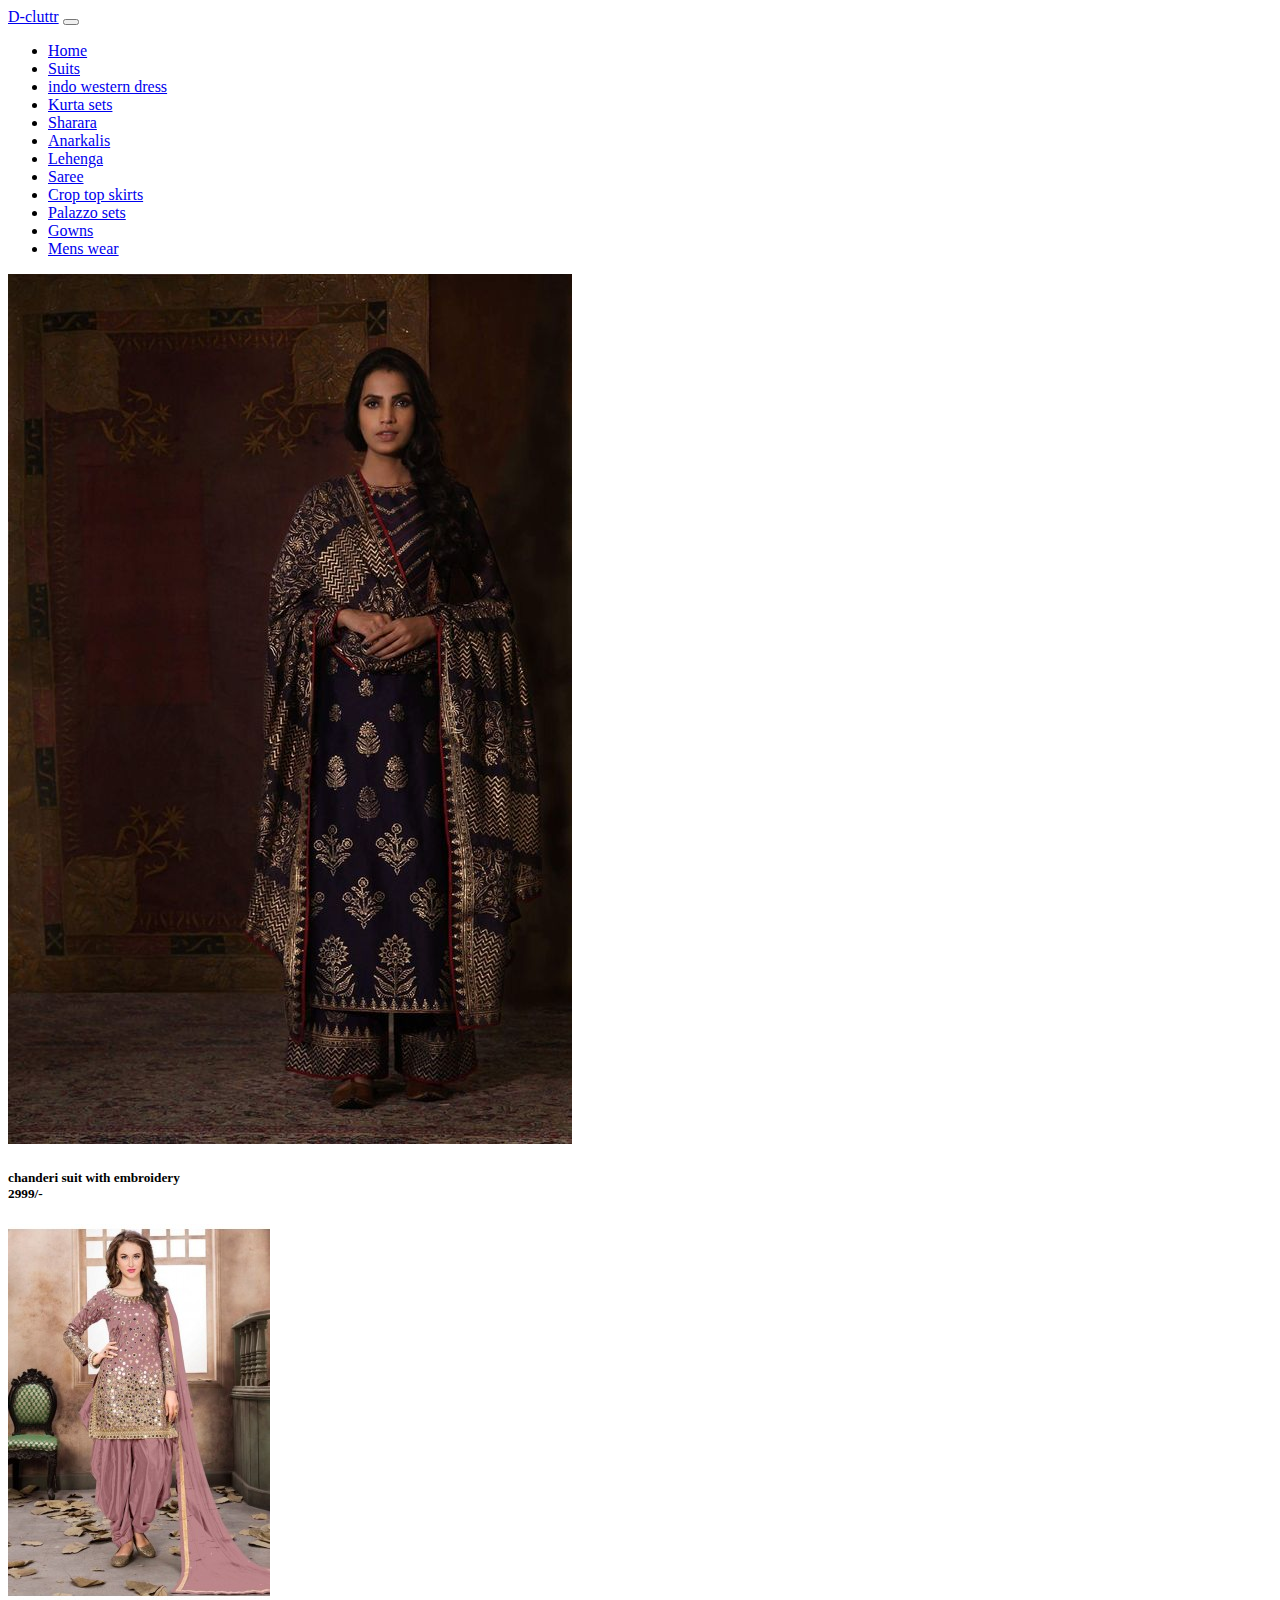
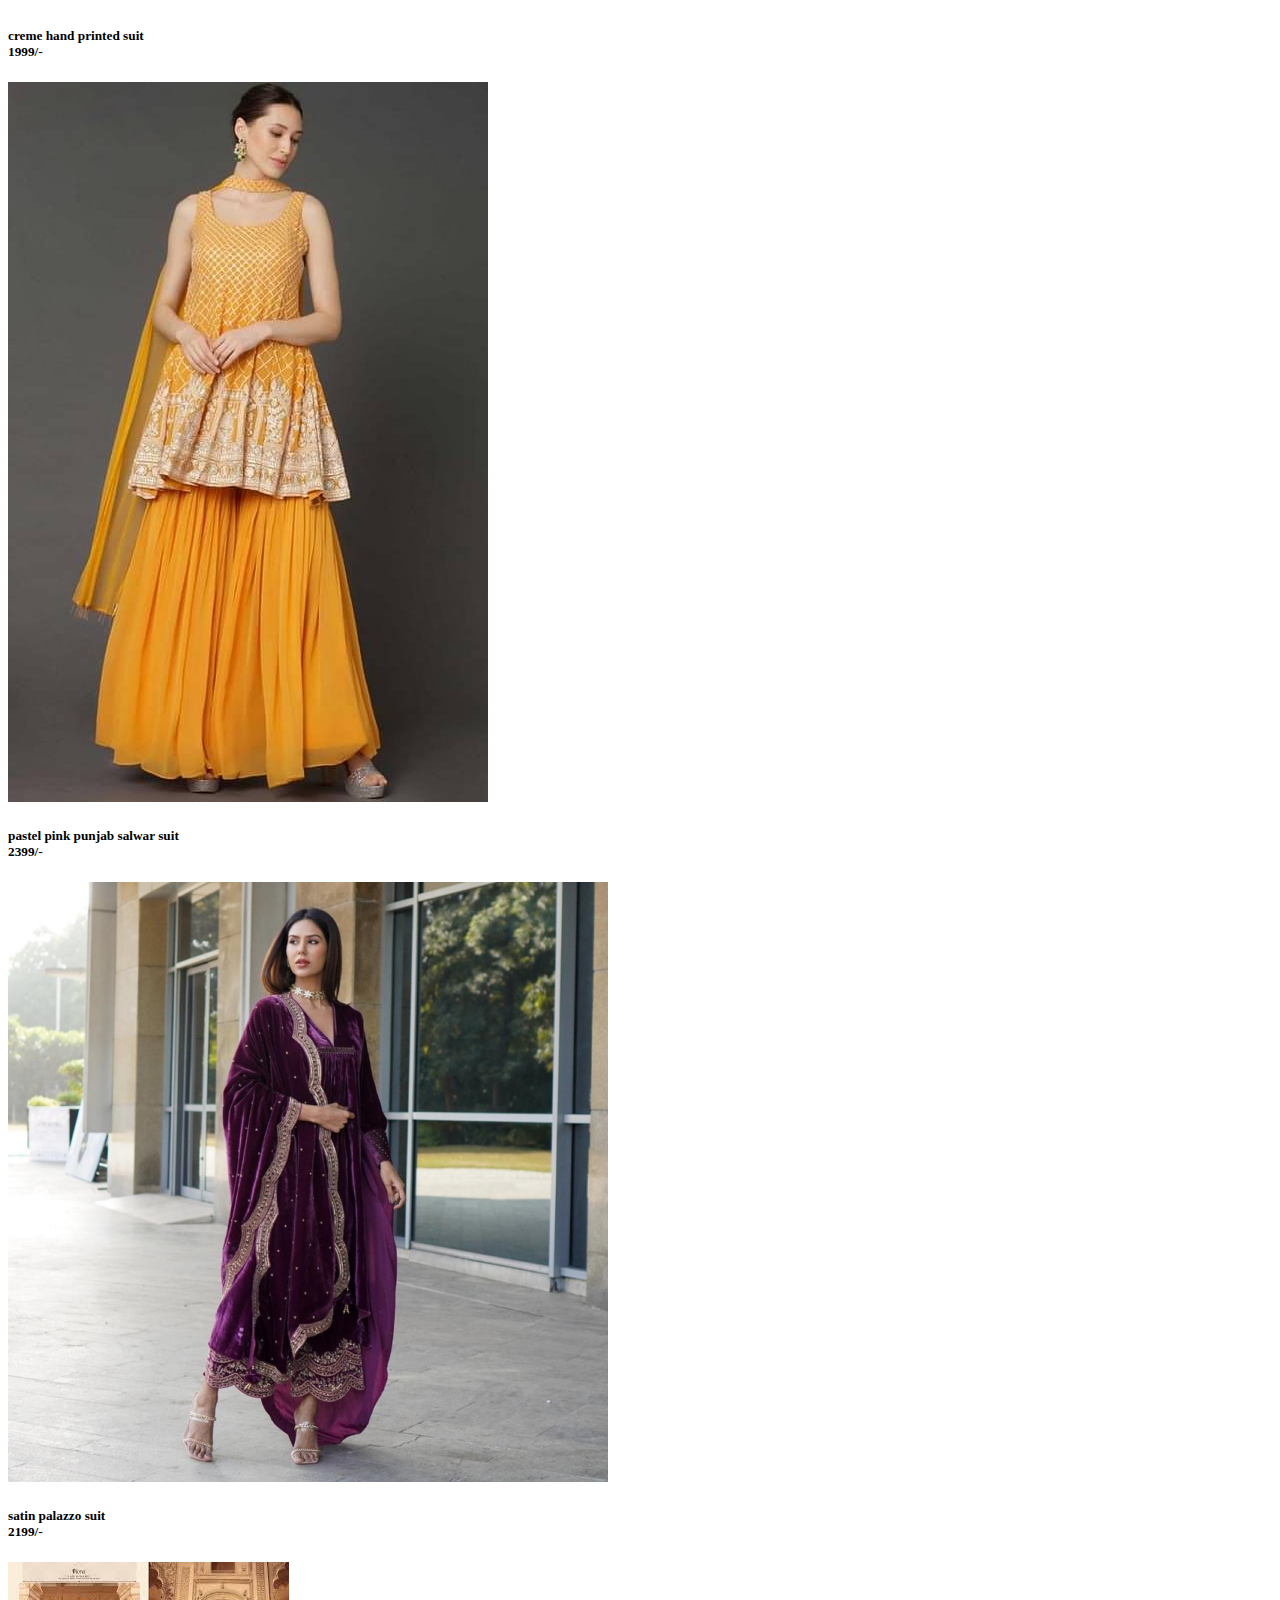
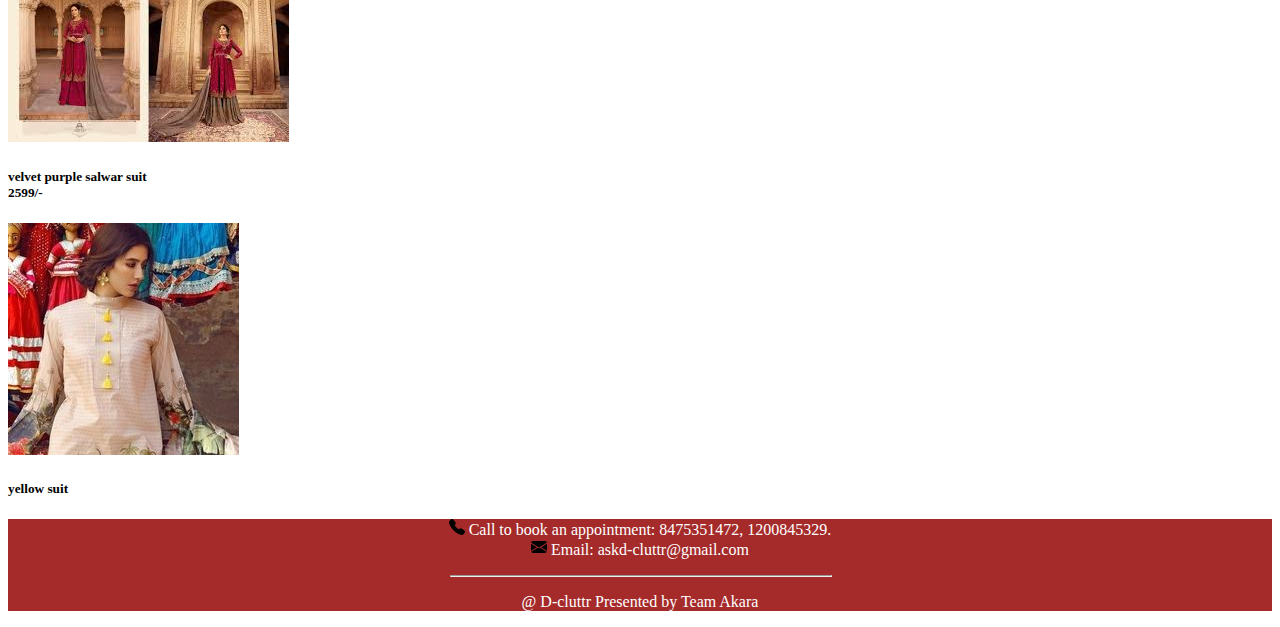
<file: suits.html>
<!doctype html>
<html lang="en">
  <head>
    <!-- Required meta tags -->
    <meta charset="utf-8">
    <meta name="viewport" content="width=device-width, initial-scale=1">

    <!-- Bootstrap CSS -->
    <link href="https://cdn.jsdelivr.net/npm/bootstrap@5.1.3/dist/css/bootstrap.min.css" rel="stylesheet" integrity="sha384-1BmE4kWBq78iYhFldvKuhfTAU6auU8tT94WrHftjDbrCEXSU1oBoqyl2QvZ6jIW3" crossorigin="anonymous">
    <link href="style.css" rel="stylesheet">
    <title>Hello, world!</title>
  </head>
  <body>
    <nav class="navbar navbar-expand-lg navbar-light bg-light">
        <div class="container-fluid">
          <a class="navbar-brand" href="index.html">D-cluttr</a>
          <button class="navbar-toggler" type="button" data-bs-toggle="collapse" data-bs-target="#navbarSupportedContent" aria-controls="navbarSupportedContent" aria-expanded="false" aria-label="Toggle navigation">
            <span class="navbar-toggler-icon"></span>
          </button>
          <div class="collapse navbar-collapse" id="navbarSupportedContent">
            <ul class="navbar-nav me-auto mb-2 mb-lg-0">
              <li class="nav-item">
                <a class="nav-link active" aria-current="page" href="index.html">Home</a>
              </li>
              <li class="nav-item">
                <a class="nav-link" href="suits.html">Suits</a>
              </li>
              <li class="nav-item">
                <a class="nav-link" href="western.html">indo western dress</a>
              </li>
              <li class="nav-item">
                <a class="nav-link" href="kurta.html">Kurta sets</a>
              </li>
              <li class="nav-item">
                <a class="nav-link" href="sharara.html">Sharara</a>
              </li>
              <li class="nav-item">
                <a class="nav-link" href="anarkalis.html">Anarkalis</a>
              </li>
              <li class="nav-item">
                <a class="nav-link" href="lehenga.html">Lehenga</a>
              </li>
              <li class="nav-item">
                <a class="nav-link" href="saree.html">Saree</a>
              </li>
              <li class="nav-item">
                <a class="nav-link" href="top.html">Crop top skirts</a>
              </li>
              <li class="nav-item">
                <a class="nav-link" href="palazzo.html">Palazzo sets</a>
              </li>
              <li class="nav-item">
                <a class="nav-link " href="gowns.html">Gowns</a>
              </li>
              <li class="nav-item">
                <a class="nav-link " href="men.html">Mens wear</a>
              </li>
            </ul>
          </div>
        </div>
      </nav>
                <div class="card-group">
                    <div class="card">
                      <img src="images/suit1.jpg" class="card-img-top" alt="...">
                      <div class="card-body">
                        <h5 class="card-title">chanderi suit with embroidery<br>2999/-</h5>
                      </div>
                    </div>
                    <div class="card">
                      <img src="images/suit3.jpg" class="card-img-top" alt="...">
                      <div class="card-body">
                        <h5 class="card-title">creme hand printed suit<br>1999/-</h5>
                      </div>
                    </div>
                    <div class="card">
                      <img src="images/suit6.jpg" class="card-img-top" alt="...">
                      <div class="card-body">
                        <h5 class="card-title">pastel pink punjab salwar suit<br>2399/-</h5>
                      </div>
                    </div>
                  </div>
                  <div class="card-group">
                    <div class="card">
                      <img src="images/suit5.png" class="card-img-top" alt="...">
                      <div class="card-body">
                        <h5 class="card-title">satin palazzo suit<br>2199/-</h5>
                      </div>
                    </div>
                    <div class="card">
                      <img src="images/suit4.jpg" class="card-img-top" alt="...">
                      <div class="card-body">
                        <h5 class="card-title">velvet purple salwar suit<br>2599/-</h5>
                      </div>
                    </div>
                    <div class="card">
                      <img src="images/suit2.jpg" class="card-img-top" alt="...">
                      <div class="card-body">
                        <h5 class="card-title">yellow suit</h5>
                      </div>
                    </div>
                  </div>
                  
                
              
       <!-- Optional JavaScript; choose one of the two! -->

    <!-- Option 1: Bootstrap Bundle with Popper -->
    <script src="https://cdn.jsdelivr.net/npm/bootstrap@5.1.3/dist/js/bootstrap.bundle.min.js" integrity="sha384-ka7Sk0Gln4gmtz2MlQnikT1wXgYsOg+OMhuP+IlRH9sENBO0LRn5q+8nbTov4+1p" crossorigin="anonymous"></script>

    <!-- Option 2: Separate Popper and Bootstrap JS -->
    <!--
    <script src="https://cdn.jsdelivr.net/npm/@popperjs/core@2.10.2/dist/umd/popper.min.js" integrity="sha384-7+zCNj/IqJ95wo16oMtfsKbZ9ccEh31eOz1HGyDuCQ6wgnyJNSYdrPa03rtR1zdB" crossorigin="anonymous"></script>
    <script src="https://cdn.jsdelivr.net/npm/bootstrap@5.1.3/dist/js/bootstrap.min.js" integrity="sha384-QJHtvGhmr9XOIpI6YVutG+2QOK9T+ZnN4kzFN1RtK3zEFEIsxhlmWl5/YESvpZ13" crossorigin="anonymous"></script>
    -->
    <footer>
      <p><svg xmlns="http://www.w3.org/2000/svg" width="16" height="16" fill="black" class="bi bi-telephone-fill" viewBox="0 0 16 16">
        <path fill-rule="evenodd" d="M1.885.511a1.745 1.745 0 0 1 2.61.163L6.29 2.98c.329.423.445.974.315 1.494l-.547 2.19a.678.678 0 0 0 .178.643l2.457 2.457a.678.678 0 0 0 .644.178l2.189-.547a1.745 1.745 0 0 1 1.494.315l2.306 1.794c.829.645.905 1.87.163 2.611l-1.034 1.034c-.74.74-1.846 1.065-2.877.702a18.634 18.634 0 0 1-7.01-4.42 18.634 18.634 0 0 1-4.42-7.009c-.362-1.03-.037-2.137.703-2.877L1.885.511z"/>
      </svg>  Call to book an appointment: 8475351472, 1200845329.<br>
      <svg xmlns="http://www.w3.org/2000/svg" width="16" height="16" fill="black" class="bi bi-envelope-fill" viewBox="0 0 16 16">
        <path d="M.05 3.555A2 2 0 0 1 2 2h12a2 2 0 0 1 1.95 1.555L8 8.414.05 3.555ZM0 4.697v7.104l5.803-3.558L0 4.697ZM6.761 8.83l-6.57 4.027A2 2 0 0 0 2 14h12a2 2 0 0 0 1.808-1.144l-6.57-4.027L8 9.586l-1.239-.757Zm3.436-.586L16 11.801V4.697l-5.803 3.546Z"/>
      </svg>  Email: askd-cluttr@gmail.com</p>
      <hr style="width: 30%;margin-left: 35%;margin-right: 35%;">
      <p>@ D-cluttr Presented by Team Akara</p>
    </footer>
  </body>
</html>
</file>
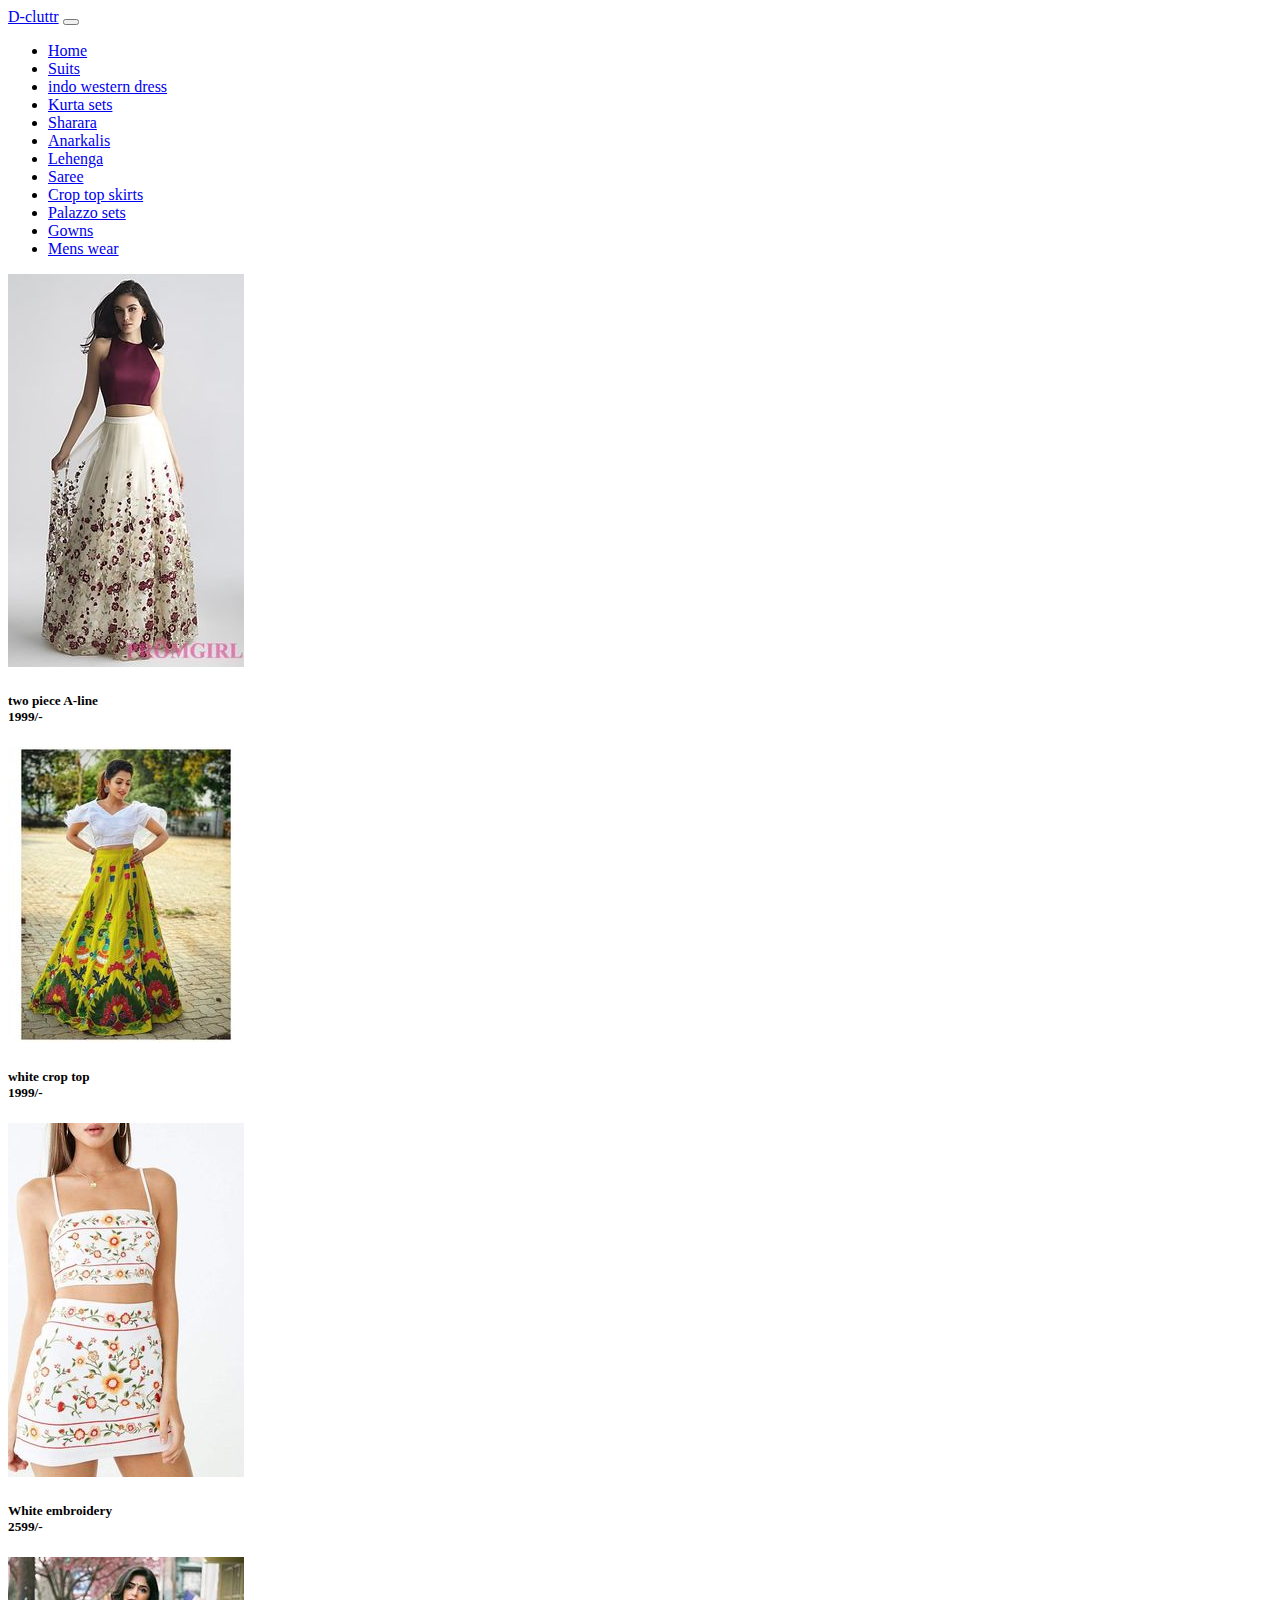
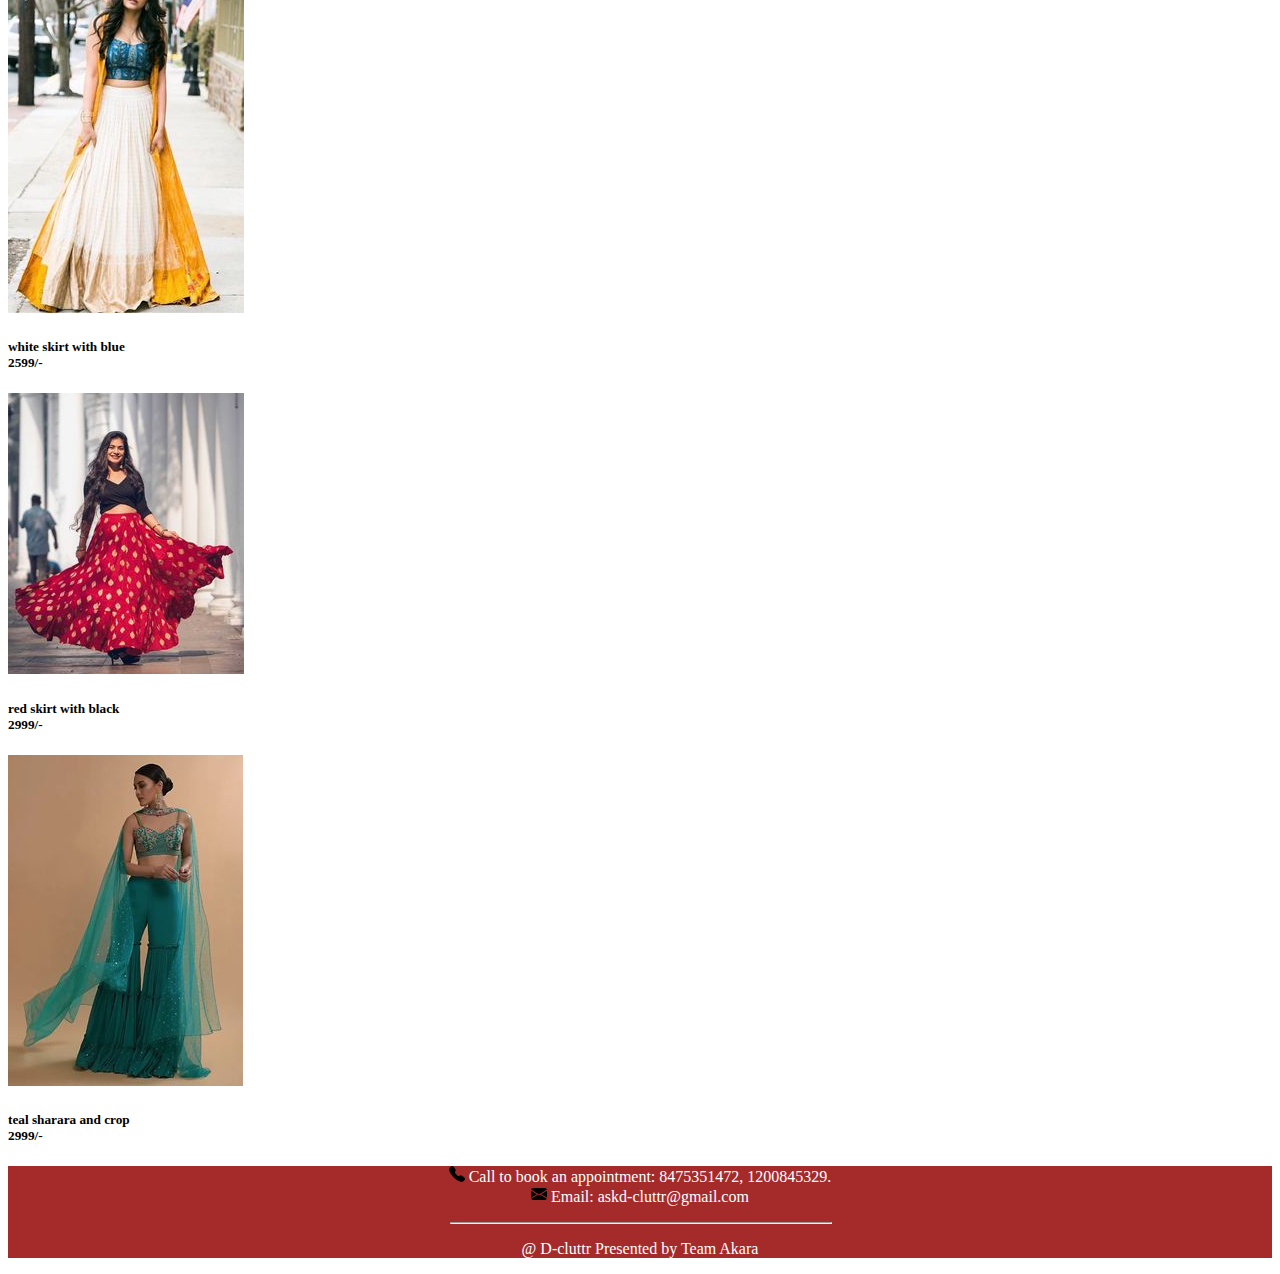
<file: top.html>
<!doctype html>
<html lang="en">
  <head>
    <!-- Required meta tags -->
    <meta charset="utf-8">
    <meta name="viewport" content="width=device-width, initial-scale=1">

    <!-- Bootstrap CSS -->
    <link href="https://cdn.jsdelivr.net/npm/bootstrap@5.1.3/dist/css/bootstrap.min.css" rel="stylesheet" integrity="sha384-1BmE4kWBq78iYhFldvKuhfTAU6auU8tT94WrHftjDbrCEXSU1oBoqyl2QvZ6jIW3" crossorigin="anonymous">
    <link href="style.css" rel="stylesheet">
    <title>Hello, world!</title>
  </head>
  <body>
    <nav class="navbar navbar-expand-lg navbar-light bg-light">
        <div class="container-fluid">
          <a class="navbar-brand" href="index.html">D-cluttr</a>
          <button class="navbar-toggler" type="button" data-bs-toggle="collapse" data-bs-target="#navbarSupportedContent" aria-controls="navbarSupportedContent" aria-expanded="false" aria-label="Toggle navigation">
            <span class="navbar-toggler-icon"></span>
          </button>
          <div class="collapse navbar-collapse" id="navbarSupportedContent">
            <ul class="navbar-nav me-auto mb-2 mb-lg-0">
              <li class="nav-item">
                <a class="nav-link active" aria-current="page" href="index.html">Home</a>
              </li>
              <li class="nav-item">
                <a class="nav-link" href="suits.html">Suits</a>
              </li>
              <li class="nav-item">
                <a class="nav-link" href="western.html">indo western dress</a>
              </li>
              <li class="nav-item">
                <a class="nav-link" href="kurta.html">Kurta sets</a>
              </li>
              <li class="nav-item">
                <a class="nav-link" href="sharara.html">Sharara</a>
              </li>
              <li class="nav-item">
                <a class="nav-link" href="anarkalis.html">Anarkalis</a>
              </li>
              <li class="nav-item">
                <a class="nav-link" href="lehenga.html">Lehenga</a>
              </li>
              <li class="nav-item">
                <a class="nav-link" href="saree.html">Saree</a>
              </li>
              <li class="nav-item">
                <a class="nav-link" href="top.html">Crop top skirts</a>
              </li>
              <li class="nav-item">
                <a class="nav-link" href="palazzo.html">Palazzo sets</a>
              </li>
              <li class="nav-item">
                <a class="nav-link " href="gowns.html">Gowns</a>
              </li>
              <li class="nav-item">
                <a class="nav-link " href="men.html">Mens wear</a>
              </li>
            </ul>
          </div>
        </div>
      </nav>
                <div class="card-group">
                    <div class="card">
                      <img src="images/top1.jpg" class="card-img-top" alt="...">
                      <div class="card-body">
                        <h5 class="card-title">two piece A-line<br>1999/-</h5>
                      </div>
                    </div>
                    <div class="card">
                      <img src="images/top2.jpg" class="card-img-top" alt="...">
                      <div class="card-body">
                        <h5 class="card-title">white crop top<br>1999/-</h5>
                      </div>
                    </div>
                    <div class="card">
                      <img src="images/top3.jpg" class="card-img-top" alt="...">
                      <div class="card-body">
                        <h5 class="card-title">White embroidery<br>2599/-</h5>
                      </div>
                    </div>
                  </div>
                  <div class="card-group">
                    <div class="card">
                      <img src="images/top4.jpg" class="card-img-top" alt="...">
                      <div class="card-body">
                        <h5 class="card-title">white skirt with blue<br>2599/-</h5>
                      </div>
                    </div>
                    <div class="card">
                      <img src="images/top5.jpg" class="card-img-top" alt="...">
                      <div class="card-body">
                        <h5 class="card-title">red skirt with black<br>2999/-</h5>
                      </div>
                    </div>
                    <div class="card">
                      <img src="images/top6.jpg" class="card-img-top" alt="...">
                      <div class="card-body">
                        <h5 class="card-title">teal sharara and crop<br>2999/-</h5>
                      </div>
                    </div>
                  </div>
                  
                
              
       <!-- Optional JavaScript; choose one of the two! -->

    <!-- Option 1: Bootstrap Bundle with Popper -->
    <script src="https://cdn.jsdelivr.net/npm/bootstrap@5.1.3/dist/js/bootstrap.bundle.min.js" integrity="sha384-ka7Sk0Gln4gmtz2MlQnikT1wXgYsOg+OMhuP+IlRH9sENBO0LRn5q+8nbTov4+1p" crossorigin="anonymous"></script>

    <!-- Option 2: Separate Popper and Bootstrap JS -->
    <!--
    <script src="https://cdn.jsdelivr.net/npm/@popperjs/core@2.10.2/dist/umd/popper.min.js" integrity="sha384-7+zCNj/IqJ95wo16oMtfsKbZ9ccEh31eOz1HGyDuCQ6wgnyJNSYdrPa03rtR1zdB" crossorigin="anonymous"></script>
    <script src="https://cdn.jsdelivr.net/npm/bootstrap@5.1.3/dist/js/bootstrap.min.js" integrity="sha384-QJHtvGhmr9XOIpI6YVutG+2QOK9T+ZnN4kzFN1RtK3zEFEIsxhlmWl5/YESvpZ13" crossorigin="anonymous"></script>
    -->
    <footer>
      <p><svg xmlns="http://www.w3.org/2000/svg" width="16" height="16" fill="black" class="bi bi-telephone-fill" viewBox="0 0 16 16">
        <path fill-rule="evenodd" d="M1.885.511a1.745 1.745 0 0 1 2.61.163L6.29 2.98c.329.423.445.974.315 1.494l-.547 2.19a.678.678 0 0 0 .178.643l2.457 2.457a.678.678 0 0 0 .644.178l2.189-.547a1.745 1.745 0 0 1 1.494.315l2.306 1.794c.829.645.905 1.87.163 2.611l-1.034 1.034c-.74.74-1.846 1.065-2.877.702a18.634 18.634 0 0 1-7.01-4.42 18.634 18.634 0 0 1-4.42-7.009c-.362-1.03-.037-2.137.703-2.877L1.885.511z"/>
      </svg>  Call to book an appointment: 8475351472, 1200845329.<br>
      <svg xmlns="http://www.w3.org/2000/svg" width="16" height="16" fill="black" class="bi bi-envelope-fill" viewBox="0 0 16 16">
        <path d="M.05 3.555A2 2 0 0 1 2 2h12a2 2 0 0 1 1.95 1.555L8 8.414.05 3.555ZM0 4.697v7.104l5.803-3.558L0 4.697ZM6.761 8.83l-6.57 4.027A2 2 0 0 0 2 14h12a2 2 0 0 0 1.808-1.144l-6.57-4.027L8 9.586l-1.239-.757Zm3.436-.586L16 11.801V4.697l-5.803 3.546Z"/>
      </svg>  Email: askd-cluttr@gmail.com</p>
      <hr style="width: 30%;margin-left: 35%;margin-right: 35%;">
      <p>@ D-cluttr Presented by Team Akara</p>
    </footer>
  </body>
</html>
</file>
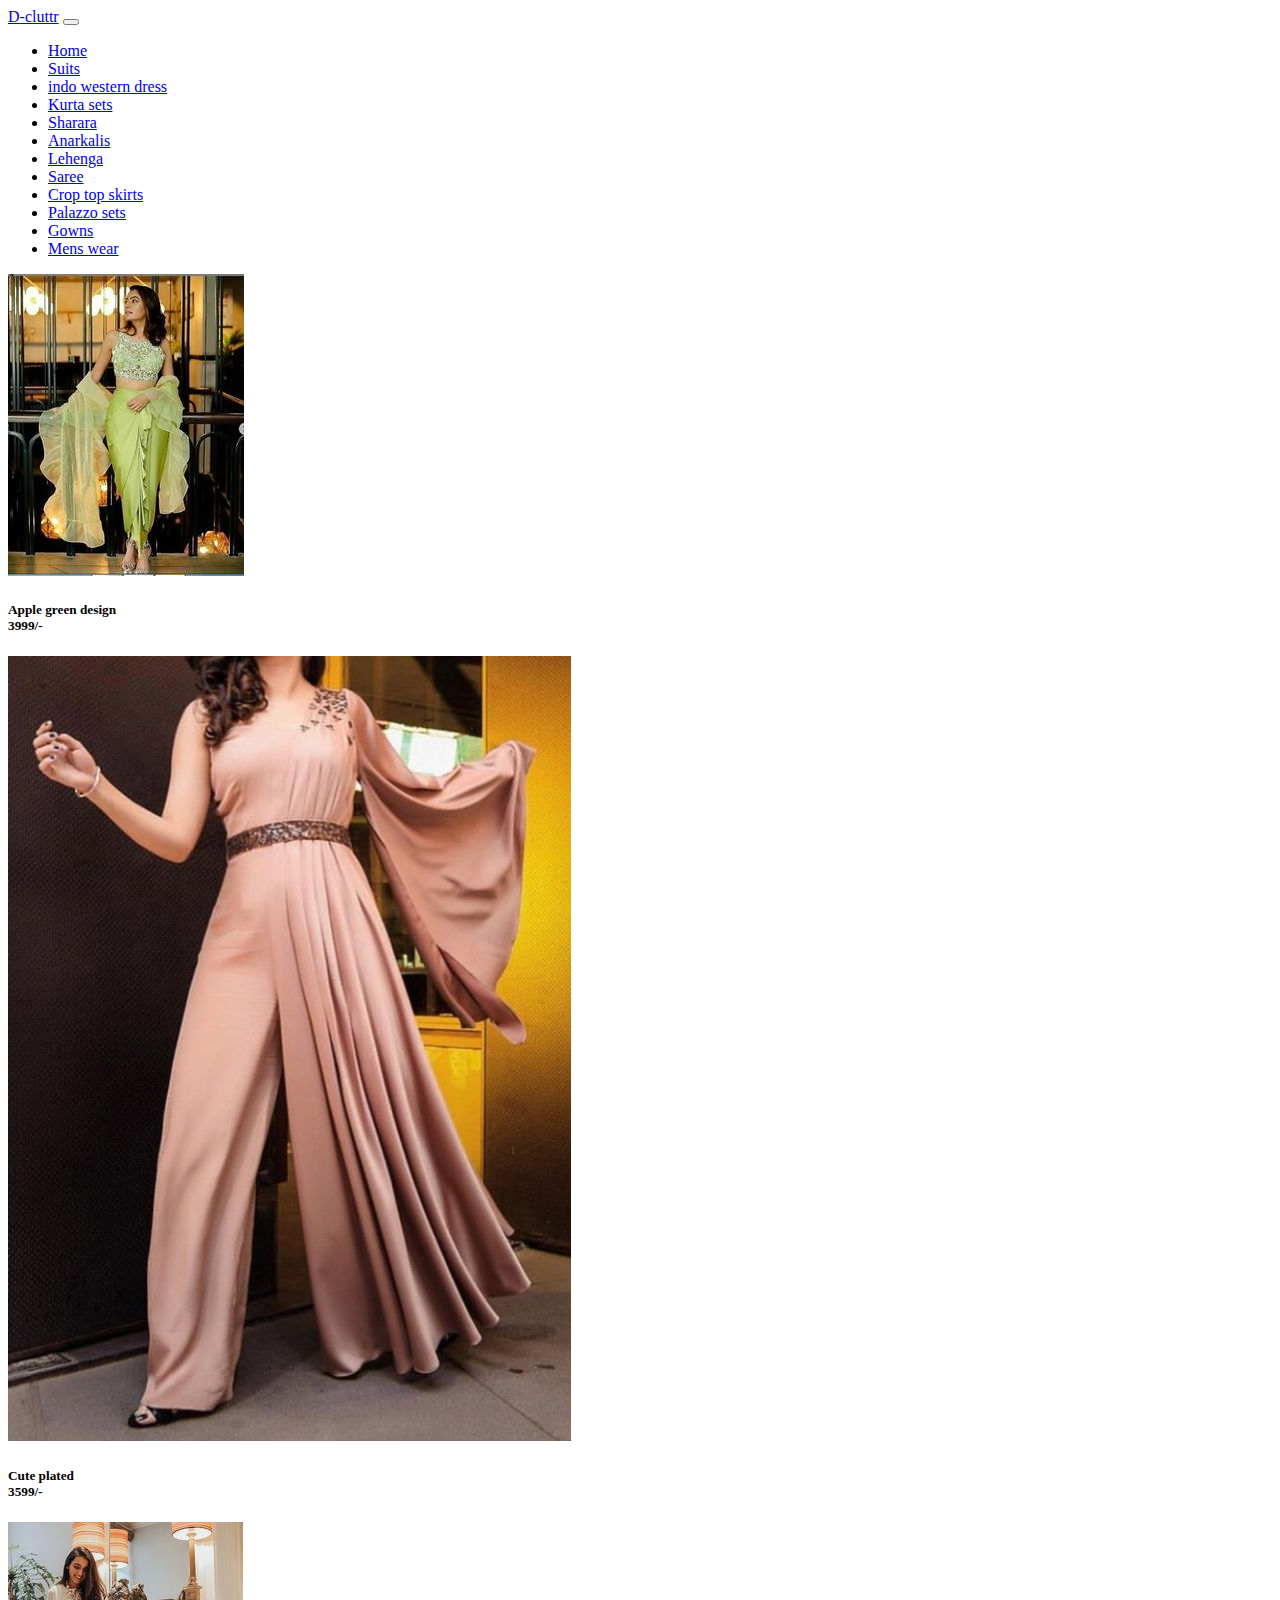
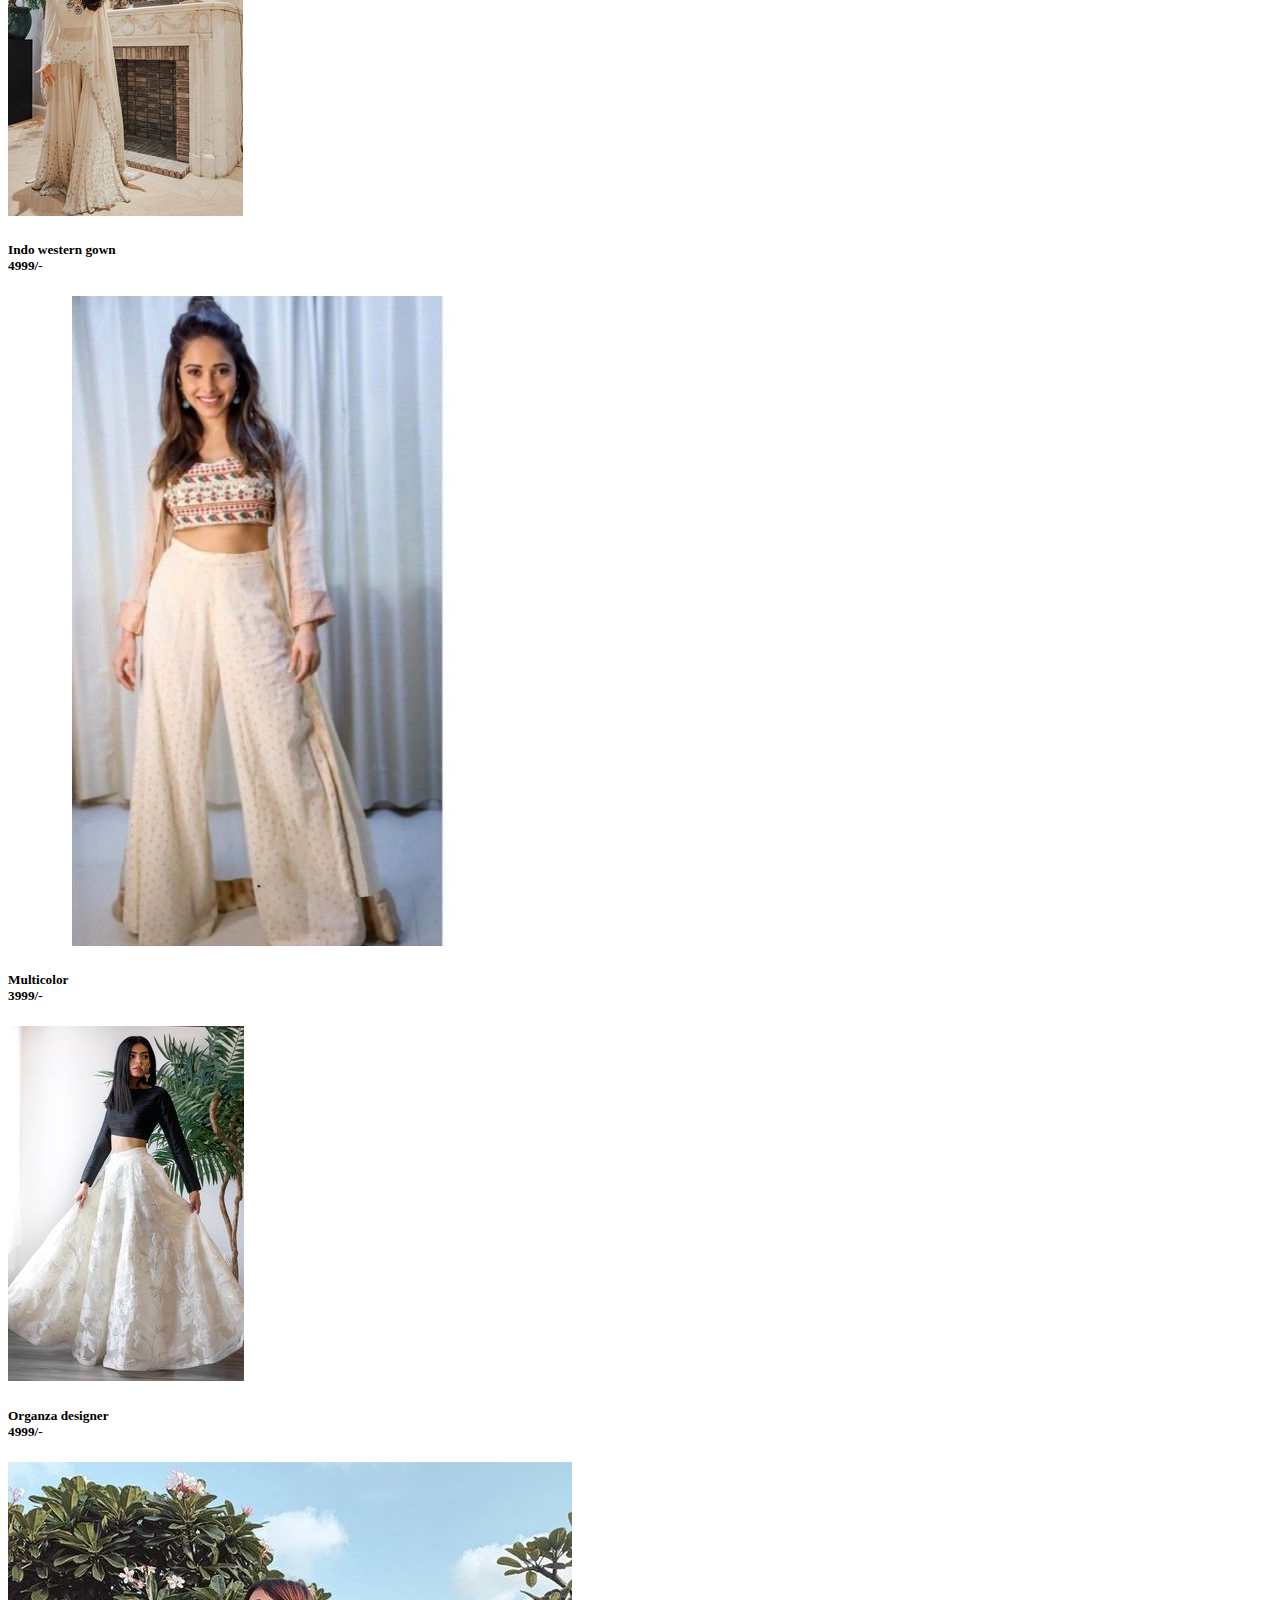
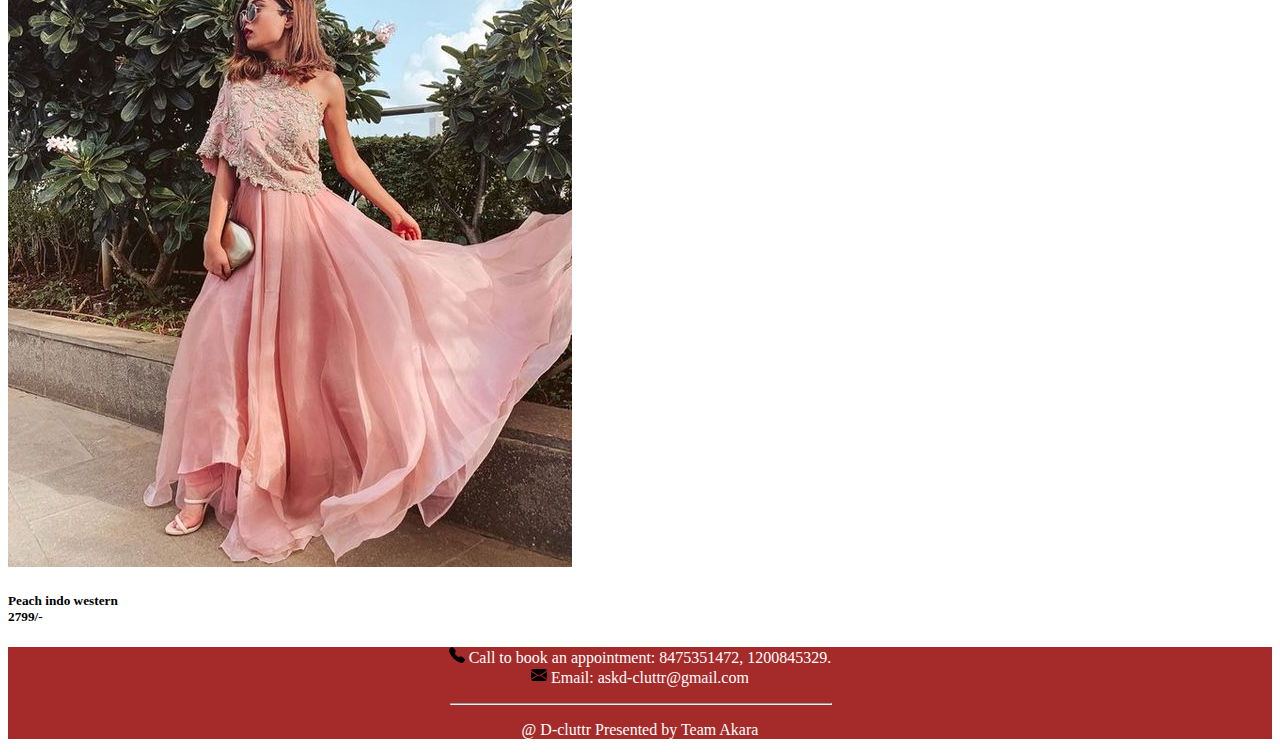
<file: western.html>
<!doctype html>
<html lang="en">
  <head>
    <!-- Required meta tags -->
    <meta charset="utf-8">
    <meta name="viewport" content="width=device-width, initial-scale=1">

    <!-- Bootstrap CSS -->
    <link href="https://cdn.jsdelivr.net/npm/bootstrap@5.1.3/dist/css/bootstrap.min.css" rel="stylesheet" integrity="sha384-1BmE4kWBq78iYhFldvKuhfTAU6auU8tT94WrHftjDbrCEXSU1oBoqyl2QvZ6jIW3" crossorigin="anonymous">
    <link href="style.css" rel="stylesheet">
    <title>Hello, world!</title>
  </head>
  <body>
    <nav class="navbar navbar-expand-lg navbar-light bg-light">
        <div class="container-fluid">
          <a class="navbar-brand" href="index.html">D-cluttr</a>
          <button class="navbar-toggler" type="button" data-bs-toggle="collapse" data-bs-target="#navbarSupportedContent" aria-controls="navbarSupportedContent" aria-expanded="false" aria-label="Toggle navigation">
            <span class="navbar-toggler-icon"></span>
          </button>
          <div class="collapse navbar-collapse" id="navbarSupportedContent">
            <ul class="navbar-nav me-auto mb-2 mb-lg-0">
              <li class="nav-item">
                <a class="nav-link active" aria-current="page" href="index.html">Home</a>
              </li>
              <li class="nav-item">
                <a class="nav-link" href="suits.html">Suits</a>
              </li>
              <li class="nav-item">
                <a class="nav-link" href="western.html">indo western dress</a>
              </li>
              <li class="nav-item">
                <a class="nav-link" href="kurta.html">Kurta sets</a>
              </li>
              <li class="nav-item">
                <a class="nav-link" href="sharara.html">Sharara</a>
              </li>
              <li class="nav-item">
                <a class="nav-link" href="anarkalis.html">Anarkalis</a>
              </li>
              <li class="nav-item">
                <a class="nav-link" href="lehenga.html">Lehenga</a>
              </li>
              <li class="nav-item">
                <a class="nav-link" href="saree.html">Saree</a>
              </li>
              <li class="nav-item">
                <a class="nav-link" href="top.html">Crop top skirts</a>
              </li>
              <li class="nav-item">
                <a class="nav-link" href="palazzo.html">Palazzo sets</a>
              </li>
              <li class="nav-item">
                <a class="nav-link " href="gowns.html">Gowns</a>
              </li>
              <li class="nav-item">
                <a class="nav-link " href="men.html">Mens wear</a>
              </li>
            </ul>
          </div>
        </div>
      </nav>
                <div class="card-group">
                    <div class="card">
                      <img src="images/western1.jpg" class="card-img-top" alt="...">
                      <div class="card-body">
                        <h5 class="card-title">Apple green design<br>3999/-</h5>
                      </div>
                    </div>
                    <div class="card">
                      <img src="images/western2.jpg" class="card-img-top" alt="...">
                      <div class="card-body">
                        <h5 class="card-title">Cute plated<br>3599/-</h5>
                      </div>
                    </div>
                    <div class="card">
                      <img src="images/western3.jpg" class="card-img-top" alt="...">
                      <div class="card-body">
                        <h5 class="card-title">Indo western gown<br>4999/-</h5>
                      </div>
                    </div>
                  </div>
                  <div class="card-group">
                    <div class="card">
                      <img src="images/western4.jpg" class="card-img-top" alt="...">
                      <div class="card-body">
                        <h5 class="card-title">Multicolor<br>3999/-</h5>
                      </div>
                    </div>
                    <div class="card">
                      <img src="images/western5.jpg" class="card-img-top" alt="...">
                      <div class="card-body">
                        <h5 class="card-title">Organza designer<br>4999/-</h5>
                      </div>
                    </div>
                    <div class="card">
                      <img src="images/western6.jpg" class="card-img-top" alt="...">
                      <div class="card-body">
                        <h5 class="card-title">Peach indo western<br>2799/-</h5>
                      </div>
                    </div>
                  </div>
                  
                
              
       <!-- Optional JavaScript; choose one of the two! -->

    <!-- Option 1: Bootstrap Bundle with Popper -->
    <script src="https://cdn.jsdelivr.net/npm/bootstrap@5.1.3/dist/js/bootstrap.bundle.min.js" integrity="sha384-ka7Sk0Gln4gmtz2MlQnikT1wXgYsOg+OMhuP+IlRH9sENBO0LRn5q+8nbTov4+1p" crossorigin="anonymous"></script>

    <!-- Option 2: Separate Popper and Bootstrap JS -->
    <!--
    <script src="https://cdn.jsdelivr.net/npm/@popperjs/core@2.10.2/dist/umd/popper.min.js" integrity="sha384-7+zCNj/IqJ95wo16oMtfsKbZ9ccEh31eOz1HGyDuCQ6wgnyJNSYdrPa03rtR1zdB" crossorigin="anonymous"></script>
    <script src="https://cdn.jsdelivr.net/npm/bootstrap@5.1.3/dist/js/bootstrap.min.js" integrity="sha384-QJHtvGhmr9XOIpI6YVutG+2QOK9T+ZnN4kzFN1RtK3zEFEIsxhlmWl5/YESvpZ13" crossorigin="anonymous"></script>
    -->
    <footer>
      <p><svg xmlns="http://www.w3.org/2000/svg" width="16" height="16" fill="black" class="bi bi-telephone-fill" viewBox="0 0 16 16">
        <path fill-rule="evenodd" d="M1.885.511a1.745 1.745 0 0 1 2.61.163L6.29 2.98c.329.423.445.974.315 1.494l-.547 2.19a.678.678 0 0 0 .178.643l2.457 2.457a.678.678 0 0 0 .644.178l2.189-.547a1.745 1.745 0 0 1 1.494.315l2.306 1.794c.829.645.905 1.87.163 2.611l-1.034 1.034c-.74.74-1.846 1.065-2.877.702a18.634 18.634 0 0 1-7.01-4.42 18.634 18.634 0 0 1-4.42-7.009c-.362-1.03-.037-2.137.703-2.877L1.885.511z"/>
      </svg>  Call to book an appointment: 8475351472, 1200845329.<br>
      <svg xmlns="http://www.w3.org/2000/svg" width="16" height="16" fill="black" class="bi bi-envelope-fill" viewBox="0 0 16 16">
        <path d="M.05 3.555A2 2 0 0 1 2 2h12a2 2 0 0 1 1.95 1.555L8 8.414.05 3.555ZM0 4.697v7.104l5.803-3.558L0 4.697ZM6.761 8.83l-6.57 4.027A2 2 0 0 0 2 14h12a2 2 0 0 0 1.808-1.144l-6.57-4.027L8 9.586l-1.239-.757Zm3.436-.586L16 11.801V4.697l-5.803 3.546Z"/>
      </svg>  Email: askd-cluttr@gmail.com</p>
      <hr style="width: 30%;margin-left: 35%;margin-right: 35%;">
      <p>@ D-cluttr Presented by Team Akara</p>
    </footer>
  </body>
</html>
</file>
<file: style.css>
.sub-heading{
    text-align: center;
    color: brown;
}
.sub-heading1{
    margin-top: 1%;
    margin-bottom: 1%;
}
.title{
    height: 90vh;
}
.box{
    border: 2px solid brown;
    border-radius: 4px;
    width: 90%;
    margin-top: 1%;
    margin-bottom: 1%;
   margin-left: 5%;
   margin-bottom: 5%;
   align-items: center;
   padding: 5px;
   font-size: larger;
}
footer{
    background-color: brown;
    color: white;
    text-align: center;
}


@media only screen and (max-width: 600px) {
    .sub-heading1{
        margin-top: 1px;
        margin-bottom: 1px;
    }
    .title{
        height: 30vh;
    }
  }
</file>
